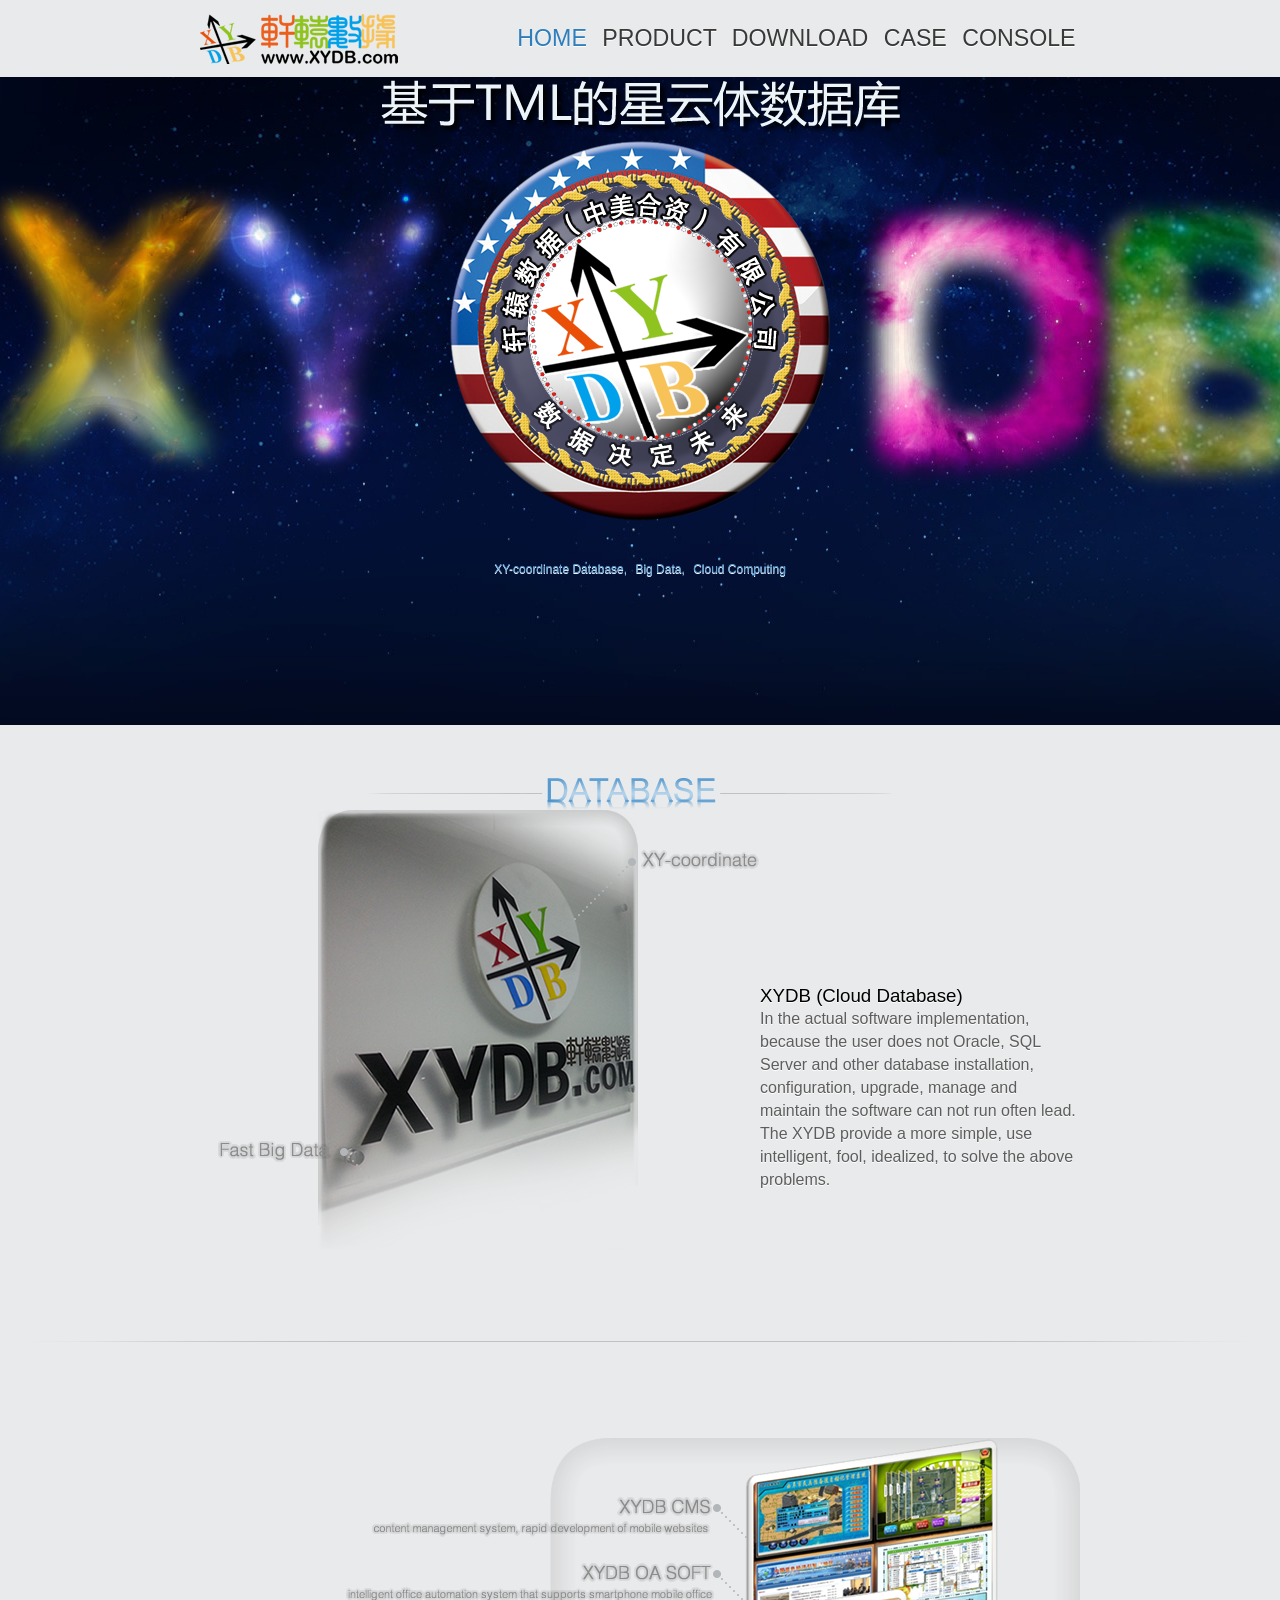
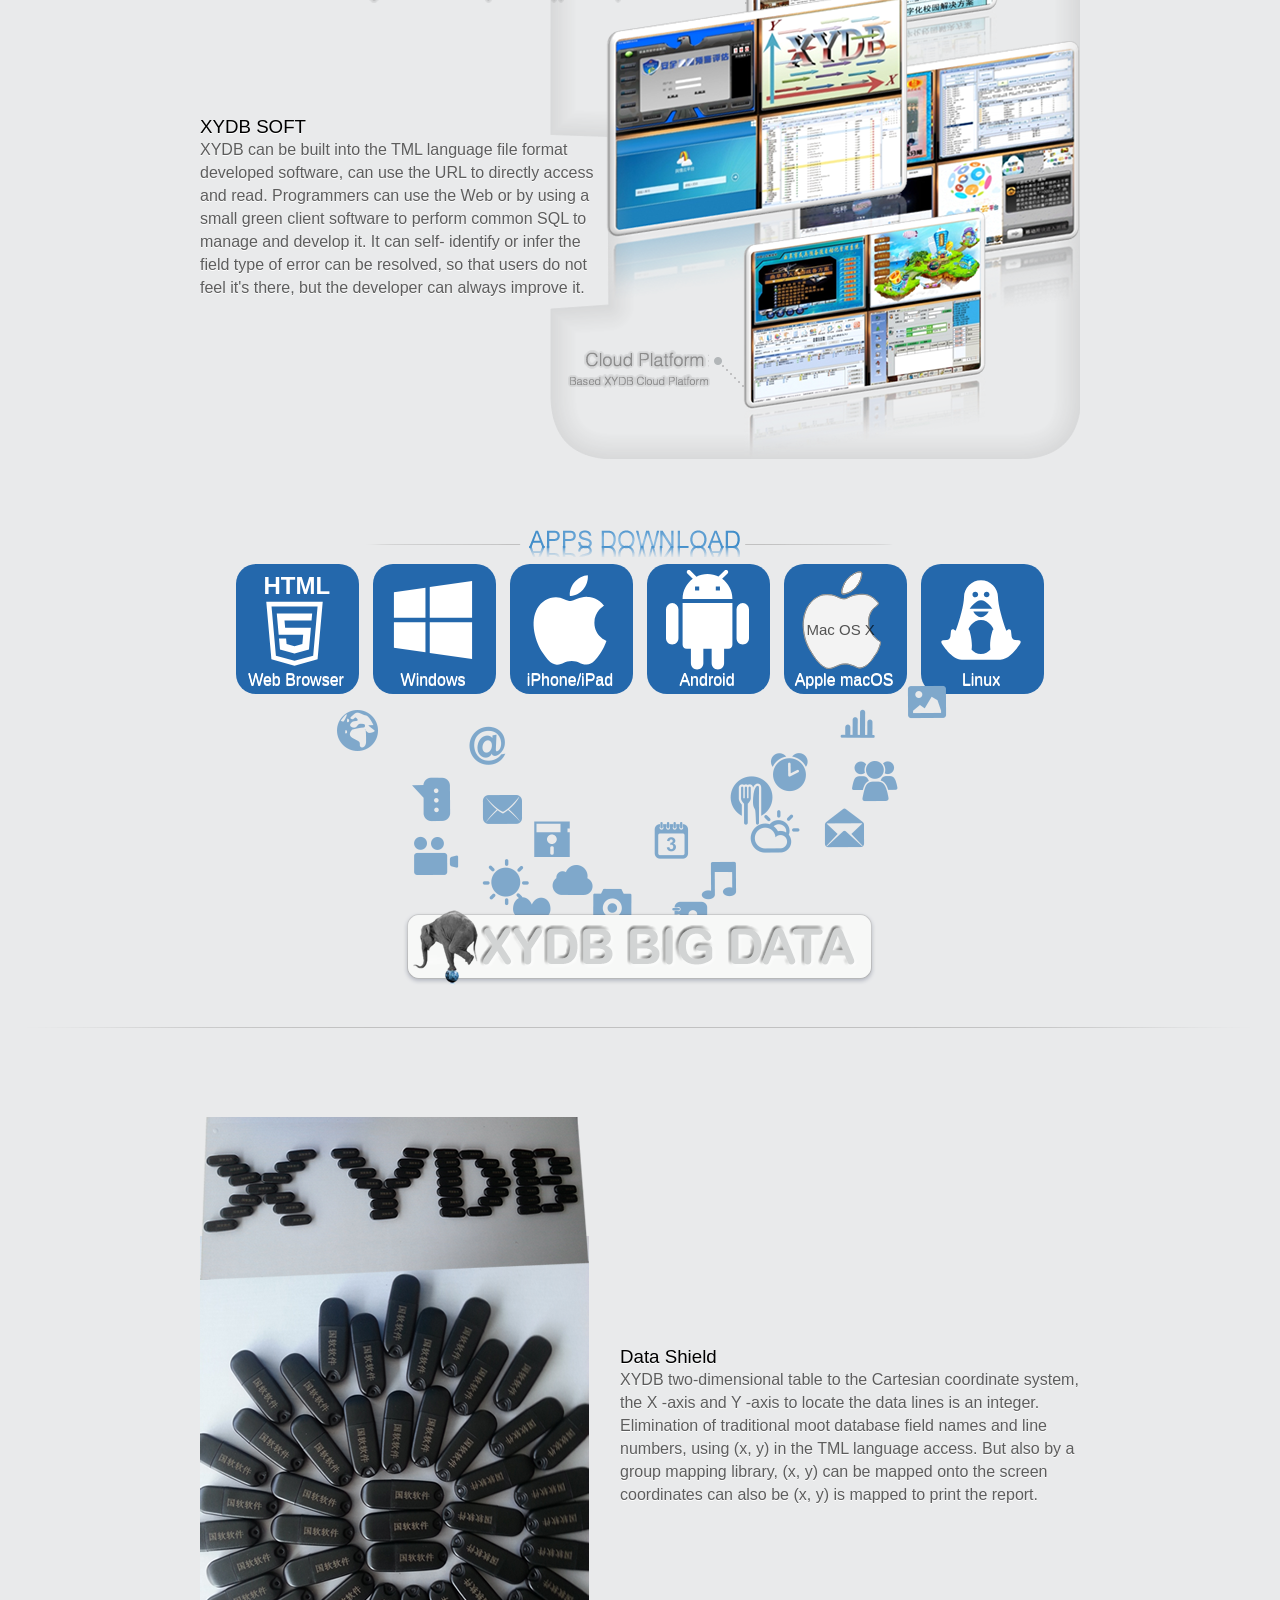
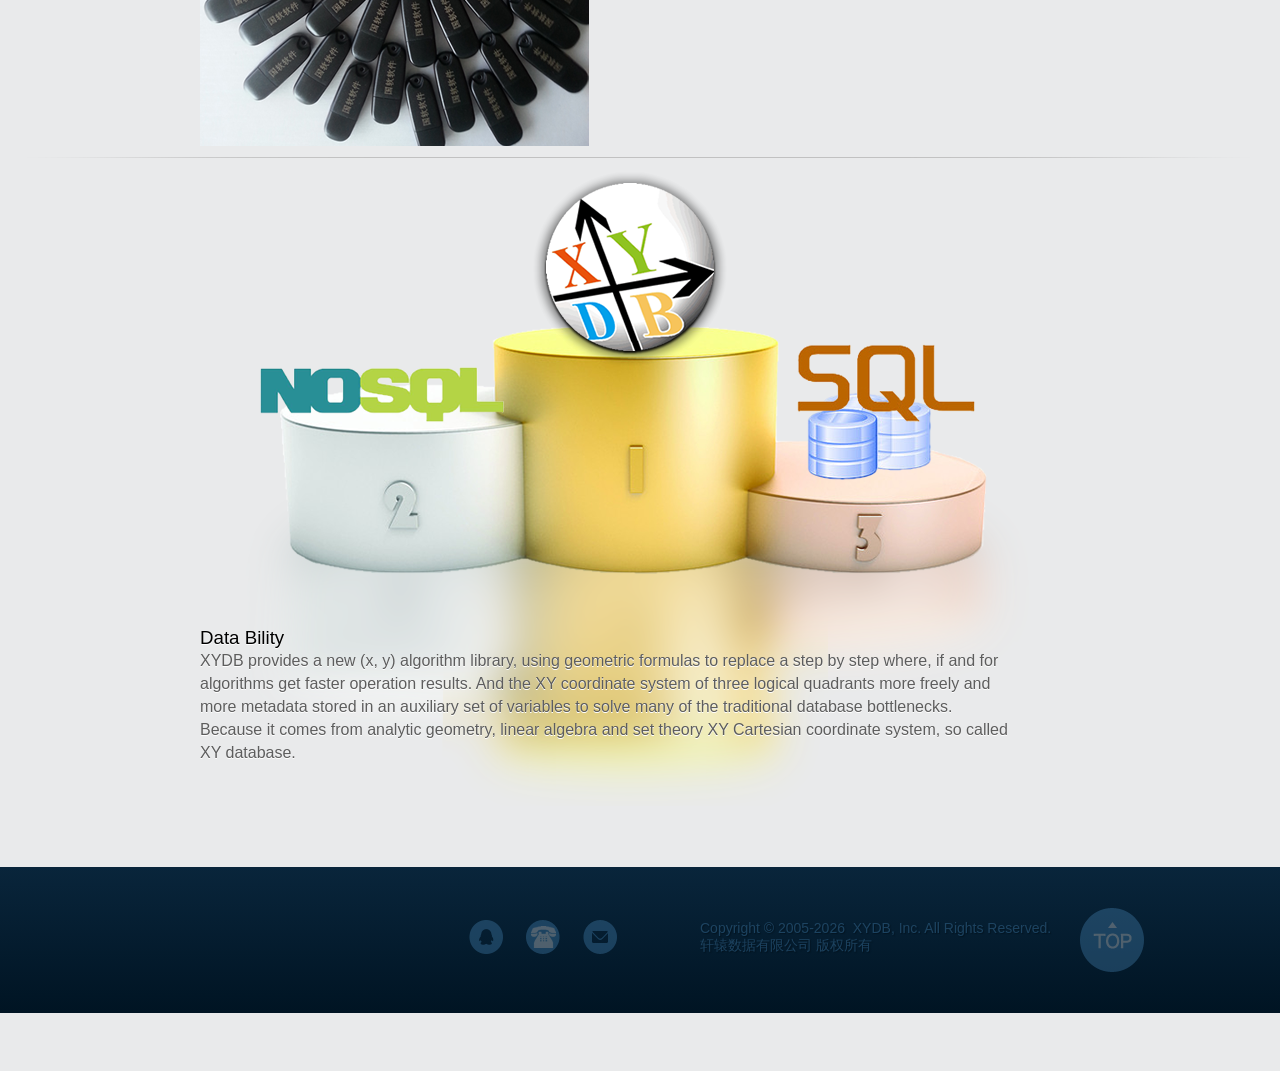
<file: index.html>
﻿<!DOCTYPE html><html><head><meta http-equiv="Content-Type" content="text/html; charset=UTF-8"><meta charset="utf-8"><title>XYDB Incorporation(Sino-American Joint Venture) - XY-coordinate Database, Big Data, Cloud Computing.</title><meta name="keywords" content="XYDB Incorporation - XY-coordinate Database, Big Data, Cloud Computing."><meta name="description" content="XYDB Incorporation - XY-coordinate Database, Big Data, Cloud Computing."><meta property="og:image" content="favicon.png"><link rel="stylesheet" type="text/css" href="./img/XYDB.css"><link rel="Shortcut Icon" href="favicon.ico"><link rel="Bookmark" href="favicon.ico"><link rel="prefetch" href="favicon.png"><link rel="icon" type="image/png" href="favicon.png"><link rel="icon" type="image/x-icon" href="favicon.ico"><!--[if IE]>
<script type="text/javascript" src="img/html5.js?t=9"></script>
<![endif]--></head><body id="XYDBhome"><header id="topBar" class="topBar top_bottom animateDelay1"><div class="w880"><h1><a onclick='$(".toTop").click()'>XYDB</a></h1><nav id="pageNav" class="pageNav"><a href="#XYDBhome" class="active">HOME </a>&nbsp; <a href="#features">PRODUCT </a>&nbsp; <a href="#support">DOWNLOAD </a>&nbsp; <a href="#fea_3" onclick='$(".toTop").click(),Case()'>CASE </a>&nbsp; <a href="#fea_4" onclick='$(".toTop").click(),Console()'>CONSOLE</a>&nbsp;</nav></div></header><div class="starBg" style="height:600px;display:block;padding-top:77px"><div id="starContent" class="starContent"><div class="theme"><p class="bt fadeIn">XYDB</p><p class="st pop"><a class="tvBtn" name="XYDB.ALL.PLAY.PLAYBUTTON.tvBtntxt" href="###">LOGO</a></p></div><div class="support fadeIn">XY-coordinate Database, <span>Big Data,</span> Cloud Computing</div></div><div class="star_0 fadeIn amd6" class="star_1">&nbsp;</div><div id="star_1" class="star_1">&nbsp;</div><p class="exit_1 fadeOut animateDelay0">掌控数据规律</p><p class="exit_2 fadeOut amd3">精确计算未来</p></div><div id="pageContent" class="bottomTop animateDelay1"><div id="features" class="titline forFeature"><center><h2></h2></center></div><div id="fea_1" class="w880 feature fea_1"><div class="txtwrap"><h3>XYDB (Cloud Database)</h3><p>In the actual software implementation, because the user does not Oracle, SQL Server and other database installation, configuration, upgrade, manage and maintain the software can not run often lead. The XYDB provide a more simple, use intelligent, fool, idealized, to solve the above problems.</p></div><div class="txtmove txt_1"></div><div class="txtmove txt_2"></div></div><div class="features line"><div id="fea_2" class="w880 feature fea_2"><div class="txtwrap"><h3>XYDB SOFT</h3><p>XYDB can be built into the TML language file format developed software, can use the URL to directly access and read. Programmers can use the Web or by using a small green client software to perform common SQL to manage and develop it. It can self- identify or infer the field type of error can be resolved, so that users do not feel it's there, but the developer can always improve it.</p></div><div class="txtmove txt_4"></div><div class="txtmove txt_3"></div><div class="txtmove txt_5"></div></div></div><div id="support" class="titline"><center><h2>DOWNLOAD</h2></center></div><div class="features"><div id="fea_5" class="w880 feature fea_5"><a class="cf_" onclick="Console()"><img src="logo/html.svg"><div>Web Browser</div></a><a class="cf_" href="http://ws.XYDB.com/"><img src="logo/windows.svg"><div>Windows</div></a><a class="cf_" href="https://www.pgyer.com/nSoU"><img src="logo/apple.svg"><div>iPhone/iPad</div></a><a class="cf_" href="https://play.google.com/store/apps/details?id=ink.tml.db"><img src="logo/android.svg"><div>Android</div></a><a class="cf_" href="http://cn.XYDB.com"><img src="logo/mac.svg"><div>Apple macOS</div></a><a class="cf_" href="http://cn.XYDB.com"><img src="logo/linux.svg"><div>Linux</div></a><div class="animbox"><span class="ic1"></span> <span class="ic2"></span> <span class="ic3"></span> <span class="ic4"></span> <span class="ic5"></span> <span class="ic6"></span> <span class="ic7"></span> <span class="ic8"></span> <span class="ic9"></span> <span class="ic10"></span> <span class="ic11"></span> <span class="ic12"></span> <span class="ic13"></span> <span class="ic14"></span> <span class="ic15"></span> <span class="ic16"></span> <span class="ic17"></span> <span class="ic18"></span> <span class="ic19"></span> <span class="ic20"></span></div><div class="anibg"></div></div></div><div class="features line"><div id="fea_3" class="w880 feature fea_3"><div class="txtwrap"><h3>Data Shield</h3><p>XYDB two-dimensional table to the Cartesian coordinate system, the X -axis and Y -axis to locate the data lines is an integer. Elimination of traditional moot database field names and line numbers, using (x, y) in the TML language access. But also by a group mapping library, (x, y) can be mapped onto the screen coordinates can also be (x, y) is mapped to print the report.</p></div><div class="txtmove txt_6"></div></div></div><div class="features line"><div id="fea_4" class="w880 feature fea_4"><div class="txtwrap"><h3>Data Bility</h3><p>XYDB provides a new (x, y) algorithm library, using geometric formulas to replace a step by step where, if and for algorithms get faster operation results. And the XY coordinate system of three logical quadrants more freely and more metadata stored in an auxiliary set of variables to solve many of the traditional database bottlenecks. Because it comes from analytic geometry, linear algebra and set theory XY Cartesian coordinate system, so called XY database.</p></div><div class="txtmove txt_7"></div></div></div><div class="foot"><div class="fb w880"><div class="share"><a href="mailto:ceo@xydb.com" class="mail" title="email">email</a><a href="tel:0633-7786999" title="tel" class="xydbtel">tel</a><a href="tencent://message/?uin=598226" title="QQ" class="xydbqq">QQ</a></div><div class="copyright"><p>Copyright &copy; 2005-<script>document.write((new Date).getFullYear())</script>&nbsp; XYDB, Inc. All Rights Reserved.<br>轩辕数据有限公司 版权所有</p></div><div class="top"><a class="toTop" onclick="Scroll(0)"></a></div></div></div></div><div id="overlay" class="overlay" style="display:none;height:5655px"></div><div class="windows" style="display:none"><a href="javascript:void(0);" class="ico closeDiv" title="Close">x</a><article id="products"><header><h1></h1></header><ul class="manualList"><li class="active"><h2><a href="#manualList1">Big Data</a></h2></li><li><h2><a href="#manualList2">Leasing Hosting</a></h2></li><li><h2><a href="#manualList3">Data Operations</a></h2></li><li><h2><a href="#manualList4">Intelligent Soft</a></h2></li></ul><div class="details"><div id="manualList1" class="detail active"><h3>Large data storage and analysis services</h3><p>For video surveillance, voice, image data, massive data processing large data needs of customers (have been applied to the traffic police, finance, securities, stock market, microblogging, micro-channel platform, e-commerce, research).</p><p><img src="img/sc0.jpg"></p><p><img src="img/sc1.jpg"></p><p><img src="img/sc2.jpg"></p><p><img src="favicon.png"></p></div><div id="manualList2" class="detail"><h3>Data rentals and large data hosting</h3><p>Providing classified data query interface or on behalf issued reports for advertisers, statistical agencies, investigative agencies, decision-making bodies, research institutes.</p><p><img src="img/sc3.jpg"></p><p><img src="img/sc4.jpg"></p><p><img src="img/sc5.jpg"></p><p><img src="favicon.png"></p></div><div id="manualList3" class="detail"><h3>Internet data carrier services</h3><p class="mb15">Located in the fast data acquisition, online games, mobile Internet, embedded and Web applications. For game developers, publishers, training, BPO data delivery network operators.</p><p><img src="img/sc6.jpg"></p><p><img src="img/sc7.jpg"></p><p><img src="img/sc8.jpg"></p><p><img src="favicon.png"></p></div><div id="manualList4" class="detail"><h3>Business Intelligence Applications</h3><p class="mb15">Provide new data on the wisdom of having a BI business intelligence software, such as smart office, smart customer relationship management.</p><p><img src="img/sc9.jpg"></p><p><img src="img/sc10.jpg"></p><p><img src="img/sc11.jpg"></p><p><img src="img/sc12.jpg"></p><p><img src="favicon.png"></p></div></div></article></div><div id="supporttips" class="supporttips" style="display:none"><div class="download-title"><h3 class="ico">CONSOLE</h3></div><div class="ico iconFile"></div><p class="dw-text dw-text">XYDB Console is a web-based application that allows to execute all database commands on a server directly from a browser (web-based SSH). The application is very light, does not require any database and can be installed.</p><br><center><a href="app/index.html" class="button">WSS (USA) >></a> &nbsp;&nbsp;&nbsp;&nbsp; <a href="http://ws.XYDB.com" class="button">WS (USA) >></a> &nbsp;&nbsp;&nbsp;&nbsp; <a href="http://cn.XYDB.com" class="button">WS (China) >></a> <a href="app/index.html" onclick='$("#supporttips").hide()' class="ico icoDwBtn">快速登录</a> <a href="javascript:void(0);" class="ico exit-btn" title="Exit">退出</a></center></div><div id="bodyMask" style="display:none"></div><script src="./img/jquery.min.js"></script><script src="./img/jquery.xydb.js"></script></body></html>
</file>
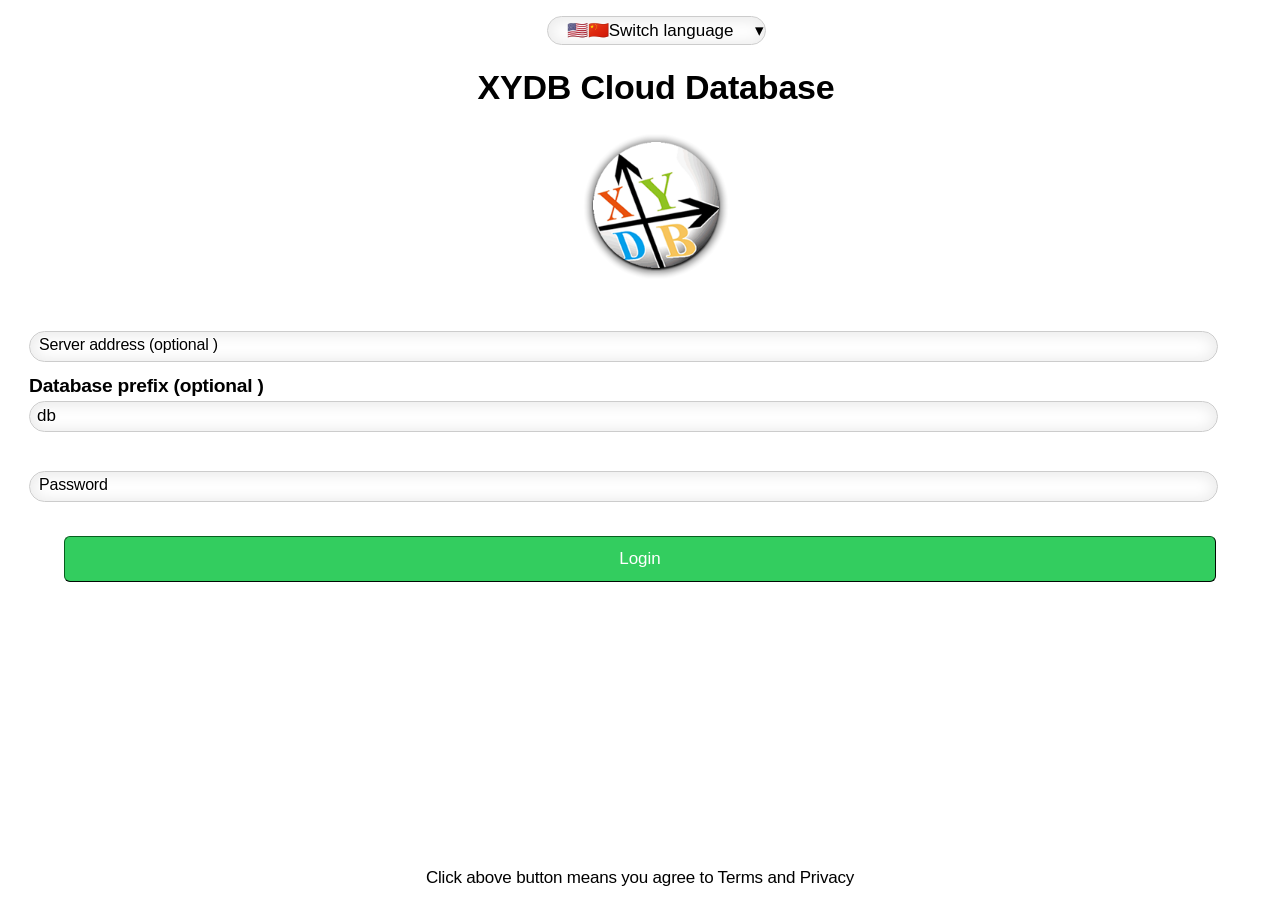
<file: app/index.html>
<!DOCTYPE html><html><title>XYDB CLoud Database</title><style type="text/css">.L,.L div,.L p{position:absolute}.L{left:0;top:0;right:0;bottom:0;z-index:99999;background-color:rgba(0,0,0,.4)}.L>div{width:100px;height:100px;padding:50px;border-radius:7px;background-color:rgba(0,0,0,.7);font-size:35px;margin-top:-110px;margin-left:-100px;left:50%;top:50%}.L>div>div{width:100px;height:100px;top:20px}.L>div p{top:105px;left:0;width:100%;text-align:center;color:#fff}.L>div>div:before{content:'';display:block;margin:0 auto;width:15%;height:15%;background-color:#fff;border-radius:100%;animation:AS2 .65s infinite ease-in-out both}.L>div>div:nth-child(2){transform:rotate(30deg)}.L>div>div:nth-child(3){transform:rotate(60deg)}.L>div>div:nth-child(4){transform:rotate(90deg)}.L>div>div:nth-child(5){transform:rotate(120deg)}.L>div>div:nth-child(6){transform:rotate(150deg)}.L>div>div:nth-child(7){transform:rotate(180deg)}.L>div>div:nth-child(8){transform:rotate(210deg)}.L>div>div:nth-child(9){transform:rotate(240deg)}.L>div>div:nth-child(10){transform:rotate(270deg)}.L>div>div:nth-child(11){transform:rotate(300deg)}.L>div>div:nth-child(12){transform:rotate(330deg)}.L>div>div:nth-child(2):before{animation-delay:-.65s}.L>div>div:nth-child(3):before{animation-delay:-.6s}.L>div>div:nth-child(4):before{animation-delay:-.45s}.L>div>div:nth-child(5):before{animation-delay:-.4s}.L>div>div:nth-child(6):before{animation-delay:-.35s}.L>div>div:nth-child(7):before{animation-delay:-.3s}.L>div>div:nth-child(8):before{animation-delay:-.25s}.L>div>div:nth-child(9):before{animation-delay:-.2s}.L>div>div:nth-child(10):before{animation-delay:-.15s}.L>div>div:nth-child(11):before{animation-delay:-.1s}.L>div>div:nth-child(12):before{animation-delay:-50ms}@keyframes AS2{0%{transform:scale(0)}40%{transform:scale(1)}80%{transform:scale(0)}100%{transform:scale(0)}}</style><div class="L"><div><div></div><div></div><div></div><div></div><div></div><div></div><div></div><div></div><div></div><div></div><div></div><div></div><p>Loading...</p></div></div><meta charset="utf-8"><meta name="viewport" content="initial-scale=1,maximum-scale=1,user-scalable=no,width=device-width"><link rel="icon" id="favicon" href="favicon.ico" type="image/x-icon"><meta property="og:image" content="favicon.png"><link rel="icon" type="image/png" href="favicon.png" sizes="1218x1218"><link rel="stylesheet" href="tml/doc.css"><link rel="stylesheet" href="tml/app.css"><link rel="stylesheet" href="tml/md.css"><script charset="UTF-8" src="tml/X.tml"></script><script charset="UTF-8" src="tml/socket.io.js"></script><script charset="UTF-8" src="tml/tm.t"></script><script charset="UTF-8" src="tml/en.js"></script><script charset="UTF-8" src="tml/zh.js"></script><script charset="UTF-8" src="https://i18n.TML.ink/en.js" async></script><script charset="UTF-8" src="https://i18n.TML.ink/zh.js" async></script><script charset="UTF-8" src="index.js"></script><ion-nav-view ng-app="TML"></ion-nav-view><script type="text/javascript">var app={initialize:function(){document.addEventListener("deviceready",this.onDeviceReady.bind(this),!1)},onDeviceReady:function(){this.receivedEvent("deviceready")},receivedEvent:function(e){console.log("Received Event: "+e)}};app.initialize(),document.addEventListener("deviceready",function(){console.log("deviceready")},!1),TML.Say.Add("en",{app_name:"XYDB Cloud Database"}),TML.Say.Add("zh",{app_name:"\u8f69\u8f95\u6570\u636e\u5e93"})</script></html>
</file>
<file: img/XYDB.css>
html, body, div, span, applet, object, iframe, h1, h2, h3, h4, h5, h6, p, blockquote, pre, a, abbr, acronym, address, big, cite, code, del, dfn, em, font, img, ins, kbd, q, s, samp, small, strike, strong, sub, sup, tt, var, dl, dt, dd, ol, ul, li, fieldset, form, label, legend, table, caption, tbody, tfoot, thead, tr, th, td { margin: 0; padding: 0; border: 0; outline: 0; font-weight: inherit; font-style: inherit; text-shadow: 0 1px 0 #fff; } #fea_5.moveout a{ padding: 6px 13px 7px 10px; color: #FFF; background-color: #2468ac; border-radius: 20px; margin: 7px; } .fea_5 a { /* clear: both; */ /* background-color: #2468ff; */ /* text-decoration: none; */ /* -webkit-transition: all 1s ease; -moz-transition: all 1s ease; -ms-transition: all 1s ease; -o-transition: all 1s ease; */ display: inline-block; color: #000; line-height: 15px; /* text-decoration: none; */ /* text-align: left; */ /* background-color: #2468ac; */ /* padding: 6px 13px 7px 10px; */ -webkit-transition: all 1s ease-out; -moz-transition: all 1s ease-out; -o-transition: all 1s ease-out; transition: all 1s ease-out; } .fea_5 a:hover { /* color: #FFF; */ border-radius: 25px !important; background-color: #4499bb !important; } .fea_5 a div { text-align: center; } .fea_5 { text-align: center; /* height: 610px */ height: 470px !important; -webkit-transition: all 1s ease; -moz-transition: all 1s ease; -ms-transition: all 1s ease; -o-transition: all 1s ease; border-radius: 20px; -webkit-transition: all 1s ease-out; -moz-transition: all 1s ease-out; -o-transition: all 1s ease-out; transition: all 1s ease-out; } .button { align-items: center; align-self: center; color: #000; background-color: #f2fcff; /* border: #0a0e0a; */ padding: 8px 16px; border: 2px #808080 solid; -moz-border-radius: 8px; -khtml-border-radius: 8px; -webkit-border-radius: 8px; border-radius: 8px; } .button:hover { background-color: #fffce2; } html, body { width: 100%; height: 100%; font-family: "microsoft yahei", "黑体", Tahoma, Verdana, Arial, Helvetica, sans-serif; font-size: 100% } body { background: #e9eaeb } ul, ol, li { list-style: none } a { text-decoration: none } .topBar { width: 100%; height: 77px; background: #cecfd1; background: -webkit-gradient(linear, 0 0, 0 bottom, from(#fdfdfd), to(#cecfd1)); background: -moz-linear-gradient(top, #fdfdfd, #cecfd1); background: -o-linear-gradient(top, #fdfdfd, #cecfd1); position: fixed; top: 0; z-index: 800 } #mainPage { display: none } .starBg { position: relative; width: 100%; height: 100%; overflow: hidden; background: #020a1f url(../img/b_bg.jpg) no-repeat center top; -webkit-background-size: 100%; background-size: 100% } .star_0, .star_1 { position: absolute; left: 0; top: 0; width: 100%; height: 100%; z-index: 110 } .star_0 { background: transparent url(../img/b_bg.jpg) no-repeat center top; z-index: 120 } .star_1 { background: transparent url(../img/s_bg.jpg) no-repeat center top } .ico { background: url(../img/bgs05.png) no-repeat 0 0 } .starContent { position: absolute; width: 522px; height: 408px; top: 215px; left: 50%; margin: 0 0 0 -261px; z-index: 200 } .theme { width: 522px; height: 144px; } .theme p { background: transparent url(../img/bgs05.png) no-repeat -380px -0px; margin: -138px auto; text-indent: -9999px } .theme .bt { width: 522px; height: 55px } .theme .st { width: 380px; height: 380px; margin: 147px auto; background-position: 0px 0px } /*.theme .st a{display:block;width:235px;height:32px;margin:2px auto 0;overflow:hidden}*/ .tv { width: 30px; height: 21px; margin: -32px 0 0 379px } .tv a { display: block; width: 27px; height: 20px; overflow: hidden; background: transparent url(../img/bgs05.png) no-repeat 0 -339px; text-decoration: none; text-indent: -9999px } .btnwrap { width: 414px; height: 76px; margin: 0 auto; padding-top: 102px } .btnwrap a { float: left; width: 190px; height: 0; overflow: hidden; padding-top: 53px; background: transparent url(../img/bgs05.png) no-repeat 0 0 } .support { padding-top: 340px; line-height: 17px; text-align: center; color: #5ca1d5; font-size: .75em } .support span { padding: 0 5px } .start { position: fixed; top: 0; left: 0; width: 100%; height: 100%; background: #020a1f url(../img/s_bg.jpg) no-repeat center top; z-index: 1000 } .exit_0, .exit_1, .exit_2 { position: absolute; top: 0; width: 100%; text-align: center; font-size: 2.25em; color: #fff; text-shadow: 1px 1px 5px rgba(255, 255, 255, 0.8); z-index: 150 } .exit_0 { left: 50%; top: 221px; width: 522px; height: 144px; margin-left: -267px; background: transparent url(../img/bgs05.png) no-repeat -438px -64px; text-indent: -9999px } .exit_0 strong { font-size: 2em } .exit_1 { top: 520px; left: 50%; margin-left: -104px; width: 209px; height: 35px; overflow: hidden; text-indent: -9999px; background: transparent url(../img/txt01.png) no-repeat center center; opacity: 0; filter: alpha(opacity=0) } .exit_2 { top: 520px; left: 50%; margin-left: -105px; width: 211px; height: 35px; overflow: hidden; text-indent: -9999px; background: transparent url(../img/txt02.png) no-repeat center center; opacity: 0; filter: alpha(opacity=0) } .line { width: 100%; padding-top: 50px; background: transparent url(../img/line.png) no-repeat center top } .feature { height: 680px; position: relative } .feature .txtmove { position: absolute; overflow: hidden; text-indent: -9999px } .txt_1 { width: 218px; height: 73px; left: 359px; top: 39px } .txt_2 { width: 181px; height: 39px; left: 0; top: 330px } .txt_3 { width: 409px; height: 42px; left: 145px; top: 171px } .txt_4 { width: 409px; height: 42px; left: 145px; top: 105px } .txt_5 { width: 188px; height: 39px; left: 366px; top: 558px } .txt_6 { width: 389px; height: 629px; left: 0; top: 40px } .txt_7 { width: 200px; height: 200px; right: 350px; top: -40px } .tbg_1 { background: transparent url(../img/movetext.png) no-repeat 0 0 } .tbg_2 { background: transparent url(../img/movetext.png) no-repeat 0 -108px } .tbg_3 { background: transparent url(../img/movetext.png) no-repeat 0 -181px } .tbg_4 { background: transparent url(../img/movetext.png) no-repeat 0 -270px } .tbg_5 { background: transparent url(../img/movetext.png) no-repeat 0 -374px } .tbg_6 { background: transparent url(../img/fea_3.png) no-repeat 0 0 } .tbg_7 { background: transparent url(../favicon.png) no-repeat 0 0 } .fea_1 { height: 531px; background: transparent url(../img/fea_1.png) no-repeat 118px top } .fea_2 { height: 684px; background: transparent url(../img/fea_2.png) no-repeat right 47px } .fea_3 { height: 680px } .fea_4 { padding-top: 10px; height: 650px; background: transparent url(../img/fea_4.png) no-repeat left 42px } .fea_1 .txtwrap { margin-left: 560px; padding-top: 175px } .fea_2 .txtwrap { width: 408px; padding-top: 325px } .fea_3 .txtwrap { margin-left: 420px; padding-top: 269px } .fea_4 .txtwrap { width: 810px; padding-top: 410px } .fea_5 .txtwrap { width: 436px; margin: 0 auto; padding-top: 90px } .txtwrap { padding-top: 110px } .txtwrap p { font-size: 1em; line-height: 23px; color: #5d5d5d; text-shadow: 0 1px 0 #fff; } .w880 { width: 880px; margin: 0 auto } .topBar h1 { float: left; width: 220px } .topBar h1 a { display: block; width: 220px; height: 77px; overflow: hidden; background: transparent url(../img/logo.png) no-repeat 0px 14px; text-indent: -9999px } .topBar .pageNav { float: right; } .topBar { background: #e9eaeb; } .pageNav a { text-align: right; line-height: 77px; font-size: 1.45em; color: #393939; } .pageNav a.active { color: #2e7ebc } a:hover { color: #FF6600 } .tipwrap .downwrap { padding-top: 22px; font-size: 16px; line-height: 32px } .downwrap .dnew { margin-right: 30px } .downwrap .dnew, .downwrap .dold { color: #999 } .toptip { position: absolute; left: 50%; top: 77px; width: 598px; height: 42px; margin-left: -299px; background: transparent url(../img/toptips.png) no-repeat 0 0 } .toptip p { text-align: center; line-height: 42px } .toptip p a { color: #bf8b00 } .clsbtn { float: right; width: 52px; height: 0; padding-top: 42px; overflow: hidden; cursor: pointer } @-webkit-keyframes fadeIn { 0% { opacity: 0 } 100% { opacity: 1 } } @keyframes fadeIn { 0% { opacity: 0 } 100% { opacity: 1 } } @-webkit-keyframes textIn { 0% { opacity: 0 } 80% { opacity: 1 } 100% { opacity: 0 } } @keyframes textIn { 0% { opacity: 0 } 80% { opacity: 1 } 100% { opacity: 0 } } @-webkit-keyframes pop { 0% { -webkit-transform: scale(0.01) rotate(181deg); opacity: 0 } 80% { -webkit-transform: scale(1.2); opacity: .5 } 100% { -webkit-transform: scale(1); opacity: 1 } } @-moz-keyframes pop { 0% { -moz-transform: scale(0.01) rotate(181deg); opacity: 0 } 80% { -moz-transform: scale(1.2); opacity: .5 } 100% { -moz-transform: scale(1); opacity: 1 } } @-o-keyframes pop { 0% { -o-transform: scale(0.01) rotate(181deg); opacity: 0 } 80% { -o-transform: scale(1.2); opacity: .5 } 100% { -o-transform: scale(1); opacity: 1 } } @keyframes pop { 0% { transform: scale(0.01) rotate(181deg); opacity: 0 } 80% { transform: scale(1.2); opacity: .5 } 100% { transform: scale(1); opacity: 1 } } @-webkit-keyframes bottomTop { 0% { -webkit-transform: translateY(40px); opacity: 0 } 100% { -webkit-transform: translateY(0px); opacity: 1 } } @keyframes bottomTop { 0% { transform: translateY(160px); opacity: 0 } 100% { transform: translateY(0px); opacity: 1 } } @-webkit-keyframes top_bottom { 0% { -webkit-transform: translateY(-77px); opacity: 0.1 } 100% { -webkit-transform: translateY(0px); opacity: 1 } } @keyframes top_bottom { 0% { transform: translateY(-77px); opacity: 0.1 } 100% { transform: translateY(0px); opacity: 1 } } @-webkit-keyframes moveInLeft { 0% { -webkit-transform: translateX(40px); opacity: 0 } 100% { -webkit-transform: translateX(0px); opacity: 1 } } @keyframes moveInLeft { 0% { transform: translateX(40px); opacity: 0 } 100% { transform: translateX(0px); opacity: 1 } } @-webkit-keyframes moveInRight { 0% { -webkit-transform: translateX(-40px); opacity: 0 } 100% { -webkit-transform: translateX(0px); opacity: 1 } } @keyframes moveInRight { 0% { transform: translateX(-40px); opacity: 0 } 100% { transform: translateX(0px); opacity: 1 } } .bottomTop { -webkit-animation: bottomTop 2s ease; -moz-animation: bottomTop 2s ease; -o-animation: bottomTop 2s ease; animation: bottomTop 2s ease; -webkit-animation-fill-mode: backwards; -moz-animation-fill-mode: backwards; -o-animation-fill-mode: backwards; animation-fill-mode: backwards } .top_bottom { -webkit-animation: top_bottom 3s ease; -moz-animation: top_bottom 3s ease; -o-animation: top_bottom 3s ease; animation: top_bottom 3s ease; -webkit-animation-fill-mode: backwards; -moz-animation-fill-mode: backwards; -o-animation-fill-mode: backwards; animation-fill-mode: backwards } .moveInLeft { -webkit-animation: moveInLeft 1s ease; -moz-animation: moveInLeft 1s ease; -o-animation: moveInLeft 1s ease; animation: moveInLeft 1s ease; -webkit-animation-fill-mode: backwards; -moz-animation-fill-mode: backwards; -o-animation-fill-mode: backwards; animation-fill-mode: backwards } .moveInRight { -webkit-animation: moveInRight 1s ease; -moz-animation: moveInRight 1s ease; -o-animation: moveInRight 1s ease; animation: moveInRight 1s ease; -webkit-animation-fill-mode: backwards; -moz-animation-fill-mode: backwards; -o-animation-fill-mode: backwards; animation-fill-mode: backwards } .pop { -webkit-animation: pop 3s ease; -moz-animation: pop 3s ease; -o-animation: pop 3s ease; animation: pop 3s ease; -webkit-animation-fill-mode: backwards; -moz-animation-fill-mode: backwards; -o-animation-fill-mode: backwards; animation-fill-mode: backwards } .textIn { -webkit-animation: textIn 5s ease; -moz-animation: textIn 5s ease; -o-animation: textIn 5s ease; animation: textIn 5s ease; -webkit-animation-fill-mode: backwards; -moz-animation-fill-mode: backwards; -o-animation-fill-mode: backwards; animation-fill-mode: backwards } .fadeOut { -webkit-animation: textIn 3s ease; -moz-animation: textIn 3s ease; -o-animation: textIn 3s ease; animation: textIn 3s ease; -webkit-animation-fill-mode: backwards; -moz-animation-fill-mode: backwards; -o-animation-fill-mode: backwards; animation-fill-mode: backwards } .fadeIn { -webkit-animation: fadeIn 1s ease; -moz-animation: fadeIn 1s ease; -o-animation: fadeIn 1s ease; animation: fadeIn 1s ease; -webkit-animation-fill-mode: backwards; -moz-animation-fill-mode: backwards; -o-animation-fill-mode: backwards; animation-fill-mode: backwards } .amd0 { -webkit-animation-delay: 0s; -moz-animation-delay: 0s; -o-animation-delay: 0s; animation-delay: 0s } .amd1 { -webkit-animation-delay: 1s; -moz-animation-delay: 1s; -o-animation-delay: 1s; animation-delay: 1s } .amd2 { -webkit-animation-delay: 2s; -moz-animation-delay: 2s; -o-animation-delay: 2s; animation-delay: 2s } .amd3 { -webkit-animation-delay: 3s; -moz-animation-delay: 3s; -o-animation-delay: 3s; animation-delay: 3s } .amd4 { -webkit-animation-delay: 4s; -moz-animation-delay: 4s; -o-animation-delay: 4s; animation-delay: 4s } .amd5 { -webkit-animation-delay: 5s; -moz-animation-delay: 5s; -o-animation-delay: 5s; animation-delay: 5s } .amd6 { -webkit-animation-delay: 6s; -moz-animation-delay: 6s; -o-animation-delay: 6s; animation-delay: 6s } .animateDelay0 { -webkit-animation-delay: 0s; -moz-animation-delay: 0s; -o-animation-delay: 0s; animation-delay: 0s } .animateDelay1 { -webkit-animation-delay: 2s; -moz-animation-delay: 2s; -o-animation-delay: 2s; animation-delay: 2s } .animateDelay2 { -webkit-animation-delay: 5s; -moz-animation-delay: 5s; -o-animation-delay: 5s; animation-delay: 5s } .animateDelay3 { -webkit-animation-delay: 8s; -moz-animation-delay: 8s; -o-animation-delay: 8s; animation-delay: 8s } .animateDelay4 { -webkit-animation-delay: 2s; -moz-animation-delay: 2s; -o-animation-delay: 2s; animation-delay: 2s } .animateDelay5 { -webkit-animation-delay: 3s; -moz-animation-delay: 3s; -o-animation-delay: 3s; animation-delay: 3s } .titline { width: 100%; padding-top: 52px; text-align: center; } .titline h2 { width: 100%; height: 39px; overflow: hidden; text-indent: -9999px; font-size: 0; line-height: 0 } .forFeature h2 { width: 550px; height: 33px; background: transparent url(../img/bgs05.png) no-repeat -380px -57px } .forFeature p a { color: #2e7ebc } .forFeature p span { color: #ccc; padding: 0 5px } #support h2 { width: 550px; height: 30px; background: transparent url(../img/bgs05.png) no-repeat -380px -90px } .supportC { padding-bottom: 35px } .supportC dl { width: 100%; padding-bottom: 46px } .supportC dt { height: 35px; padding-left: 30px; background: transparent url(../img/bgs05.png) no-repeat 0 -359px; line-height: 33px; color: #444 } .supportC dd { padding-left: 30px; line-height: 23px; color: #8c8c8c; font-size: .875em } .supportC dd a:link, .supportC dd:visited { color: #2e7ebc } .foot { position: relative; width: 100%; height: 146px; background: #041c2e; background: -webkit-gradient(linear, 0 0, 0 bottom, from(#09253b), to(#001423)); background: -moz-linear-gradient(top, #09253b, #001423); background: -o-linear-gradient(top, #09253b, #001423) } .fb { height: 146px; position: relative } .top { position: absolute; width: 64px; height: 64px; right: -64px; top: 41px } .toTop { display: block; width: 64px; height: 64px; overflow: hidden; background: transparent url(../img/bgs05.png) no-repeat -706px -284px; text-indent: -999px; opacity: .3; z-index: 900 } .toTop:hover { opacity: 1 } .share { float: left; width: 440px; padding-top: 53px } .share a { float: right; width: 34px; height: 34px; overflow: hidden; margin-right: 23px; text-indent: -9999px; opacity: .3 } .share a:hover { opacity: 1 } .share a.xydbqq { background: transparent url(../img/bgs05.png) no-repeat -671px -284px } .share a.xydbtel { background: transparent url(../img/bgs05.png) no-repeat -603px -284px } .share a.mail { background: transparent url(../img/bgs05.png) no-repeat -637px -284px } .copyright { float: right; width: 440px; padding-top: 53px } .copyright p { margin-left: 22px; padding-left: 38px; line-height: 17px; color: #5399ce; opacity: .3; font-size: .875em; text-shadow: 1px 1px 1px #000 } .animbox, .anibg { position: absolute; left: 50%; top: 350px; /*477px; */ width: 480px; height: 80px; margin-left: -240px; z-index: 99 } .anibg { background: transparent url(../img/swiftly.png) no-repeat 0 0; z-index: 200 } .animbox span { position: absolute; width: 50px; height: 50px; background: transparent url(../img/swiftlyIcons.png) no-repeat 0 0; -webkit-transition: 2s linear; -moz-transition: 2s linear; -o-transition: 2s linear; transition: 2s ease-in-out; left: 230px; top: 0; opacity: 0 } .animbox .ic1 { background-position: 0 0 } .animbox .ic2 { background-position: -50px 0 } .animbox .ic3 { background-position: -100px 0 } .animbox .ic4 { background-position: -150px 0 } .animbox .ic5 { background-position: -200px 0 } .animbox .ic6 { background-position: 0 -50px } .animbox .ic7 { background-position: 0 -100px } .animbox .ic8 { background-position: 0 -150px } .animbox .ic9 { background-position: -50px -50px } .animbox .ic10 { background-position: -100px -50px } .animbox .ic11 { background-position: -150px -50px } .animbox .ic12 { background-position: -200px -50px } .animbox .ic13 { background-position: -50px -100px } .animbox .ic14 { background-position: -100px -100px } .animbox .ic15 { background-position: -150px -100px } .animbox .ic16 { background-position: -200px -100px } .animbox .ic17 { background-position: -50px -150px } .animbox .ic18 { background-position: -100px -150px } .animbox .ic19 { background-position: -150px -150px } .animbox .ic20 { background-position: -200px -150px } #fea_5.moveout span { -webkit-transform: rotate(360deg); -moz-transform: rotate(360deg); -o-transform: rotate(360deg); -ms-transform: rotate(360deg); transform: rotate(360deg); opacity: 1 } #fea_5.moveout .ic1 { left: -67px; top: -202px } #fea_5.moveout .ic2 { left: 7px; top: -132px; -webkit-transform: rotate(90deg); -moz-transform: rotate(90deg); -o-transform: rotate(90deg); -ms-transform: rotate(90deg); transform: rotate(90deg) } #fea_5.moveout .ic3 { left: 81px; top: -50px } #fea_5.moveout .ic4 { left: 10px; top: -75px } #fea_5.moveout .ic5 { left: 77px; top: -123px } #fea_5.moveout .ic6 { left: 64px; top: -186px } #fea_5.moveout .ic7 { left: 108px; top: -20px } #fea_5.moveout .ic8 { left: 129px; top: -92px } #fea_5.moveout .ic9 { left: 148px; top: -52px } #fea_5.moveout .ic10 { left: 187px; top: -25px } #fea_5.moveout .ic11 { left: 298px; top: -52px } #fea_5.moveout .ic12 { left: 266px; top: -12px } #fea_5.moveout .ic13 { left: 247px; top: -92px } #fea_5.moveout .ic14 { left: 350px; top: -100px } #fea_5.moveout .ic15 { left: 366px; top: -162px } #fea_5.moveout .ic16 { left: 327px; top: -132px } #fea_5.moveout .ic17 { left: 420px; top: -102px } #fea_5.moveout .ic18 { left: 450px; top: -152px } #fea_5.moveout .ic19 { left: 434px; top: -208px } #fea_5.moveout .ic20 { left: 502px; top: -232px } .lbox { position: absolute; left: 50%; top: 50%; display: block; width: 41px; height: 41px; margin: -20px 0 0 -20px; background: #000; opacity: .3 } #pageContent { display: none } #videoPlay, #videoPlay1 { display: none; position: fixed; left: 50%; top: 50%; margin: -273px 0 0 -484px; z-index: 9999; width: 969px; height: 545px } .playBtn, .playBtn1 { background: url(../img/play.png?t=20120814) no-repeat 0 0; width: 119px; height: 125px; position: absolute; left: 420px; top: 200px; z-index: 10000 } .playBtn:hover, .playBtn1:hover { background-position: 0 -131px } .close { width: 36px; height: 36px; position: absolute; background: url(../img/close.png) no-repeat 0 0; right: -18px; top: -18px } #Html5Video, #Html5Video1 { background: #000; border: 2px #000 solid } .overlay { display: none; position: absolute; left: 0; top: 0; z-index: 9000; width: 100%; height: 100%; background-color: #000; opacity: .6 } #bodyMask { position: fixed; left: 0; top: 0; z-index: 999; width: 100%; height: 100%; background: #000; filter: alpha(opacity=30); -moz-opacity: .3; opacity: .3 } .layerDiv { position: absolute; position: fixed; _position: absolute; z-index: 9999999999999; width: 730px; height: 340px; left: 50%; top: 50%; margin: -170px 0 0 -365px; padding: 0; background: #fff; border: 2px #808080 solid; -moz-border-radius: 8px; -khtml-border-radius: 8px; -webkit-border-radius: 8px; border-radius: 8px } .layerDiv h2 { color: #000; font-size: 24px; margin: 30px 25px 10px 25px; line-height: 1.2em; clear: both } .layerDiv h3 { color: #333; font-size: 16px; margin: 20px 25px; clear: both } .layerDiv div { color: #333; font-size: 14px; margin: 0 25px; padding-top: 20px; border-top: 1px #ccc dotted; clear: both } .layerDiv div span { color: #666; font-size: 12px; float: right } .layerDiv div span a { color: #369 } .layerDiv div span a:hover { color: #0884cd } .layerDiv ul { height: 100px; width: 540px; _width: 580px; margin: 20px auto 0 auto; clear: both } .layerDiv ul li { float: left; width: 105px; height: 80px; margin: 0 15px; text-align: center } .layerDiv ul li a { height: 80px; display: block; clear: both } .icoChrome { background-position: 0 -228px; height: 80px; width: 105px; display: inline-block; margin-right: 20px } .icoOpera { background-position: -115px -228px; height: 80px; width: 73px; display: inline-block; margin-right: 20px } .icoFirefox { background-position: -197px -228px; height: 80px; width: 61px; display: inline-block; margin-right: 20px } .icoSafar { background-position: -267px -228px; height: 80px; width: 69px; display: inline-block } .layerDiv p { border-top: 1px #ccc dotted; padding-top: 15px; position: relative; margin: 0 25px } .layerDiv p a { color: #666; font-size: 16px; height: 32px; line-height: 32px } .layerDiv p a:hover { color: #0884cd } .icoGt { background-position: -298px 0; height: 32px; display: inline-block; text-indent: 40px } .icoGtR { position: absolute; right: 0 } .windows { background: #fff; position: absolute; position: fixed; _position: absolute; z-index: 999999999999; width: 760px; height: 500px; left: 50%; top: 50%; margin: -250px 0 0 -380px; padding: 0; -moz-border-radius: 5px; -khtml-border-radius: 5px; -webkit-border-radius: 5px; border-radius: 5px; -moz-box-shadow: 0 0 30px #333; -webkit-box-shadow: 0 0 30px #333; box-shadow: 0 0 30px #333 } .closeDiv { background-position: -896px -225px; font-size: 0; width: 12px; height: 10px; text-indent: -999999px; position: absolute; right: 15px; top: 15px } .closeDiv:hover { background-position: -896px -236px } .downloadWindows { width: 600px; height: 220px; margin: -110px 0 0 -300px } .downloadWindowsH { height: 250px; margin: -125px 0 0 -300px } #products { color: #333; width: 760px } #products header { font-size: 16px; text-align: center; height: 47px; line-height: 47px; width: 760px; margin-bottom: 20px; border-bottom: 1px #ccc solid; clear: both } #products .manualList { width: 198px; float: left } #products h1 { margin-left: 240px; margin-top: 12px; height: 35px; display: block; width: 275px; top: 18px; background: url(../img/bgs05.png) no-repeat -615px -120px; } #products .manualList li { width: 150px; height: 30px; line-height: 30px; margin: 0 0 10px 15px; cursor: pointer; zoom: 1; -moz-border-radius: 4px; -khtml-border-radius: 4px; -webkit-border-radius: 4px; border-radius: 4px } #products .manualList li:after { content: " "; display: block; clear: both } #products .manualList li:hover { background: #efefef } #products .manualList h2 a { color: #333; font-size: 16px; text-indent: 15px; text-decoration: none; display: block } #products .manualList li.active { background: #999 } #products .manualList li.active h2 a { color: #fff } #products .details { color: #666; width: 550px; float: left } #products .details div { height: 400px; overflow: auto } #products .details h3 { background: url(../img/point.png?t=20120814) no-repeat 0 center; color: #333; font-size: 14px; padding-left: 10px } #products .details h3 i { color: #999; font-size: 11px; padding: 0 10px } #products .details p { font-size: 12px; line-height: 1.5em; padding: 10px } #products .details img { padding: 0 0 20px 10px } #products .details .detail { display: none } #products .details .detail.active { display: block } .details a { color: #65a3de; text-decoration: underline; white-space: nowrap } .details a:hover { color: #0884cd; text-decoration: underline } .mb15 { margin-bottom: 15px } footer { background: #e1e1e1 url(../img/footerBg.jpg?t=20120814) repeat-x 0 0; font-size: 12px; text-align: center; width: 100%; height: 50px; line-height: 1.5em; padding-top: 19px } footer a { margin-left: 10px } .subFooter { background: url(../img/subFooterBg.png?t=20120814) no-repeat center 0; width: 960px; height: 30px; margin-top: 50px; padding-top: 20px; text-align: center; clear: both } #story article .subFooter img { padding: 0; margin: 0 } #support .subFooter { background: 0 } .supporttips { position: fixed; top: 25%; left: 50%; margin-left: -275px; width: 551px; height: 438px; color: #171717; -moz-border-radius: 6px; -webkit-border-radius: 6px; border-radius: 6px; background: #fff; background-image: -moz-linear-gradient(top, #dfdede, #fff 20%); background-image: -webkit-gradient(linear, 0 0, 0 20%, from(#dfdede), to(#fff)); -moz-box-shadow: 5px 5px 8px #565656, -5px -5px 8px #565656; -webkit-box-shadow: 5px 5px 8px #565656, -5px -5px 8px #565656; box-shadow: 5px 5px 8px #565656, -5px -5px 8px #565656; z-index: 2147483647 } .supporttips .download-title { margin: 0 20px; border-bottom: 1px solid #cfcfcf; height: 62px; position: relative } .supporttips .download-title h3 { position: absolute; top: 18px; left: 50%; margin-left: -117px; width: 235px; height: 35px; display: block; background-position: -380px -120px; font-size: 0; line-height: 0; text-indent: -9999px; overflow: hidden } .iconFile { width: 516px; height: 129px; display: block; background-position: -380px -155px; } .supporttips .iconFile { margin: 40px auto 0 } .icoDwBtn { width: 111px; height: 68px; display: block; background-position: -380px -285px; font-size: 0; line-height: 0; text-indent: -9999px; overflow: hidden } .icoDwBtn:hover { background-position: -491px -285px } .supporttips .icoDwBtn { margin: 15px auto 6px } .supporttips .dw-text { width: 497px; margin: 0 auto; line-height: 20px; font-size: 13px } .exit-btn { width: 39px; height: 39px; display: block; background-position: -603px -318px; font-size: 0; line-height: 0; text-indent: -9999px; overflow: hidden } .exit-btn:hover { background-position: -643px -318px } .supporttips .exit-btn { position: absolute; top: -18px; right: -18px; z-index: 99 }
</file>
<file: app/tml/doc.css>
.dropdown-menu a,.page-inner a,a{position:relative}*,a,button,img,input,select{-webkit-tap-highlight-color:transparent}.close,.i,button,i,select{text-transform:none}.fa,.i,.searchBar,i{-moz-osx-font-smoothing:grayscale}.book,body,html{text-size-adjust:100%}.book hr:after,.book-langs-index .inner .languages:after{clear:both}a{transition:all 99ms;color:inherit;text-decoration:none}.book-summary a::after{height:4px}.page-inner a{text-decoration:underline}.Bbtn,.page-inner a:hover{text-decoration:none}.book.color-theme-1 a::after{background-color:#714213}.book.color-theme-2 a::after{background-color:#fff}a::after{content:"";position:absolute;width:100%;height:2px;bottom:0;left:0;background-color:#000;visibility:hidden;-webkit-transform:scaleX(0);transform:scaleX(0);-webkit-transition:.4s ease-in-out;transition:.4s ease-in-out}a:active::after,a:hover::after{visibility:visible;-webkit-transform:scaleX(1);transform:scaleX(1)}.book-summary+div,a:active,a:hover{text-decoration:none;font-weight:700;letter-spacing:-.04em;-webkit-animation:AC1 1s ease-in infinite;-moz-animation:AC1 1s ease-in infinite;-ms-animation:AC1 1s ease-in infinite;animation:AC1 1s ease-in infinite}a,button,img,input,select{-webkit-appearance:none;-moz-appearance:none;appearance:none;cursor:pointer}input[type=email],input[type=password],input[type=search],input[type=text]{padding:0 7px}input,select,textarea{font-size:17px;padding-left:19px;background:inherit;min-height:29px;color:inherit;border-radius:19px;transition:all ease-in-out .2s;border:1px solid #ccc;-webkit-box-shadow:inset 0 1px 13px 4px rgba(0,0,0,.075);box-shadow:inset 0 1px 13px 4px rgba(0,0,0,.075)}.Bbtn,.anchor-fix{right:50px;background-clip:padding-box}input:focus,input:hover,textarea:focus,textarea:hover{border-color:#66afe9;outline:0;-webkit-box-shadow:inset 0 1px 13px 4px rgba(0,0,0,.075),0 1px 6px 4px rgba(102,175,233,.6);box-shadow:inset 0 1px 13px 4px rgba(0,0,0,.075),0 1px 6px 4px rgba(102,175,233,.6)}button,input{line-height:normal}input[type=text]{width:66%}button[disabled],input[disabled]{cursor:default}input[type=checkbox],input[type=radio]{padding:0}button::-moz-focus-inner,input::-moz-focus-inner{border:0;padding:0}textarea{overflow:auto;vertical-align:top}.anchor-fix{background-color:#fafafa;border:1px solid rgba(0,0,0,.07);border-radius:10px;-webkit-box-shadow:0 6px 12px rgba(0,0,0,.175);box-shadow:0 6px 12px rgba(0,0,0,.175);padding:5px 8px;position:fixed;top:68px;white-space:nowrap;z-index:5;cursor:pointer;text-align:right;max-height:90%;max-width:90%;overflow-y:auto;overflow-x:hidden;opacity:.7}.anchor-fix:hover{opacity:1}.anchor-fix ul{transform:scale(0,0);transition:all .3s ease-in-out;text-align:left;padding-right:10px;padding-left:10px;list-style-type:none;margin-top:-2px;transform-origin:100% 0;position:absolute}.LD,.book .book-summary>a,.donate,.down,.fa-fw,.fa-li,.m,.navigation,.up,m,nav>a{text-align:center}.anchor-fix:hover ul{transform:scale(1,1);position:relative}.anchor-fix a,.book-summary li{text-overflow:ellipsis;overflow:hidden;white-space:nowrap;position:relative}.Bbtn,.book{position:fixed}.anchor-fix ul li .title-icon{padding-right:4px}.book.color-theme-1 .anchor-fix{background-color:#111;border-color:#7e888b;color:#afa790}.book.color-theme-1 .anchor-fix ul li a{color:#877f6a}.book.color-theme-2 .anchor-fix{background-color:#2d3143;border-color:#272a3a;color:#bcc1d2}.book.color-theme-2 .anchor-fix ul li a{color:#c1c6d7}.Bbtn{bottom:-45px;background-color:#fafafa;border:1px solid rgba(0,0,0,.07);border-radius:100%;-webkit-box-shadow:0 6px 12px rgba(0,0,0,.175);box-shadow:0 6px 12px rgba(0,0,0,.175);z-index:50;font-size:25px;padding:5px 7px;color:#364149;transition:bottom 1s ease;opacity:.7}.book.color-theme-1 .Bbtn{background-color:#111;border-color:#7e888b;color:#afa790}.book.color-theme-2 .Bbtn{background-color:#2d3143;border-color:#272a3a;color:#bcc1d2}.book .book-body .page-wrapper .page-inner section.normal{overflow:visible}h1 a,h2 a,h3 a{text-decoration:none!important}.book-summary a,.fa,.navigation{text-decoration:none}.AS1{animation:AS1 5s ease-in-out infinite}@keyframes AS1{0%,100%{transform:scale(1);font-weight:100}50%{transform:scale(1.1);font-weight:900}}@keyframes AC1{0%,100%{color:#000;text-shadow:-1px 0 #fff,0 1px #fff,1px 0 #fff,0 -1px #fff,0 0 .2em #fff}50%{color:#fff;text-shadow:-1px 0 #000,0 1px #000,1px 0 #000,0 -1px #000,0 0 .2em #000}}.Bbtn:hover,.book-summary+div:hover,td:hover{opacity:1;-webkit-animation:AC1 1s ease-in infinite,AG1 .5s ease-in infinite;-moz-animation:AC1 1s ease-in infinite,AG1 .5s ease-in infinite;-ms-animation:AC1 1s ease-in infinite,AG1 .5s ease-in infinite;animation:AC1 1s ease-in infinite,AG1 .5s ease-in infinite}@keyframes AG1{0%,100%{background-color:rgba(255,255,255,0)}50%{background-color:rgba(99,99,99,.5)}}.AR1{-webkit-animation:AR1 .2s 2 linear;animation:AR1 .2s 2 linear;transition:all 250ms ease}@keyframes AR1{0%{-webkit-transform:rotate(359deg);transform:rotate(359deg)}100%{-webkit-transform:rotate(0);transform:rotate(0)}}.AR2{-webkit-animation:AR2 2s infinite linear;animation:AR2 2s infinite linear}@keyframes AR2{0%{-webkit-transform:rotate(0);transform:rotate(0)}100%{-webkit-transform:rotate(359deg);transform:rotate(359deg)}}.AR3{-webkit-animation:AR2 1s infinite steps(8);animation:AR2 1s infinite steps(8)}@keyframes roll{from{-webkit-transform:rotateZ(30deg);-moz-transform:rotateZ(30deg);-ms-transform:rotateZ(30deg);-o-transform:rotateZ(30deg);transform:rotateZ(30deg)}to{-webkit-transform:rotateZ(-30deg);-moz-transform:rotateZ(-30deg);-ms-transform:rotateZ(-30deg);-o-transform:rotateZ(-30deg);transform:rotateZ(-30deg)}}.book-langs-index{width:100%;height:100%;padding:40px 0;margin:0;overflow:auto}@media (max-width:698px){.Bbtn,.anchor-fix{right:5px}.book-langs-index{padding:0}}.book-langs-index .inner{max-width:600px;width:100%;margin:0 auto;padding:30px;background:#fff;border-radius:3px}.book-langs-index .inner h3{margin:0}.book-langs-index .inner .languages{list-style:none;padding:20px 30px;margin-top:20px;border-top:1px solid #eee}.book-langs-index .inner .languages:after,.book-langs-index .inner .languages:before{content:" ";display:table;line-height:0}.close,.close>div{display:inline-block}.book-langs-index .inner .languages li{width:50%;float:left;padding:10px 5px;font-size:16px}@media (max-width:600px){.book-langs-index .inner .languages li{width:100%;max-width:100%}}.book{width:100%;height:100%}.body-inner,.book-body{position:absolute;right:0;left:0;bottom:0}.book-body:first-letter{font-size:1.1em}.book-body{top:39px;z-index:0;-webkit-transition:left .2s ease;-moz-transition:left .2s ease;-o-transition:left .2s ease;transition:left .2s ease}.body-inner{line-height:1.7;padding:0 29px 288px;top:0;overflow-y:auto;-webkit-transition:.5s ease;-moz-transition:.5s ease;-o-transition:.5s ease;transition:.5s ease;transform-origin:left center;transform:perspective(800px) rotateY(90deg);transform-style:preserve-3d;perspective-origin:50% 50%;opacity:0}.body-inner img{margin:5%;border:0;max-width:90%;max-height:90%}.page-inner{position:relative;margin:0 auto;padding:20px 15px 40px}@media (max-width:1240px){.book-body .body-inner{min-height:calc(100% - 50px)}}.page-wrapper{position:relative;outline:0}.page-inner .btn-group .btn{border-radius:0;background:#eee;border:0}.close i,.close i::after,.close i::before{width:40px;height:7px;background-color:#000;border-radius:4px;position:absolute;transition:all 1s ease}.book.color-theme-1 .close i,.book.color-theme-1 .close i::after,.book.color-theme-1 .close i::before{background-color:#704214!important}.book.color-theme-2 .close i,.book.color-theme-2 .close i::after,.book.color-theme-2 .close i::before{background-color:#fff!important}.close{padding:18px 0 0 7px;cursor:pointer;transition:1s linear;font:inherit;color:inherit;background-color:transparent;border:0;margin:0;overflow:visible}.fa::before,.i,i{font-style:normal}*,.fa,.i,i{-webkit-font-smoothing:antialiased}.close>div{width:32px;height:18px;position:relative}.close i{animation:mid-spin2 5s linear 1s 1}.close i::after,.close i::before{content:"";display:block}.close i::before{top:-10px;animation:before-spin2 5s linear 1s 1}.close i::after{bottom:-10px;animation:after-spin2 5s linear 1s 1}@keyframes mid-spin{0%{transform:rotate(-180deg)}20%{transform:rotate(0)}40%{transform:rotate(179deg)}60%,80%{background-color:transparent}100%{transform:rotate(180deg)}}@keyframes before-spin{0%,100%{transform:translate3d(9px,1px,0) rotate(45deg) scale(.8,1)}20%{transform:translate3d(-8px,0,0) rotate(-45deg) scale(.7,1)}40%{transform:rotate(45deg)}60%,80%{transform:translate3d(0,10px,0) rotate(45deg)}}@keyframes after-spin{0%,100%{transform:translate3d(9px,-1px,0) rotate(-45deg) scale(.8,1)}20%{transform:translate3d(-8px,0,0) rotate(45deg) scale(.7,1)}40%{transform:rotate(-45deg)}60%,80%{transform:translate3d(0,-10px,0) rotate(-45deg)}}@keyframes mid-spin2{15%{transform:rotate(-180deg)}30%{transform:rotate(0)}45%{transform:rotate(179deg)}60%,75%{background-color:transparent}90%{transform:rotate(180deg)}}@keyframes before-spin2{15%,90%{transform:translate3d(9px,1px,0) rotate(45deg) scale(.8,1)}30%{transform:translate3d(-8px,0,0) rotate(-45deg) scale(.7,1)}45%{transform:rotate(45deg)}60%,75%{transform:translate3d(0,10px,0) rotate(45deg)}}@keyframes after-spin2{15%,90%{transform:translate3d(9px,-1px,0) rotate(-45deg) scale(.8,1)}30%{transform:translate3d(-8px,0,0) rotate(45deg) scale(.7,1)}45%{transform:rotate(-45deg)}60%,75%{transform:translate3d(0,-10px,0) rotate(-45deg)}}.close.arr i{transform:rotate(-180deg);animation:mid-spin 5s linear 1s 1}.close.arr i:before{transform:translate3d(9px,1px,0) rotate(45deg) scale(.8,1);animation:before-spin 5s linear 1s 1}.close.arr i:after{transform:translate3d(9px,-1px,0) rotate(-45deg) scale(.8,1);animation:after-spin 5s linear 1s 1}button[title=Copy].fa.fa-files-o{position:absolute;z-index:1;margin:-24px 10px;right:5px;border-radius:5px;font-size:12px;border:2px solid #ccc;background:inherit;color:inherit}button[title=Copy].fa.fa-files-o::after{content:"Copy";opacity:0;font-size:0}button[title=Copy].fa.fa-files-o:active::after,button[title=Copy].fa.fa-files-o:hover::after{position:absolute;height:1px;bottom:0;left:-1px;width:30px;opacity:1;font-size:12px}.donate input{border-radius:21px;width:175px;color:inherit;font-weight:700;background:inherit}.book.color-theme-2 .donate input[type=image]{background:#838488}.donate input:hover{background:#ffc337;color:#000}.LD,.fa-inverse{color:#fff}#QR{display:none}#QR img{width:180px;max-width:100%;display:inline-block;margin:2em 2em -.7em}#QR div:hover p{animation:roll 90ms infinite linear;-webkit-animation:roll 90ms infinite linear;-moz-animation:roll 90ms infinite linear}.dropdown{position:relative}.dropdown-menu{transition:all .2s;position:absolute;top:100%;left:0;z-index:100;right:5px;transform:translate(101%,0);float:left;min-width:160px;padding:0;margin:8px 0 0;list-style:none;font-size:14px;background-color:#fafafa;border:1px solid rgba(0,0,0,.07);border-radius:19px;-webkit-box-shadow:0 6px 12px rgba(0,0,0,.175);box-shadow:0 6px 12px rgba(0,0,0,.175);background-clip:padding-box}.dropdown-menu .dropdown-caret .caret-inner,.dropdown-menu .dropdown-caret .caret-outer{position:absolute;border-left:24px solid transparent;border-right:24px solid transparent;display:inline-block}.dropdown-menu.open{transform:translate(0,0)}.dropdown-menu .dropdown-caret{position:absolute;top:-18px;right:4px;width:40px;height:43px;float:left;overflow:hidden}.dropdown-menu .dropdown-caret .caret-outer{border-bottom:36px solid rgba(0,0,0,.1);height:auto;left:3px;top:0;width:auto;margin-left:-1px}.dropdown-menu .dropdown-caret .caret-inner{margin-top:-1px;top:1px;border-bottom:36px solid #fafafa}.dropdown-menu .fa,.dropdown-menu .i{overflow:hidden;text-overflow:ellipsis;width:150px;padding:3px}.dropdown-menu .AR2{font-size:0;width:24px!important;padding:3px}.dropdown-menu .AR2::before{font-size:18px!important}@media (max-width:1800px){.dropdown-menu .fa,.dropdown-menu .i{width:11%}}@media (max-width:1500px){.dropdown-menu .fa,.dropdown-menu .i{width:14%}}@media (max-width:1000px){.dropdown-menu .fa,.dropdown-menu .i{width:16%}}@media (max-width:750px){.dropdown-menu .fa,.dropdown-menu .i{width:21%}}@media (max-width:600px){.dropdown-menu .fa,.dropdown-menu .i{width:25%}}@media (max-width:500px){.dropdown-menu .fa,.dropdown-menu .i{width:40%}}@media (max-width:300px){.dropdown-menu .fa,.dropdown-menu .i{width:40%}}@media (max-width:200px){.dropdown-menu .fa,.dropdown-menu .i{width:100%}}.ellip,input{text-overflow:ellipsis;overflow:hidden;white-space:nowrap}@font-face{font-family:FontAwesome;src:url(fa.eot?v=4.6.3);src:url(fa.eot?#iefix&v=4.6.3) format('embedded-opentype'),url(fa.woff2?v=4.6.3) format('woff2'),url(fa.woff?v=4.6.3) format('woff'),url(fa.ttf?v=4.6.3) format('truetype'),url(fa.svg?v=4.6.3#fontawesomeregular) format('svg'),url(fa.otf) format("opentype");font-weight:400;font-style:normal}.fa{display:inline-block;text-rendering:auto}.fa::before{font-family:FontAwesome}.fa-dou:before{content:"豆"}.fa-lg{font-size:1.33333333em;line-height:.75em;vertical-align:-15%}.fa-2x{font-size:2em}.fa-3x{font-size:3em}.fa-4x{font-size:4em}.fa-5x{font-size:5em}.fa-fw{width:1.28571429em}.fa-ul{padding-left:0;margin-left:2.14285714em;list-style-type:none}.fa-ul>li{position:relative}.fa-li{position:absolute;left:-2.14285714em;width:2.14285714em;top:.14285714em}.fa-li.fa-lg{left:-1.85714286em}.fa-border{padding:.2em .25em .15em;border:.08em solid #eee;border-radius:.1em}.putRight,.right{float:right}.half{max-width:48%;min-width:20%}.left{float:left}.fa.pull-left{margin-right:.3em}.fa-rotate-90{-ms-filter:"progid:DXImageTransform.Microsoft.BasicImage(rotation=1)";-webkit-transform:rotate(90deg);-ms-transform:rotate(90deg);transform:rotate(90deg)}.fa-rotate-180{-ms-filter:"progid:DXImageTransform.Microsoft.BasicImage(rotation=2)";-webkit-transform:rotate(180deg);-ms-transform:rotate(180deg);transform:rotate(180deg)}.fa-rotate-270{-ms-filter:"progid:DXImageTransform.Microsoft.BasicImage(rotation=3)";-webkit-transform:rotate(270deg);-ms-transform:rotate(270deg);transform:rotate(270deg)}.fa-flip-horizontal{-ms-filter:"progid:DXImageTransform.Microsoft.BasicImage(rotation=0, mirror=1)";-webkit-transform:scale(-1,1);-ms-transform:scale(-1,1);transform:scale(-1,1)}.fa-flip-vertical{-ms-filter:"progid:DXImageTransform.Microsoft.BasicImage(rotation=2, mirror=1)";-webkit-transform:scale(1,-1);-ms-transform:scale(1,-1);transform:scale(1,-1)}:root .fa-flip-horizontal,:root .fa-flip-vertical,:root .fa-rotate-180,:root .fa-rotate-270,:root .fa-rotate-90{filter:none}.fa-stack{position:relative;display:inline-block;width:2em;height:2em;line-height:2em;vertical-align:middle}.fa-stack-1x,.fa-stack-2x{position:absolute;left:0;width:100%;text-align:center}.fa-stack-1x{line-height:inherit}.fa-stack-2x{font-size:2em}.fa-glass:before{content:"\f000"}.fa-music:before{content:"\f001"}.fa-search:before{content:"\f002"}.fa-envelope-o:before{content:"\f003"}.fa-heart:before{content:"\f004"}.fa-star:before{content:"\f005"}.fa-star-o:before{content:"\f006"}.fa-user:before{content:"\f007"}.fa-film:before{content:"\f008"}.fa-th-large:before{content:"\f009"}.fa-th:before{content:"\f00a"}.fa-th-list:before{content:"\f00b"}.fa-check:before{content:"\f00c"}.fa-close:before,.fa-remove:before,.fa-times:before{content:"\f00d"}.fa-search-plus:before{content:"\f00e"}.fa-search-minus:before{content:"\f010"}.fa-power-off:before{content:"\f011"}.fa-signal:before{content:"\f012"}.fa-cog:before,.fa-gear:before{content:"\f013"}.fa-trash-o:before{content:"\f014"}.fa-home:before{content:"\f015"}.fa-file-o:before{content:"\f016"}.fa-clock-o:before{content:"\f017"}.fa-road:before{content:"\f018"}.fa-download:before{content:"\f019"}.fa-arrow-circle-o-down:before{content:"\f01a"}.fa-arrow-circle-o-up:before{content:"\f01b"}.fa-inbox:before{content:"\f01c"}.fa-play-circle-o:before{content:"\f01d"}.fa-repeat:before,.fa-rotate-right:before{content:"\f01e"}.fa-refresh:before{content:"\f021"}.fa-list-alt:before{content:"\f022"}.fa-lock:before{content:"\f023"}.fa-flag:before{content:"\f024"}.fa-headphones:before{content:"\f025"}.fa-volume-off:before{content:"\f026"}.fa-volume-down:before{content:"\f027"}.fa-volume-up:before{content:"\f028"}.fa-qrcode:before{content:"\f029"}.fa-barcode:before{content:"\f02a"}.fa-tag:before{content:"\f02b"}.fa-tags:before{content:"\f02c"}.fa-book:before{content:"\f02d"}.fa-bookmark:before{content:"\f02e"}.fa-print:before{content:"\f02f"}.fa-camera:before{content:"\f030"}.fa-font:before{content:"\f031"}.fa-bold:before{content:"\f032"}.fa-italic:before{content:"\f033"}.fa-text-height:before{content:"\f034"}.fa-text-width:before{content:"\f035"}.fa-align-left:before{content:"\f036"}.fa-align-center:before{content:"\f037"}.fa-align-right:before{content:"\f038"}.fa-align-justify:before{content:"\f039"}.fa-list:before{content:"\f03a"}.fa-dedent:before,.fa-outdent:before{content:"\f03b"}.fa-indent:before{content:"\f03c"}.fa-video-camera:before{content:"\f03d"}.fa-image:before,.fa-photo:before,.fa-picture-o:before{content:"\f03e"}.fa-pencil:before{content:"\f040"}.fa-map-marker:before{content:"\f041"}.fa-adjust:before{content:"\f042"}.fa-tint:before{content:"\f043"}.fa-edit:before,.fa-pencil-square-o:before{content:"\f044"}.fa-share-square-o:before{content:"\f045"}.fa-check-square-o:before{content:"\f046"}.fa-arrows:before{content:"\f047"}.fa-step-backward:before{content:"\f048"}.fa-fast-backward:before{content:"\f049"}.fa-backward:before{content:"\f04a"}.fa-play:before{content:"\f04b"}.fa-pause:before{content:"\f04c"}.fa-stop:before{content:"\f04d"}.fa-forward:before{content:"\f04e"}.fa-fast-forward:before{content:"\f050"}.fa-step-forward:before{content:"\f051"}.fa-eject:before{content:"\f052"}.fa-chevron-left:before{content:"\f053"}.fa-chevron-right:before{content:"\f054"}.fa-plus-circle:before{content:"\f055"}.fa-minus-circle:before{content:"\f056"}.fa-times-circle:before{content:"\f057"}.fa-check-circle:before{content:"\f058"}.fa-question-circle:before{content:"\f059"}.fa-info-circle:before{content:"\f05a"}.fa-crosshairs:before{content:"\f05b"}.fa-times-circle-o:before{content:"\f05c"}.fa-check-circle-o:before{content:"\f05d"}.fa-ban:before{content:"\f05e"}.fa-arrow-left:before{content:"\f060"}.fa-arrow-right:before{content:"\f061"}.fa-arrow-up:before{content:"\f062"}.fa-arrow-down:before{content:"\f063"}.fa-mail-forward:before,.fa-share:before{content:"\f064"}.fa-expand:before{content:"\f065"}.fa-compress:before{content:"\f066"}.fa-plus:before{content:"\f067"}.fa-minus:before{content:"\f068"}.fa-asterisk:before{content:"\f069"}.fa-exclamation-circle:before{content:"\f06a"}.fa-gift:before{content:"\f06b"}.fa-leaf:before{content:"\f06c"}.fa-fire:before{content:"\f06d"}.fa-eye:before{content:"\f06e"}.fa-eye-slash:before{content:"\f070"}.fa-exclamation-triangle:before,.fa-warning:before{content:"\f071"}.fa-plane:before{content:"\f072"}.fa-calendar:before{content:"\f073"}.fa-random:before{content:"\f074"}.fa-comment:before{content:"\f075"}.fa-magnet:before{content:"\f076"}.fa-chevron-up:before{content:"\f077"}.fa-chevron-down:before{content:"\f078"}.fa-retweet:before{content:"\f079"}.fa-shopping-cart:before{content:"\f07a"}.fa-folder:before{content:"\f07b"}.fa-folder-open:before{content:"\f07c"}.fa-arrows-v:before{content:"\f07d"}.fa-arrows-h:before{content:"\f07e"}.fa-bar-chart-o:before,.fa-bar-chart:before{content:"\f080"}.fa-twitter-square:before{content:"\f081"}.fa-facebook-square:before{content:"\f082"}.fa-camera-retro:before{content:"\f083"}.fa-key:before{content:"\f084"}.fa-cogs:before,.fa-gears:before{content:"\f085"}.fa-comments:before{content:"\f086"}.fa-thumbs-o-up:before{content:"\f087"}.fa-thumbs-o-down:before{content:"\f088"}.fa-star-half:before{content:"\f089"}.fa-heart-o:before{content:"\f08a"}.fa-sign-out:before{content:"\f08b"}.fa-linkedin-square:before{content:"\f08c"}.fa-thumb-tack:before{content:"\f08d"}.fa-external-link:before{content:"\f08e"}.fa-sign-in:before{content:"\f090"}.fa-trophy:before{content:"\f091"}.fa-github-square:before{content:"\f092"}.fa-upload:before{content:"\f093"}.fa-lemon-o:before{content:"\f094"}.fa-phone:before{content:"\f095"}.fa-square-o:before{content:"\f096"}.fa-bookmark-o:before{content:"\f097"}.fa-phone-square:before{content:"\f098"}.fa-twitter:before{content:"\f099"}.fa-facebook-f:before,.fa-facebook:before{content:"\f09a"}.fa-github:before{content:"\f09b"}.fa-unlock:before{content:"\f09c"}.fa-credit-card:before{content:"\f09d"}.fa-feed:before,.fa-rss:before{content:"\f09e"}.fa-hdd-o:before{content:"\f0a0"}.fa-bullhorn:before{content:"\f0a1"}.fa-bell:before{content:"\f0f3"}.fa-certificate:before{content:"\f0a3"}.fa-hand-o-right:before{content:"\f0a4"}.fa-hand-o-left:before{content:"\f0a5"}.fa-hand-o-up:before{content:"\f0a6"}.fa-hand-o-down:before{content:"\f0a7"}.fa-arrow-circle-left:before{content:"\f0a8"}.fa-arrow-circle-right:before{content:"\f0a9"}.fa-arrow-circle-up:before{content:"\f0aa"}.fa-arrow-circle-down:before{content:"\f0ab"}.fa-globe:before{content:"\f0ac"}.fa-wrench:before{content:"\f0ad"}.fa-tasks:before{content:"\f0ae"}.fa-filter:before{content:"\f0b0"}.fa-briefcase:before{content:"\f0b1"}.fa-arrows-alt:before{content:"\f0b2"}.fa-group:before,.fa-users:before{content:"\f0c0"}.fa-chain:before,.fa-link:before{content:"\f0c1"}.fa-cloud:before{content:"\f0c2"}.fa-flask:before{content:"\f0c3"}.fa-cut:before,.fa-scissors:before{content:"\f0c4"}.fa-copy:before,.fa-files-o:before{content:"\f0c5"}.fa-paperclip:before{content:"\f0c6"}.fa-floppy-o:before,.fa-save:before{content:"\f0c7"}.fa-square:before{content:"\f0c8"}.fa-bars:before,.fa-navicon:before,.fa-reorder:before{content:"\f0c9"}.fa-list-ul:before{content:"\f0ca"}.fa-list-ol:before{content:"\f0cb"}.fa-strikethrough:before{content:"\f0cc"}.fa-underline:before{content:"\f0cd"}.fa-table:before{content:"\f0ce"}.fa-magic:before{content:"\f0d0"}.fa-truck:before{content:"\f0d1"}.fa-pinterest:before{content:"\f0d2"}.fa-pinterest-square:before{content:"\f0d3"}.fa-google-plus-square:before{content:"\f0d4"}.fa-google-plus:before{content:"\f0d5"}.fa-money:before{content:"\f0d6"}.fa-caret-down:before{content:"\f0d7"}.fa-caret-up:before{content:"\f0d8"}.fa-caret-left:before{content:"\f0d9"}.fa-caret-right:before{content:"\f0da"}.fa-columns:before{content:"\f0db"}.fa-sort:before,.fa-unsorted:before{content:"\f0dc"}.fa-sort-desc:before,.fa-sort-down:before{content:"\f0dd"}.fa-sort-asc:before,.fa-sort-up:before{content:"\f0de"}.fa-envelope:before{content:"\f0e0"}.fa-linkedin:before{content:"\f0e1"}.fa-rotate-left:before,.fa-undo:before{content:"\f0e2"}.fa-gavel:before,.fa-legal:before{content:"\f0e3"}.fa-dashboard:before,.fa-tachometer:before{content:"\f0e4"}.fa-comment-o:before{content:"\f0e5"}.fa-comments-o:before{content:"\f0e6"}.fa-bolt:before,.fa-flash:before{content:"\f0e7"}.fa-sitemap:before{content:"\f0e8"}.fa-umbrella:before{content:"\f0e9"}.fa-clipboard:before,.fa-paste:before{content:"\f0ea"}.fa-lightbulb-o:before{content:"\f0eb"}.fa-exchange:before{content:"\f0ec"}.fa-cloud-download:before{content:"\f0ed"}.fa-cloud-upload:before{content:"\f0ee"}.fa-user-md:before{content:"\f0f0"}.fa-stethoscope:before{content:"\f0f1"}.fa-suitcase:before{content:"\f0f2"}.fa-bell-o:before{content:"\f0a2"}.fa-coffee:before{content:"\f0f4"}.fa-cutlery:before{content:"\f0f5"}.fa-file-text-o:before{content:"\f0f6"}.fa-building-o:before{content:"\f0f7"}.fa-hospital-o:before{content:"\f0f8"}.fa-ambulance:before{content:"\f0f9"}.fa-medkit:before{content:"\f0fa"}.fa-fighter-jet:before{content:"\f0fb"}.fa-beer:before{content:"\f0fc"}.fa-h-square:before{content:"\f0fd"}.fa-plus-square:before{content:"\f0fe"}.fa-angle-double-left:before{content:"\f100"}.fa-angle-double-right:before{content:"\f101"}.fa-angle-double-up:before{content:"\f102"}.fa-angle-double-down:before{content:"\f103"}.fa-angle-left:before{content:"\f104"}.fa-angle-right:before{content:"\f105"}.fa-angle-up:before{content:"\f106"}.fa-angle-down:before{content:"\f107"}.fa-desktop:before{content:"\f108"}.fa-laptop:before{content:"\f109"}.fa-tablet:before{content:"\f10a"}.fa-mobile-phone:before,.fa-mobile:before{content:"\f10b"}.fa-circle-o:before{content:"\f10c"}.fa-quote-left:before{content:"\f10d"}.fa-quote-right:before{content:"\f10e"}.fa-spinner:before{content:"\f110"}.fa-circle:before{content:"\f111"}.fa-mail-reply:before,.fa-reply:before{content:"\f112"}.fa-github-alt:before{content:"\f113"}.fa-folder-o:before{content:"\f114"}.fa-folder-open-o:before{content:"\f115"}.fa-smile-o:before{content:"\f118"}.fa-frown-o:before{content:"\f119"}.fa-meh-o:before{content:"\f11a"}.fa-gamepad:before{content:"\f11b"}.fa-keyboard-o:before{content:"\f11c"}.fa-flag-o:before{content:"\f11d"}.fa-flag-checkered:before{content:"\f11e"}.fa-terminal:before{content:"\f120"}.fa-code:before{content:"\f121"}.fa-mail-reply-all:before,.fa-reply-all:before{content:"\f122"}.fa-star-half-empty:before,.fa-star-half-full:before,.fa-star-half-o:before{content:"\f123"}.fa-location-arrow:before{content:"\f124"}.fa-crop:before{content:"\f125"}.fa-code-fork:before{content:"\f126"}.fa-chain-broken:before,.fa-unlink:before{content:"\f127"}.fa-question:before{content:"\f128"}.fa-info:before{content:"\f129"}.fa-exclamation:before{content:"\f12a"}.fa-superscript:before{content:"\f12b"}.fa-subscript:before{content:"\f12c"}.fa-eraser:before{content:"\f12d"}.fa-puzzle-piece:before{content:"\f12e"}.fa-microphone:before{content:"\f130"}.fa-microphone-slash:before{content:"\f131"}.fa-shield:before{content:"\f132"}.fa-calendar-o:before{content:"\f133"}.fa-fire-extinguisher:before{content:"\f134"}.fa-rocket:before{content:"\f135"}.fa-maxcdn:before{content:"\f136"}.fa-chevron-circle-left:before{content:"\f137"}.fa-chevron-circle-right:before{content:"\f138"}.fa-chevron-circle-up:before{content:"\f139"}.fa-chevron-circle-down:before{content:"\f13a"}.fa-html5:before{content:"\f13b"}.fa-css3:before{content:"\f13c"}.fa-anchor:before{content:"\f13d"}.fa-unlock-alt:before{content:"\f13e"}.fa-bullseye:before{content:"\f140"}.fa-ellipsis-h:before{content:"\f141"}.fa-ellipsis-v:before{content:"\f142"}.fa-rss-square:before{content:"\f143"}.fa-play-circle:before{content:"\f144"}.fa-ticket:before{content:"\f145"}.fa-minus-square:before{content:"\f146"}.fa-minus-square-o:before{content:"\f147"}.fa-level-up:before{content:"\f148"}.fa-level-down:before{content:"\f149"}.fa-check-square:before{content:"\f14a"}.fa-pencil-square:before{content:"\f14b"}.fa-external-link-square:before{content:"\f14c"}.fa-share-square:before{content:"\f14d"}.fa-compass:before{content:"\f14e"}.fa-caret-square-o-down:before,.fa-toggle-down:before{content:"\f150"}.fa-caret-square-o-up:before,.fa-toggle-up:before{content:"\f151"}.fa-caret-square-o-right:before,.fa-toggle-right:before{content:"\f152"}.fa-eur:before,.fa-euro:before{content:"\f153"}.fa-gbp:before{content:"\f154"}.fa-dollar:before,.fa-usd:before{content:"\f155"}.fa-inr:before,.fa-rupee:before{content:"\f156"}.fa-cny:before,.fa-jpy:before,.fa-rmb:before,.fa-yen:before{content:"\f157"}.fa-rouble:before,.fa-rub:before,.fa-ruble:before{content:"\f158"}.fa-krw:before,.fa-won:before{content:"\f159"}.fa-bitcoin:before,.fa-btc:before{content:"\f15a"}.fa-file:before{content:"\f15b"}.fa-file-text:before{content:"\f15c"}.fa-sort-alpha-asc:before{content:"\f15d"}.fa-sort-alpha-desc:before{content:"\f15e"}.fa-sort-amount-asc:before{content:"\f160"}.fa-sort-amount-desc:before{content:"\f161"}.fa-sort-numeric-asc:before{content:"\f162"}.fa-sort-numeric-desc:before{content:"\f163"}.fa-thumbs-up:before{content:"\f164"}.fa-thumbs-down:before{content:"\f165"}.fa-youtube-square:before{content:"\f166"}.fa-youtube:before{content:"\f167"}.fa-xing:before{content:"\f168"}.fa-xing-square:before{content:"\f169"}.fa-youtube-play:before{content:"\f16a"}.fa-dropbox:before{content:"\f16b"}.fa-stack-overflow:before{content:"\f16c"}.fa-instagram:before{content:"\f16d"}.fa-flickr:before{content:"\f16e"}.fa-adn:before{content:"\f170"}.fa-bitbucket:before{content:"\f171"}.fa-bitbucket-square:before{content:"\f172"}.fa-tumblr:before{content:"\f173"}.fa-tumblr-square:before{content:"\f174"}.fa-long-arrow-down:before{content:"\f175"}.fa-long-arrow-up:before{content:"\f176"}.fa-long-arrow-left:before{content:"\f177"}.fa-long-arrow-right:before{content:"\f178"}.fa-apple:before{content:"\f179"}.fa-windows:before{content:"\f17a"}.fa-android:before{content:"\f17b"}.fa-linux:before{content:"\f17c"}.fa-dribbble:before{content:"\f17d"}.fa-skype:before{content:"\f17e"}.fa-foursquare:before{content:"\f180"}.fa-trello:before{content:"\f181"}.fa-female:before{content:"\f182"}.fa-male:before{content:"\f183"}.fa-gittip:before,.fa-gratipay:before{content:"\f184"}.fa-sun-o:before{content:"\f185"}.fa-moon-o:before{content:"\f186"}.fa-archive:before{content:"\f187"}.fa-bug:before{content:"\f188"}.fa-vk:before{content:"\f189"}.fa-weibo:before{content:"\f18a"}.fa-renren:before{content:"\f18b"}.fa-pagelines:before{content:"\f18c"}.fa-stack-exchange:before{content:"\f18d"}.fa-arrow-circle-o-right:before{content:"\f18e"}.fa-arrow-circle-o-left:before{content:"\f190"}.fa-caret-square-o-left:before,.fa-toggle-left:before{content:"\f191"}.fa-dot-circle-o:before{content:"\f192"}.fa-wheelchair:before{content:"\f193"}.fa-vimeo-square:before{content:"\f194"}.fa-try:before,.fa-turkish-lira:before{content:"\f195"}.fa-plus-square-o:before{content:"\f196"}.fa-space-shuttle:before{content:"\f197"}.fa-slack:before{content:"\f198"}.fa-envelope-square:before{content:"\f199"}.fa-wordpress:before{content:"\f19a"}.fa-openid:before{content:"\f19b"}.fa-bank:before,.fa-institution:before,.fa-university:before{content:"\f19c"}.fa-graduation-cap:before,.fa-mortar-board:before{content:"\f19d"}.fa-yahoo:before{content:"\f19e"}.fa-google:before{content:"\f1a0"}.fa-reddit:before{content:"\f1a1"}.fa-reddit-square:before{content:"\f1a2"}.fa-stumbleupon-circle:before{content:"\f1a3"}.fa-stumbleupon:before{content:"\f1a4"}.fa-delicious:before{content:"\f1a5"}.fa-digg:before{content:"\f1a6"}.fa-pied-piper-pp:before{content:"\f1a7"}.fa-pied-piper-alt:before{content:"\f1a8"}.fa-drupal:before{content:"\f1a9"}.fa-joomla:before{content:"\f1aa"}.fa-language:before{content:"\f1ab"}.fa-fax:before{content:"\f1ac"}.fa-building:before{content:"\f1ad"}.fa-child:before{content:"\f1ae"}.fa-paw:before{content:"\f1b0"}.fa-spoon:before{content:"\f1b1"}.fa-cube:before{content:"\f1b2"}.fa-cubes:before{content:"\f1b3"}.fa-behance:before{content:"\f1b4"}.fa-behance-square:before{content:"\f1b5"}.fa-steam:before{content:"\f1b6"}.fa-steam-square:before{content:"\f1b7"}.fa-recycle:before{content:"\f1b8"}.fa-automobile:before,.fa-car:before{content:"\f1b9"}.fa-cab:before,.fa-taxi:before{content:"\f1ba"}.fa-tree:before{content:"\f1bb"}.fa-spotify:before{content:"\f1bc"}.fa-deviantart:before{content:"\f1bd"}.fa-soundcloud:before{content:"\f1be"}.fa-database:before{content:"\f1c0"}.fa-file-pdf-o:before{content:"\f1c1"}.fa-file-word-o:before{content:"\f1c2"}.fa-file-excel-o:before{content:"\f1c3"}.fa-file-powerpoint-o:before{content:"\f1c4"}.fa-file-image-o:before,.fa-file-photo-o:before,.fa-file-picture-o:before{content:"\f1c5"}.fa-file-archive-o:before,.fa-file-zip-o:before{content:"\f1c6"}.fa-file-audio-o:before,.fa-file-sound-o:before{content:"\f1c7"}.fa-file-movie-o:before,.fa-file-video-o:before{content:"\f1c8"}.fa-file-code-o:before{content:"\f1c9"}.fa-vine:before{content:"\f1ca"}.fa-codepen:before{content:"\f1cb"}.fa-jsfiddle:before{content:"\f1cc"}.fa-life-bouy:before,.fa-life-buoy:before,.fa-life-ring:before,.fa-life-saver:before,.fa-support:before{content:"\f1cd"}.fa-circle-o-notch:before{content:"\f1ce"}.fa-ra:before,.fa-rebel:before,.fa-resistance:before{content:"\f1d0"}.fa-empire:before,.fa-ge:before{content:"\f1d1"}.fa-git-square:before{content:"\f1d2"}.fa-git:before{content:"\f1d3"}.fa-hacker-news:before,.fa-y-combinator-square:before,.fa-yc-square:before{content:"\f1d4"}.fa-tencent-weibo:before{content:"\f1d5"}.fa-qq:before{content:"\f1d6"}.fa-wechat:before,.fa-weixin:before{content:"\f1d7"}.fa-paper-plane:before,.fa-send:before{content:"\f1d8"}.fa-paper-plane-o:before,.fa-send-o:before{content:"\f1d9"}.fa-history:before{content:"\f1da"}.fa-circle-thin:before{content:"\f1db"}.fa-header:before{content:"\f1dc"}.fa-paragraph:before{content:"\f1dd"}.fa-sliders:before{content:"\f1de"}.fa-share-alt:before{content:"\f1e0"}.fa-share-alt-square:before{content:"\f1e1"}.fa-bomb:before{content:"\f1e2"}.fa-futbol-o:before,.fa-soccer-ball-o:before{content:"\f1e3"}.fa-tty:before{content:"\f1e4"}.fa-binoculars:before{content:"\f1e5"}.fa-plug:before{content:"\f1e6"}.fa-slideshare:before{content:"\f1e7"}.fa-twitch:before{content:"\f1e8"}.fa-yelp:before{content:"\f1e9"}.fa-newspaper-o:before{content:"\f1ea"}.fa-wifi:before{content:"\f1eb"}.fa-calculator:before{content:"\f1ec"}.fa-paypal:before{content:"\f1ed"}.fa-google-wallet:before{content:"\f1ee"}.fa-cc-visa:before{content:"\f1f0"}.fa-cc-mastercard:before{content:"\f1f1"}.fa-cc-discover:before{content:"\f1f2"}.fa-cc-amex:before{content:"\f1f3"}.fa-cc-paypal:before{content:"\f1f4"}.fa-cc-stripe:before{content:"\f1f5"}.fa-bell-slash:before{content:"\f1f6"}.fa-bell-slash-o:before{content:"\f1f7"}.fa-trash:before{content:"\f1f8"}.fa-copyright:before{content:"\f1f9"}.fa-at:before{content:"\f1fa"}.fa-eyedropper:before{content:"\f1fb"}.fa-paint-brush:before{content:"\f1fc"}.fa-birthday-cake:before{content:"\f1fd"}.fa-area-chart:before{content:"\f1fe"}.fa-pie-chart:before{content:"\f200"}.fa-line-chart:before{content:"\f201"}.fa-lastfm:before{content:"\f202"}.fa-lastfm-square:before{content:"\f203"}.fa-toggle-off:before{content:"\f204"}.fa-toggle-on:before{content:"\f205"}.fa-bicycle:before{content:"\f206"}.fa-bus:before{content:"\f207"}.fa-ioxhost:before{content:"\f208"}.fa-angellist:before{content:"\f209"}.fa-cc:before{content:"\f20a"}.fa-ils:before,.fa-shekel:before,.fa-sheqel:before{content:"\f20b"}.fa-meanpath:before{content:"\f20c"}.fa-buysellads:before{content:"\f20d"}.fa-connectdevelop:before{content:"\f20e"}.fa-dashcube:before{content:"\f210"}.fa-forumbee:before{content:"\f211"}.fa-leanpub:before{content:"\f212"}.fa-sellsy:before{content:"\f213"}.fa-shirtsinbulk:before{content:"\f214"}.fa-simplybuilt:before{content:"\f215"}.fa-skyatlas:before{content:"\f216"}.fa-cart-plus:before{content:"\f217"}.fa-cart-arrow-down:before{content:"\f218"}.fa-diamond:before{content:"\f219"}.fa-ship:before{content:"\f21a"}.fa-user-secret:before{content:"\f21b"}.fa-motorcycle:before{content:"\f21c"}.fa-street-view:before{content:"\f21d"}.fa-heartbeat:before{content:"\f21e"}.fa-venus:before{content:"\f221"}.fa-mars:before{content:"\f222"}.fa-mercury:before{content:"\f223"}.fa-intersex:before,.fa-transgender:before{content:"\f224"}.fa-transgender-alt:before{content:"\f225"}.fa-venus-double:before{content:"\f226"}.fa-mars-double:before{content:"\f227"}.fa-venus-mars:before{content:"\f228"}.fa-mars-stroke:before{content:"\f229"}.fa-mars-stroke-v:before{content:"\f22a"}.fa-mars-stroke-h:before{content:"\f22b"}.fa-neuter:before{content:"\f22c"}.fa-genderless:before{content:"\f22d"}.fa-facebook-official:before{content:"\f230"}.fa-pinterest-p:before{content:"\f231"}.fa-whatsapp:before{content:"\f232"}.fa-server:before{content:"\f233"}.fa-user-plus:before{content:"\f234"}.fa-user-times:before{content:"\f235"}.fa-bed:before,.fa-hotel:before{content:"\f236"}.fa-viacoin:before{content:"\f237"}.fa-train:before{content:"\f238"}.fa-subway:before{content:"\f239"}.fa-medium:before{content:"\f23a"}.fa-y-combinator:before,.fa-yc:before{content:"\f23b"}.fa-optin-monster:before{content:"\f23c"}.fa-opencart:before{content:"\f23d"}.fa-expeditedssl:before{content:"\f23e"}.fa-battery-4:before,.fa-battery-full:before{content:"\f240"}.fa-battery-3:before,.fa-battery-three-quarters:before{content:"\f241"}.fa-battery-2:before,.fa-battery-half:before{content:"\f242"}.fa-battery-1:before,.fa-battery-quarter:before{content:"\f243"}.fa-battery-0:before,.fa-battery-empty:before{content:"\f244"}.fa-mouse-pointer:before{content:"\f245"}.fa-i-cursor:before{content:"\f246"}.fa-object-group:before{content:"\f247"}.fa-object-ungroup:before{content:"\f248"}.fa-sticky-note:before{content:"\f249"}.fa-sticky-note-o:before{content:"\f24a"}.fa-cc-jcb:before{content:"\f24b"}.fa-cc-diners-club:before{content:"\f24c"}.fa-clone:before{content:"\f24d"}.fa-balance-scale:before{content:"\f24e"}.fa-hourglass-o:before{content:"\f250"}.fa-hourglass-1:before,.fa-hourglass-start:before{content:"\f251"}.fa-hourglass-2:before,.fa-hourglass-half:before{content:"\f252"}.fa-hourglass-3:before,.fa-hourglass-end:before{content:"\f253"}.fa-hourglass:before{content:"\f254"}.fa-hand-grab-o:before,.fa-hand-rock-o:before{content:"\f255"}.fa-hand-paper-o:before,.fa-hand-stop-o:before{content:"\f256"}.fa-hand-scissors-o:before{content:"\f257"}.fa-hand-lizard-o:before{content:"\f258"}.fa-hand-spock-o:before{content:"\f259"}.fa-hand-pointer-o:before{content:"\f25a"}.fa-hand-peace-o:before{content:"\f25b"}.fa-trademark:before{content:"\f25c"}.fa-registered:before{content:"\f25d"}.fa-creative-commons:before{content:"\f25e"}.fa-gg:before{content:"\f260"}.fa-gg-circle:before{content:"\f261"}.fa-tripadvisor:before{content:"\f262"}.fa-odnoklassniki:before{content:"\f263"}.fa-odnoklassniki-square:before{content:"\f264"}.fa-get-pocket:before{content:"\f265"}.fa-wikipedia-w:before{content:"\f266"}.fa-safari:before{content:"\f267"}.fa-chrome:before{content:"\f268"}.fa-firefox:before{content:"\f269"}.fa-opera:before{content:"\f26a"}.fa-internet-explorer:before{content:"\f26b"}.fa-television:before,.fa-tv:before{content:"\f26c"}.fa-contao:before{content:"\f26d"}.fa-500px:before{content:"\f26e"}.fa-amazon:before{content:"\f270"}.fa-calendar-plus-o:before{content:"\f271"}.fa-calendar-minus-o:before{content:"\f272"}.fa-calendar-times-o:before{content:"\f273"}.fa-calendar-check-o:before{content:"\f274"}.fa-industry:before{content:"\f275"}.fa-map-pin:before{content:"\f276"}.fa-map-signs:before{content:"\f277"}.fa-map-o:before{content:"\f278"}.fa-map:before{content:"\f279"}.fa-commenting:before{content:"\f27a"}.fa-commenting-o:before{content:"\f27b"}.fa-houzz:before{content:"\f27c"}.fa-vimeo:before{content:"\f27d"}.fa-black-tie:before{content:"\f27e"}.fa-fonticons:before{content:"\f280"}.fa-reddit-alien:before{content:"\f281"}.fa-edge:before{content:"\f282"}.fa-credit-card-alt:before{content:"\f283"}.fa-codiepie:before{content:"\f284"}.fa-modx:before{content:"\f285"}.fa-fort-awesome:before{content:"\f286"}.fa-usb:before{content:"\f287"}.fa-product-hunt:before{content:"\f288"}.fa-mixcloud:before{content:"\f289"}.fa-scribd:before{content:"\f28a"}.fa-pause-circle:before{content:"\f28b"}.fa-pause-circle-o:before{content:"\f28c"}.fa-stop-circle:before{content:"\f28d"}.fa-stop-circle-o:before{content:"\f28e"}.fa-shopping-bag:before{content:"\f290"}.fa-shopping-basket:before{content:"\f291"}.fa-hashtag:before{content:"\f292"}.fa-bluetooth:before{content:"\f293"}.fa-bluetooth-b:before{content:"\f294"}.fa-percent:before{content:"\f295"}.fa-gitlab:before{content:"\f296"}.fa-wpbeginner:before{content:"\f297"}.fa-wpforms:before{content:"\f298"}.fa-envira:before{content:"\f299"}.fa-universal-access:before{content:"\f29a"}.fa-wheelchair-alt:before{content:"\f29b"}.fa-question-circle-o:before{content:"\f29c"}.fa-blind:before{content:"\f29d"}.fa-audio-description:before{content:"\f29e"}.fa-volume-control-phone:before{content:"\f2a0"}.fa-braille:before{content:"\f2a1"}.fa-assistive-listening-systems:before{content:"\f2a2"}.fa-american-sign-language-interpreting:before,.fa-asl-interpreting:before{content:"\f2a3"}.fa-deaf:before,.fa-deafness:before,.fa-hard-of-hearing:before{content:"\f2a4"}.fa-glide:before{content:"\f2a5"}.fa-glide-g:before{content:"\f2a6"}.fa-sign-language:before,.fa-signing:before{content:"\f2a7"}.fa-low-vision:before{content:"\f2a8"}.fa-viadeo:before{content:"\f2a9"}.fa-viadeo-square:before{content:"\f2aa"}.fa-snapchat:before{content:"\f2ab"}.fa-snapchat-ghost:before{content:"\f2ac"}.fa-snapchat-square:before{content:"\f2ad"}.fa-pied-piper:before{content:"\f2ae"}.fa-first-order:before{content:"\f2b0"}.fa-yoast:before{content:"\f2b1"}.fa-themeisle:before{content:"\f2b2"}.fa-google-plus-circle:before,.fa-google-plus-official:before{content:"\f2b3"}.fa-fa:before,.fa-font-awesome:before{content:"\f2b4"}.sr-only{position:absolute;width:1px;height:1px;padding:0;margin:-1px;overflow:hidden;clip:rect(0,0,0,0);border:0}.sr-only-focusable:active,.sr-only-focusable:focus{position:static;width:auto;height:auto;margin:0;overflow:visible;clip:auto}.nav,.navigation,.tit{position:absolute}.f14{font-size:14px}@font-face{font-family:ICO;src:url(i.eot);src:url(i.eot) format("embedded-opentype"),url(i.ttf) format("truetype"),url(i.woff) format("woff"),url(i.svg) format("svg");font-weight:400;font-style:normal}.i:before,i:before{font-family:ICO}.i,i{font-size:32px;display:inline-block;speak:none;font-weight:400;font-variant:normal;text-rendering:auto;line-height:1}.book dl dt,.book em,dfn{font-style:italic}.book b,.book dl dt,.book strong,.book table th{font-weight:700}.Q0:before{content:"\f101"}.Q1:before{content:"\f100"}.Q2:before{content:"\f2c7"}.Q3:before{content:"\f359"}.Q4:before{content:"\f35a"}.Q5:before{content:"\f35b"}.Q6:before{content:"\f35c"}.Q7:before{content:"\f2c9"}.Q8:before{content:"\f2ca"}.Q9:before{content:"\f35d"}.QU:before{content:"\f35f"}.QV:before{content:"\f35e"}.Qu:before{content:"\f361"}.Qv:before{content:"\f360"}.W0:before{content:"\f363"}.W1:before{content:"\f362"}.W2:before{content:"\f365"}.W3:before{content:"\f364"}.W4:before{content:"\f30f"}.W5:before{content:"\f366"}.W6:before{content:"\f367"}.W7:before{content:"\f368"}.W8:before{content:"\f369"}.W9:before{content:"\f36a"}.WU:before{content:"\f36b"}.WV:before{content:"\f36c"}.Wu:before{content:"\f36d"}.Wv:before{content:"\f2d1"}.E0:before{content:"\f2d2"}.E1:before{content:"\f2d3"}.E2:before{content:"\f36e"}.E3:before{content:"\f36f"}.E4:before{content:"\f370"}.E5:before{content:"\f2d4"}.E6:before{content:"\f374"}.E7:before{content:"\f371"}.E8:before{content:"\f373"}.E9:before{content:"\f372"}.EU:before{content:"\f375"}.EV:before{content:"\f376"}.Eu:before{content:"\f2d7"}.Ev:before{content:"\f37a"}.R0:before{content:"\f377"}.R1:before{content:"\f378"}.R2:before{content:"\f379"}.R3:before{content:"\f37b"}.R4:before{content:"\f37c"}.R5:before{content:"\f2d8"}.R6:before{content:"\f2d9"}.R7:before{content:"\f37d"}.R8:before{content:"\f37e"}.R9:before{content:"\f37f"}.RU:before{content:"\f380"}.RV:before{content:"\f381"}.Ru:before{content:"\f383"}.Rv:before{content:"\f382"}.T0:before{content:"\f2dd"}.T1:before{content:"\f384"}.T2:before{content:"\f385"}.T3:before{content:"\f386"}.T4:before{content:"\f388"}.T5:before{content:"\f387"}.T6:before{content:"\f389"}.T7:before{content:"\f2e0"}.T8:before{content:"\f38a"}.T9:before{content:"\f38b"}.TU:before{content:"\f38c"}.TV:before{content:"\f2e3"}.Tu:before{content:"\f38d"}.Tv:before{content:"\f38e"}.Y0:before{content:"\f38f"}.Y1:before{content:"\f2e4"}.Y2:before{content:"\f390"}.Y3:before{content:"\f391"}.Y4:before{content:"\f2e9"}.Y5:before{content:"\f392"}.Y6:before{content:"\f2eb"}.Y7:before{content:"\f393"}.Y8:before{content:"\f394"}.Y9:before{content:"\f2ec"}.YU:before{content:"\f395"}.YV:before{content:"\f396"}.Yu:before{content:"\f397"}.Yv:before{content:"\f398"}.U0:before{content:"\f39b"}.U1:before{content:"\f399"}.U2:before{content:"\f39a"}.U3:before{content:"\f39c"}.U4:before{content:"\f39d"}.U5:before{content:"\f39e"}.U6:before{content:"\f3a0"}.U7:before{content:"\f39f"}.U8:before{content:"\f3a1"}.U9:before{content:"\f3a2"}.UU:before{content:"\f3a3"}.UV:before{content:"\f3a4"}.Uu:before{content:"\f2f0"}.Uv:before{content:"\f3a5"}.I0:before{content:"\f3a6"}.I1:before{content:"\f3a7"}.I2:before{content:"\f3a8"}.I3:before{content:"\f2f4"}.I4:before{content:"\f3a9"}.I5:before{content:"\f3aa"}.I6:before{content:"\f3ab"}.I7:before{content:"\f2f5"}.I8:before{content:"\f2f6"}.I9:before{content:"\f2f7"}.IU:before{content:"\f2f8"}.IV:before{content:"\f3ac"}.Iu:before{content:"\f2fc"}.Iv:before{content:"\f3ad"}.O0:before{content:"\f3ae"}.O1:before{content:"\f2fd"}.O2:before{content:"\f3af"}.O3:before{content:"\f3b0"}.O4:before{content:"\f3b1"}.O5:before{content:"\f3b2"}.O6:before{content:"\f3b3"}.O7:before{content:"\f3b4"}.O8:before{content:"\f3b5"}.O9:before{content:"\f3b6"}.OU:before{content:"\f3b7"}.OV:before{content:"\f3b8"}.Ou:before{content:"\f3b9"}.Ov:before{content:"\f3ba"}.P0:before{content:"\f3bb"}.P1:before{content:"\f3bc"}.P2:before{content:"\f3bd"}.P3:before{content:"\f305"}.P4:before{content:"\f313"}.P5:before{content:"\f102"}.P6:before{content:"\f103"}.P7:before{content:"\f104"}.P8:before{content:"\f105"}.P9:before{content:"\f25e"}.PU:before{content:"\f25f"}.PV:before{content:"\f260"}.Pu:before{content:"\f261"}.Pv:before{content:"\f262"}.A0:before{content:"\f106"}.A1:before{content:"\f107"}.A2:before{content:"\f108"}.A3:before{content:"\f263"}.A4:before{content:"\f264"}.A5:before{content:"\f265"}.A6:before{content:"\f266"}.A7:before{content:"\f109"}.A8:before{content:"\f10a"}.A9:before{content:"\f10b"}.AU:before{content:"\f267"}.AV:before{content:"\f268"}.Au:before{content:"\f10c"}.Av:before{content:"\f10d"}.S0:before{content:"\f10e"}.S1:before{content:"\f314"}.S2:before{content:"\f10f"}.S3:before{content:"\f3bf"}.S4:before{content:"\f3be"}.S5:before{content:"\f110"}.S6:before{content:"\f111"}.S7:before{content:"\f112"}.S8:before{content:"\f113"}.S9:before{content:"\f114"}.SU:before{content:"\f115"}.SV:before{content:"\f269"}.Su:before{content:"\f26a"}.Sv:before{content:"\f116"}.D0:before{content:"\f315"}.D1:before{content:"\f26b"}.D2:before{content:"\f3c0"}.D3:before{content:"\f26c"}.D4:before{content:"\f2be"}.D5:before{content:"\f26d"}.D6:before{content:"\f117"}.D7:before{content:"\f118"}.D8:before{content:"\f119"}.D9:before{content:"\f316"}.DU:before{content:"\f11b"}.DV:before{content:"\f11a"}.Du:before{content:"\f11c"}.Dv:before{content:"\f11e"}.F0:before{content:"\f11d"}.F1:before{content:"\f11f"}.F2:before{content:"\f122"}.F3:before{content:"\f120"}.F4:before{content:"\f121"}.F5:before{content:"\f123"}.F6:before{content:"\f124"}.F7:before{content:"\f125"}.F8:before{content:"\f126"}.F9:before{content:"\f127"}.FU:before{content:"\f26e"}.FV:before{content:"\f12a"}.Fu:before{content:"\f128"}.Fv:before{content:"\f129"}.G0:before{content:"\f317"}.G1:before{content:"\f12b"}.G2:before{content:"\f271"}.G3:before{content:"\f26f"}.G4:before{content:"\f270"}.G5:before{content:"\f272"}.G6:before{content:"\f273"}.G7:before{content:"\f12c"}.G8:before{content:"\f274"}.G9:before{content:"\f275"}.GU:before{content:"\f3c1"}.GV:before{content:"\f318"}.Gu:before{content:"\f12d"}.Gv:before{content:"\f12f"}.H0:before{content:"\f12e"}.H1:before{content:"\f130"}.H2:before{content:"\f276"}.H3:before{content:"\f3c2"}.H4:before{content:"\f2bf"}.H5:before{content:"\f277"}.H6:before{content:"\f131"}.H7:before{content:"\f132"}.H8:before{content:"\f3c3"}.H9:before{content:"\f3c5"}.HU:before{content:"\f3c4"}.HV:before{content:"\f133"}.Hu:before{content:"\f306"}.Hv:before{content:"\f278"}.J0:before{content:"\f134"}.J1:before{content:"\f135"}.J2:before{content:"\f319"}.J3:before{content:"\f279"}.J4:before{content:"\f31a"}.J5:before{content:"\f137"}.J6:before{content:"\f136"}.J7:before{content:"\f139"}.J8:before{content:"\f27a"}.J9:before{content:"\f2c0"}.JU:before{content:"\f13a"}.JV:before{content:"\f31b"}.Ju:before{content:"\f13d"}.Jv:before{content:"\f13e"}.K0:before{content:"\f13f"}.K1:before{content:"\f27b"}.K2:before{content:"\f31c"}.K3:before{content:"\f3c6"}.K4:before{content:"\f140"}.K5:before{content:"\f141"}.K6:before{content:"\f31d"}.K7:before{content:"\f143"}.K8:before{content:"\f27c"}.K9:before{content:"\f142"}.KU:before{content:"\f144"}.KV:before{content:"\f27d"}.Ku:before{content:"\f147"}.Kv:before{content:"\f148"}.L0:before{content:"\f14a"}.L1:before{content:"\f149"}.L2:before{content:"\f14b"}.L3:before{content:"\f3c8"}.L4:before{content:"\f3c7"}.L5:before{content:"\f3ca"}.L6:before{content:"\f3c9"}.L7:before{content:"\f3cc"}.L8:before{content:"\f3cb"}.L9:before{content:"\f3ce"}.LU:before{content:"\f3cd"}.LV:before{content:"\f3cf"}.Lu:before{content:"\f3d0"}.Lv:before{content:"\f3d1"}.Z0:before{content:"\f3d2"}.Z1:before{content:"\f3d3"}.Z2:before{content:"\f3d4"}.Z3:before{content:"\f3d5"}.Z4:before{content:"\f3d6"}.Z5:before{content:"\f3d7"}.Z6:before{content:"\f3d8"}.Z7:before{content:"\f3da"}.Z8:before{content:"\f3d9"}.Z9:before{content:"\f3dc"}.ZU:before{content:"\f3db"}.ZV:before{content:"\f3de"}.Zu:before{content:"\f3dd"}.Zv:before{content:"\f3e0"}.X0:before{content:"\f3df"}.X1:before{content:"\f3e2"}.X2:before{content:"\f3e1"}.X3:before{content:"\f3e4"}.X4:before{content:"\f3e3"}.X5:before{content:"\f3e6"}.X6:before{content:"\f3e5"}.X7:before{content:"\f3e8"}.X8:before{content:"\f3e7"}.X9:before{content:"\f3ea"}.XU:before{content:"\f3e9"}.XV:before{content:"\f3ec"}.Xu:before{content:"\f3eb"}.Xv:before{content:"\f3ee"}.C0:before{content:"\f3ed"}.C1:before{content:"\f3f0"}.C2:before{content:"\f3ef"}.C3:before{content:"\f3f2"}.C4:before{content:"\f3f1"}.C5:before{content:"\f3f4"}.C6:before{content:"\f3f3"}.C7:before{content:"\f3f6"}.C8:before{content:"\f3f5"}.C9:before{content:"\f3f8"}.CU:before{content:"\f3f7"}.CV:before{content:"\f3fa"}.Cu:before{content:"\f3f9"}.Cv:before{content:"\f3fc"}.V0:before{content:"\f3fb"}.V1:before{content:"\f3ff"}.V2:before{content:"\f3fd"}.V3:before{content:"\f3fe"}.V4:before{content:"\f400"}.V5:before{content:"\f401"}.V6:before{content:"\f403"}.V7:before{content:"\f402"}.V8:before{content:"\f406"}.V9:before{content:"\f404"}.VU:before{content:"\f405"}.VV:before{content:"\f40c"}.Vu:before{content:"\f408"}.Vv:before{content:"\f407"}.B0:before{content:"\f409"}.B1:before{content:"\f40b"}.B2:before{content:"\f40a"}.B3:before{content:"\f410"}.B4:before{content:"\f40e"}.B5:before{content:"\f40d"}.B6:before{content:"\f40f"}.B7:before{content:"\f412"}.B8:before{content:"\f411"}.B9:before{content:"\f414"}.BU:before{content:"\f413"}.BV:before{content:"\f416"}.Bu:before{content:"\f415"}.Bv:before{content:"\f418"}.N0:before{content:"\f417"}.N1:before{content:"\f41a"}.N2:before{content:"\f419"}.N3:before{content:"\f41c"}.N4:before{content:"\f41b"}.N5:before{content:"\f41e"}.N6:before{content:"\f41d"}.N7:before{content:"\f420"}.N8:before{content:"\f41f"}.N9:before{content:"\f421"}.NU:before{content:"\f423"}.NV:before{content:"\f422"}.Nu:before{content:"\f425"}.Nv:before{content:"\f424"}.M0:before{content:"\f427"}.M1:before{content:"\f426"}.M2:before{content:"\f429"}.M3:before{content:"\f428"}.M4:before{content:"\f42b"}.M5:before{content:"\f42a"}.M6:before{content:"\f42d"}.M7:before{content:"\f42c"}.M8:before{content:"\f42f"}.M9:before{content:"\f42e"}.MU:before{content:"\f431"}.MV:before{content:"\f430"}.Mu:before{content:"\f433"}.Mv:before{content:"\f432"}.q0:before{content:"\f435"}.q1:before{content:"\f434"}.q2:before{content:"\f437"}.q3:before{content:"\f436"}.q4:before{content:"\f439"}.q5:before{content:"\f438"}.q6:before{content:"\f43b"}.q7:before{content:"\f43a"}.q8:before{content:"\f43d"}.q9:before{content:"\f43c"}.qU:before{content:"\f43f"}.qV:before{content:"\f43e"}.qu:before{content:"\f441"}.qv:before{content:"\f440"}.w0:before{content:"\f443"}.w1:before{content:"\f442"}.w2:before{content:"\f446"}.w3:before{content:"\f444"}.w4:before{content:"\f445"}.w5:before{content:"\f448"}.w6:before{content:"\f447"}.w7:before{content:"\f44a"}.w8:before{content:"\f449"}.w9:before{content:"\f44d"}.wU:before{content:"\f44b"}.wV:before{content:"\f44c"}.wu:before{content:"\f44e"}.wv:before{content:"\f450"}.e0:before{content:"\f44f"}.e1:before{content:"\f452"}.e2:before{content:"\f451"}.e3:before{content:"\f454"}.e4:before{content:"\f453"}.e5:before{content:"\f456"}.e6:before{content:"\f455"}.e7:before{content:"\f458"}.e8:before{content:"\f457"}.e9:before{content:"\f45a"}.eU:before{content:"\f459"}.eV:before{content:"\f45c"}.eu:before{content:"\f45b"}.ev:before{content:"\f45e"}.r0:before{content:"\f45d"}.r1:before{content:"\f461"}.r2:before{content:"\f45f"}.r3:before{content:"\f460"}.r4:before{content:"\f464"}.r5:before{content:"\f462"}.r6:before{content:"\f463"}.r7:before{content:"\f466"}.r8:before{content:"\f465"}.r9:before{content:"\f468"}.rU:before{content:"\f467"}.rV:before{content:"\f46a"}.ru:before{content:"\f469"}.rv:before{content:"\f46b"}.t0:before{content:"\f46c"}.t1:before{content:"\f46e"}.t2:before{content:"\f46d"}.t3:before{content:"\f470"}.t4:before{content:"\f46f"}.t5:before{content:"\f472"}.t6:before{content:"\f471"}.t7:before{content:"\f474"}.t8:before{content:"\f473"}.t9:before{content:"\f476"}.tU:before{content:"\f475"}.tV:before{content:"\f478"}.tu:before{content:"\f477"}.tv:before{content:"\f47a"}.y0:before{content:"\f479"}.y1:before{content:"\f47c"}.y2:before{content:"\f47b"}.y3:before{content:"\f47e"}.y4:before{content:"\f47d"}.y5:before{content:"\f480"}.y6:before{content:"\f47f"}.y7:before{content:"\f482"}.y8:before{content:"\f481"}.y9:before{content:"\f484"}.yU:before{content:"\f483"}.yV:before{content:"\f486"}.yu:before{content:"\f485"}.yv:before{content:"\f488"}.u0:before{content:"\f487"}.u1:before{content:"\f48b"}.u2:before{content:"\f489"}.u3:before{content:"\f48a"}.u4:before{content:"\f48d"}.u5:before{content:"\f48c"}.u6:before{content:"\f48f"}.u7:before{content:"\f48e"}.u8:before{content:"\f491"}.u9:before{content:"\f490"}.uU:before{content:"\f493"}.uV:before{content:"\f492"}.uu:before{content:"\f495"}.uv:before{content:"\f494"}.i0:before{content:"\f497"}.i1:before{content:"\f496"}.i2:before{content:"\f499"}.i3:before{content:"\f498"}.i4:before{content:"\f49c"}.i5:before{content:"\f49a"}.i6:before{content:"\f49b"}.i7:before{content:"\f49d"}.i8:before{content:"\f49f"}.i9:before{content:"\f49e"}.iU:before{content:"\f4a1"}.iV:before{content:"\f4a0"}.iu:before{content:"\f4a3"}.iv:before{content:"\f4a2"}.o0:before{content:"\f4a5"}.o1:before{content:"\f4a4"}.o2:before{content:"\f4a7"}.o3:before{content:"\f4a6"}.o4:before{content:"\f4a9"}.o5:before{content:"\f4a8"}.o6:before{content:"\f4ab"}.o7:before{content:"\f4aa"}.o8:before{content:"\f4ad"}.o9:before{content:"\f4ac"}.oU:before{content:"\f4ae"}.oV:before{content:"\f4b0"}.ou:before{content:"\f4af"}.ov:before{content:"\f4b3"}.p0:before{content:"\f4b1"}.p1:before{content:"\f4b2"}.p2:before{content:"\f4b5"}.p3:before{content:"\f4b4"}.p4:before{content:"\f4b7"}.p5:before{content:"\f4b6"}.p6:before{content:"\f4b9"}.p7:before{content:"\f4b8"}.p8:before{content:"\f4bb"}.p9:before{content:"\f4ba"}.pU:before{content:"\f4bd"}.pV:before{content:"\f4bc"}.pu:before{content:"\f4bf"}.pv:before{content:"\f4be"}.a0:before{content:"\f4c1"}.a1:before{content:"\f4c0"}.a2:before{content:"\f4c3"}.a3:before{content:"\f4c2"}.a4:before{content:"\f4c5"}.a5:before{content:"\f4c4"}.a6:before{content:"\f4c7"}.a7:before{content:"\f4c6"}.a8:before{content:"\f4c9"}.a9:before{content:"\f4c8"}.aU:before{content:"\f4cb"}.aV:before{content:"\f4ca"}.au:before{content:"\f4cd"}.av:before{content:"\f4cc"}.s0:before{content:"\f4ce"}.s1:before{content:"\f4cf"}.s2:before{content:"\f4d1"}.s3:before{content:"\f4d0"}.s4:before{content:"\f4d3"}.s5:before{content:"\f4d2"}.s6:before{content:"\f1f9"}.s7:before{content:"\f1fa"}.s8:before{content:"\f1fb"}.s9:before{content:"\f295"}.sU:before{content:"\f296"}.sV:before{content:"\f297"}.su:before{content:"\f1fc"}.sv:before{content:"\f1fd"}.d0:before{content:"\f298"}.d1:before{content:"\f299"}.d2:before{content:"\f1fe"}.d3:before{content:"\f29a"}.d4:before{content:"\f29b"}.d5:before{content:"\f29c"}.d6:before{content:"\f29d"}.d7:before{content:"\f1ff"}.d8:before{content:"\f4d4"}.d9:before{content:"\f200"}.dU:before{content:"\f29e"}.dV:before{content:"\f29f"}.du:before{content:"\f201"}.dv:before{content:"\f2a0"}.f0:before{content:"\f2a1"}.f1:before{content:"\f202"}.f2:before{content:"\f203"}.f3:before{content:"\f2a2"}.f4:before{content:"\f33f"}.f5:before{content:"\f204"}.f6:before{content:"\f205"}.f7:before{content:"\f206"}.f8:before{content:"\f209"}.f9:before{content:"\f207"}.fU:before{content:"\f208"}.fV:before{content:"\f2c1"}.fu:before{content:"\f20a"}.fv:before{content:"\f20b"}.g0:before{content:"\f340"}.g1:before{content:"\f20c"}.g2:before{content:"\f20e"}.g3:before{content:"\f20d"}.g4:before{content:"\f2a3"}.g5:before{content:"\f341"}.g6:before{content:"\f2c2"}.g7:before{content:"\f2a4"}.g8:before{content:"\f342"}.g9:before{content:"\f4d5"}.gU:before{content:"\f4d6"}.gV:before{content:"\f2c3"}.gu:before{content:"\f20f"}.gv:before{content:"\f210"}.h0:before{content:"\f213"}.h1:before{content:"\f211"}.h2:before{content:"\f212"}.h3:before{content:"\f2a5"}.h4:before{content:"\f2a6"}.h5:before{content:"\f2a7"}.h6:before{content:"\f2a8"}.h7:before{content:"\f214"}.h8:before{content:"\f343"}.h9:before{content:"\f215"}.hU:before{content:"\f30a"}.hV:before{content:"\f218"}.hu:before{content:"\f216"}.hv:before{content:"\f217"}.j0:before{content:"\f344"}.j1:before{content:"\f219"}.j2:before{content:"\f2a9"}.j3:before{content:"\f2aa"}.j4:before{content:"\f2ab"}.j5:before{content:"\f21a"}.j6:before{content:"\f345"}.j7:before{content:"\f346"}.j8:before{content:"\f347"}.j9:before{content:"\f2ac"}.jU:before{content:"\f21b"}.jV:before{content:"\f21c"}.ju:before{content:"\f21e"}.jv:before{content:"\f21d"}.k0:before{content:"\f348"}.k1:before{content:"\f349"}.k2:before{content:"\f34a"}.k3:before{content:"\f4d7"}.k4:before{content:"\f34b"}.k5:before{content:"\f21f"}.k6:before{content:"\f2ad"}.k7:before{content:"\f220"}.k8:before{content:"\f221"}.k9:before{content:"\f222"}.kU:before{content:"\f223"}.kV:before{content:"\f225"}.ku:before{content:"\f224"}.kv:before{content:"\f4d9"}.l0:before{content:"\f4d8"}.l1:before{content:"\f227"}.l2:before{content:"\f226"}.l3:before{content:"\f2af"}.l4:before{content:"\f2ae"}.l5:before{content:"\f229"}.l6:before{content:"\f228"}.l7:before{content:"\f4db"}.l8:before{content:"\f4da"}.l9:before{content:"\f4dd"}.lU:before{content:"\f4dc"}.lV:before{content:"\f4df"}.lu:before{content:"\f4de"}.lv:before{content:"\f22b"}.z0:before{content:"\f22a"}.z1:before{content:"\f22d"}.z2:before{content:"\f22c"}.z3:before{content:"\f22f"}.z4:before{content:"\f22e"}.z5:before{content:"\f4e1"}.z6:before{content:"\f4e0"}.z7:before{content:"\f231"}.z8:before{content:"\f230"}.z9:before{content:"\f34d"}.zU:before{content:"\f34c"}.zV:before{content:"\f2c4"}.zu:before{content:"\f233"}.zv:before{content:"\f232"}.x0:before{content:"\f34f"}.x1:before{content:"\f34e"}.x2:before{content:"\f235"}.x3:before{content:"\f234"}.x4:before{content:"\f237"}.x5:before{content:"\f236"}.x6:before{content:"\f4e3"}.x7:before{content:"\f4e2"}.x8:before{content:"\f351"}.x9:before{content:"\f350"}.xU:before{content:"\f4e5"}.xV:before{content:"\f4e4"}.xu:before{content:"\f239"}.xv:before{content:"\f238"}.c0:before{content:"\f4e6"}.c1:before{content:"\f4e7"}.c2:before{content:"\f4e8"}.c3:before{content:"\f2b1"}.c4:before{content:"\f2b0"}.c5:before{content:"\f4e9"}.c6:before{content:"\f23b"}.c7:before{content:"\f23a"}.c8:before{content:"\f23d"}.c9:before{content:"\f23c"}.cU:before{content:"\f4ea"}.cV:before{content:"\f23f"}.cu:before{content:"\f23e"}.cv:before{content:"\f4ec"}.v0:before{content:"\f4eb"}.v1:before{content:"\f241"}.v2:before{content:"\f240"}.v3:before{content:"\f2c5"}.v4:before{content:"\f4ee"}.v5:before{content:"\f4ed"}.v6:before{content:"\f243"}.v7:before{content:"\f242"}.v8:before{content:"\f353"}.v9:before{content:"\f352"}.vU:before{content:"\f245"}.vV:before{content:"\f244"}.vu:before{content:"\f4f0"}.vv:before{content:"\f4ef"}.b0:before{content:"\f247"}.b1:before{content:"\f246"}.b2:before{content:"\f249"}.b3:before{content:"\f248"}.b4:before{content:"\f24b"}.b5:before{content:"\f24a"}.b6:before{content:"\f4f2"}.b7:before{content:"\f4f1"}.b8:before{content:"\f24d"}.b9:before{content:"\f24c"}.bU:before{content:"\f4f4"}.bV:before{content:"\f4f3"}.bu:before{content:"\f2b2"}.bv:before{content:"\f2b3"}.n0:before{content:"\f2b4"}.n1:before{content:"\f24e"}.n2:before{content:"\f2b5"}.n3:before{content:"\f30b"}.n4:before{content:"\f24f"}.n5:before{content:"\f2b6"}.n6:before{content:"\f250"}.n7:before{content:"\f251"}.n8:before{content:"\f355"}.n9:before{content:"\f354"}.nU:before{content:"\f4f5"}.nV:before{content:"\f252"}.nu:before{content:"\f253"}.nv:before{content:"\f356"}.m0:before{content:"\f4f7"}.m1:before{content:"\f4f6"}.m2:before{content:"\f2b7"}.m3:before{content:"\f357"}.m4:before{content:"\f254"}.m5:before{content:"\f255"}.m6:before{content:"\f2b8"}.m7:before{content:"\f256"}.m8:before{content:"\f257"}.m9:before{content:"\f258"}.mU:before{content:"\f259"}.mV:before{content:"\f25a"}.mu:before{content:"\f358"}.mv:before{content:"\f25b"}.iY:before{content:"\f25c"}.iy:before{content:"\f2b9"}.ij:before{content:"\f25d"}.iJ:before{content:"\f2ba"}.iz:before{content:"\f30c"}.LD{padding:20px;border-radius:5px;background-color:rgba(0,0,0,.7);text-overflow:ellipsis;font-size:15px}.LD .L>div:before{background-color:#fff}.book{color:#333;-ms-text-size-adjust:100%;-webkit-text-size-adjust:100%;-moz-text-size-adjust:100%}.book blockquote,.book code,.book figure,.book img,.book pre,.book table,.book tr{page-break-inside:avoid}.book h2,.book h3,.book h4,.book h5,.book p{orphans:3;widows:3}.book h1,.book h2,.book h3,.book h4,.book h5{page-break-after:avoid}.book p{margin-top:0;margin-bottom:-.1em}.book hr{height:4px;padding:0;margin:1.7em 0;overflow:hidden;background-color:#e7e7e7;border:none}.book hr:after,.book hr:before{display:table;content:" "}.book code,.book pre{font-family:Consolas,"Liberation Mono",Menlo,Courier,monospace;direction:ltr;margin:0;padding:0;border:none;color:inherit}.book pre,.book textarea{overflow:auto;word-wrap:normal;margin:0 0 1.275em;padding:.2em 1em;background:#f7f7f7;border-radius:9px}.book pre>code{display:inline;max-width:initial;padding:0;margin:0;overflow:initial;line-height:inherit;font-size:.85em;white-space:pre;background:0 0}.nav,.nav .fa::before,.nav .i::before{font-size:20px}.book pre>code:after,.book pre>code:before{content:normal}.book code:after,.book code:before{letter-spacing:-.2em;content:"\00a0"}.book table{display:table;width:100%;border-collapse:collapse;border-spacing:0;overflow:auto}.book table td,.book table th{padding:6px 13px;border:1px solid #ddd}.book table tr{background-color:#fff;border-top:1px solid #ccc}.book table tr:nth-child(2n),th{background-color:#f8f8f8}ol li{overflow:inherit}.book blockquote{margin:0 0 .85em;padding:0 15px;color:#858585;border-left:4px solid #e5e5e5}.book blockquote:first-child{margin-top:0}.book blockquote:last-child{margin-bottom:0}.book dl{padding:0}.book dl dt{padding:0;margin-top:.85em}.book dl dd{padding:0 .85em;margin-bottom:.85em}.book dd{margin-left:0}.book .glossary-term{cursor:help}.nav{font-weight:200;top:0;left:0;right:0;-webkit-transition:left 250ms ease;-moz-transition:left 250ms ease;-o-transition:left 250ms ease;transition:left 250ms ease;height:39px;z-index:5;width:100%;white-space:nowrap;background-image:linear-gradient(to top,#eee,#fff,#f1f1f1);border-bottom:1px solid #eee;-moz-box-shadow:0 3px 4px #ddd;-webkit-box-shadow:0 3px 4px #ddd;box-shadow:0 3px 4px #ddd;-ms-filter:"progid:DXImageTransform.Microsoft.Shadow(Strength=4, Direction=135, Color='#dddddd')";filter:progid:DXImageTransform.Microsoft.Shadow(Strength=4, Direction=135, Color='#dddddd')}.nav a{margin:8px 12px}.nav a.AR1.putRight{font-size:0}.nav a.AR1.putRight:hover{font-size:20px}.nav:hover{font-size:15px}@media (max-width:600px){.nav{font-size:17px}.nav:hover{font-size:12px}}@media (max-width:520px){.nav{font-size:15px}}@media (max-width:460px){.nav{font-size:12px}}.tit{z-index:-1;line-height:39px;margin:0!important}body,figure{margin:0}.navigation{top:-1px;bottom:-1px;margin:0;min-width:45px;display:flex;justify-content:center;align-content:center;flex-direction:column;font-size:0;font-family:FontAwesome;color:#ccc;-webkit-transition:all 350ms ease;-moz-transition:all 350ms ease;-o-transition:all 350ms ease;transition:all 350ms ease}.navigation:hover{font-size:20px}.navigation-prev::after,.navigation-prev::before{font-size:44px;content:"\f104"}.navigation-next::after,.navigation-next::before{font-size:44px;content:"\f105"}.navigation-next{background-image:linear-gradient(to right,rgba(255,255,255,0),#eee);right:0}.navigation-prev{background-image:linear-gradient(to left,rgba(255,255,255,0),#eee);left:5px}.book.color-theme-1 .navigation-next{background-image:linear-gradient(to right,rgba(255,255,255,0),#d4bf9f)}.book.color-theme-1 .navigation-prev{background-image:linear-gradient(to left,rgba(255,255,255,0),#d4bf9f)}.book.color-theme-2 .navigation-next{background-image:linear-gradient(to right,rgba(255,255,255,0),#171722)}.book.color-theme-2 .navigation-prev{background-image:linear-gradient(to left,rgba(255,255,255,0),#171722)}@media (max-width:698px){.navigation{top:auto;max-width:50.5%;width:50.5%;bottom:-1px;display:inline-block;float:left}.navigation-prev{left:-1px}.navigation.navigation-unique{max-width:100%;width:100%}.body-inner{padding:5px}}html{font-size:17px;overflow:hidden;-ms-touch-action:pan-y;touch-action:pan-y}.scr{overflow-y:auto}.down,.m,.up,m{width:100%;float:left;vertical-align:middle;justify-content:center;align-content:center;text-align-last:center}*{transition:color 1s,background-image 1s,background-color 1s,font-size .1s,opacity 1s;-webkit-overflow-scrolling:touch;-webkit-text-size-adjust:none;-webkit-touch-callout:none}body,html{height:100%;-ms-text-size-adjust:100%;-webkit-text-size-adjust:100%}body{text-rendering:optimizeLegibility;font-smoothing:antialiased;font-family:"Helvetica Neue",Helvetica,Arial,sans-serif;letter-spacing:-.2px}article,aside,details,figcaption,figure,footer,header,hgroup,main,nav,section,summary{display:block}audio,canvas,video{display:inline-block}.hidden,[hidden],audio:not([controls]){display:none}audio:not([controls]){height:0}a:focus{outline:dotted thin}h1{font-size:2em;margin:.67em 0}abbr[title]{border-bottom:1px dotted}b,strong{font-weight:700}mark{background:#ff0;color:#000}code,kbd,pre,samp{font-family:monospace,serif;font-size:1em}pre{white-space:pre-wrap}q{quotes:"\201C""\201D""\2018""\2019"}small{font-size:80%}sub,sup{font-size:75%;line-height:0;position:relative;vertical-align:baseline}sup{top:-.5em}sub{bottom:-.25em}svg:not(:root){overflow:hidden}fieldset{border:1px solid silver;margin:0 2px;padding:.35em .625em .75em}legend{border:0;padding:0}.link-inherit,.link-inherit:focus,.link-inherit:hover{color:inherit}.alert{padding:15px;margin-bottom:20px;color:#444;background:#eee;border-bottom:5px solid #ddd;border-radius:9px;text-shadow:1px 1px 0 #eee}.alert-success{background:#dff0d8;border-color:#d6e9c6;color:#3c763d}.alert-info{background:#d9edf7;border-color:#bce8f1;color:#31708f}.alert-danger{background:#f2dede;border-color:#ebccd1;color:#a94442}.alert-warning{background:#fcf8e3;border-color:#faebcc;color:#8a6d3b}.searchBar{background:inherit;padding:5px;border-bottom:1px solid rgba(0,0,0,.07);text-rendering:auto;-webkit-font-smoothing:antialiased}.book.color-theme-1 .searchBar,.book.color-theme-2 .searchBar{border-bottom:1px solid rgba(255,255,255,.07)}.searchBar input[type=search]{width:95%;-webkit-appearance:textfield;padding-left:28px;margin:10px}.searchBar:before{margin:13px 16px;position:absolute;color:#757575;font:normal normal normal 24px FontAwesome;content:"\f002"}.book-summary+div{position:absolute;top:39px;z-index:1;height:100%;width:12px;cursor:col-resize;opacity:.5;font-family:FontAwesome}.book-summary+div:before{content:"\f142";position:absolute;top:45%}.book-summary+div:hover:before{font-size:3em;content:"\f07e";left:-.5em;top:43%}.book-summary{font-family:"Helvetica Neue",Helvetica,Arial,sans-serif;position:absolute;top:39px;left:0;bottom:0;z-index:1;overflow-y:auto;overflow-x:hidden;width:1px;color:#364149;background:#fafafa;border-right:1px solid rgba(0,0,0,.07);-webkit-transition:width .3s ease;-moz-transition:width .3s ease;-o-transition:width .3s ease;transition:width .3s ease;box-shadow:1px 0 20px 0 #999}.book-summary ul.summary{list-style:none;margin:0;padding:0}.book-summary ul.summary li.header{padding:20px 15px 10px;text-transform:uppercase;color:#939da3}.book-summary ul.summary li.divider{height:1px;margin:7px 0;overflow:hidden;background:rgba(0,0,0,.07)}.book-summary ul.summary li i.fa-check{display:none;position:absolute;right:9px;top:16px;font-size:9px;color:#3c3}.book-summary ul.summary li.done>a{color:#364149;font-weight:400}.book-summary ul.summary li.done>a i{display:inline}.book-summary nav a,.book-summary ul.summary li span{display:block;padding:10px 27px;border-bottom:none;color:#364149;background:0 0;border-radius:9px;position:relative;overflow:hidden}#book-search-results .search-results,#book-search-results .search-results .no-results{display:none}nav>a{font-size:20px}.book-summary ul.summary li{border-radius:9px}.book-summary li a i.fa{left:11px;position:absolute;z-index:1}.book-summary li .i,.book-summary li a.fa{padding:11px;border-radius:9px;position:absolute;z-index:1;overflow:inherit!important;transition:transform .5s ease-in-out;font-size:20px}.R90{transform:rotate(-90deg)}nav>a:before{font-size:30px!important}.book-summary ul.summary li ul{padding-left:10px}#book-search-results .search-results ul.search-results-list li{margin-bottom:1.5rem;padding-bottom:.5rem}#book-search-results .search-results ul.search-results-list li p em{background-color:rgba(255,220,0,.4);font-style:normal}#book-search-results.open .search-results{display:block}#book-search-results.no-results .search-results .has-results,#book-search-results.open .search-noresults{display:none}#book-search-results.no-results .search-results .no-results{display:block}#book-search-results span.search-highlight-keyword{background:#ff0}.book.color-theme-1{background-color:#f3eacb}.book.color-theme-2,.book.color-theme-2 .nav{background-color:#2d3243}.book.color-theme-1 .nav{background-image:linear-gradient(to top,#f3eacb,#fff,#f3eacb);border-bottom:1px solid #d4c09f;-moz-box-shadow:0 3px 4px #d4bf9f;-webkit-box-shadow:0 3px 4px #d4bf9f;box-shadow:0 3px 4px #d4bf9f}.book.color-theme-2 .nav{color:#fff;background-image:linear-gradient(to top,#111,#2d3243,#1c1f2b);border-bottom:1px solid #000;-moz-box-shadow:0 3px 4px #000;-webkit-box-shadow:0 3px 4px #000;box-shadow:0 3px 4px #000}.book .book-summary>a{position:fixed;width:inherit!important;bottom:0;z-index:2;background-color:#f1f1f1;background-image:linear-gradient(to top,#eee,#fff,#f1f1f1);border-top:1px solid #eee;-moz-box-shadow:0 -3px 4px #ddd;-webkit-box-shadow:0 -3px 4px #ddd;box-shadow:0 -3px 4px #ddd;-ms-filter:"progid:DXImageTransform.Microsoft.Shadow(Strength=4, Direction=135, Color='#dddddd')";filter:progid:DXImageTransform.Microsoft.Shadow(Strength=4, Direction=135, Color='#dddddd')}.book.color-theme-1 .book-summary>a,.book.color-theme-2 .book-summary>a{background-color:#010101;background-image:linear-gradient(to top,#111,#444,#333);border-top:1px solid #2d3143;-moz-box-shadow:0 -3px 4px #444;-webkit-box-shadow:0 -3px 4px #444;box-shadow:0 -3px 4px #444}.book .book-summary a:hover,.book .book-summary ul.summary li.sel,.book .book-summary ul.summary li.sel>a[ref]{color:#000;background:#f5f7ff;background-image:linear-gradient(to top,#e7e9ea,#fff,#e7e9ea);font-weight:600}.book.color-theme-1 .book-summary ul.summary li.done>a{color:#877f6a}.book.color-theme-1 .book-summary a,.book.color-theme-1 .book-summary ul.summary li span{color:#877f6a;font-weight:400}.book.color-theme-1 .book-summary a:hover,.book.color-theme-1 .book-summary ul.summary li.sel,.book.color-theme-1 .book-summary ul.summary li.sel>a[ref]{color:#704214;background:#f3eacb;background-image:linear-gradient(to top,#f3eacb,#fff,#f3eacb);font-weight:600}.book.color-theme-2 .book-summary ul.summary li.done>a{color:#62687f}.book.color-theme-2 .book-summary a,.book.color-theme-2 .book-summary ul.summary li span{color:#c1c6d7}.book.color-theme-2 .book-summary a:hover,.book.color-theme-2 .book-summary ul.summary li.sel,.book.color-theme-2 .book-summary ul.summary li.sel>a[ref]{color:#f4f4f5;background:#252737;background-image:linear-gradient(to top,#252737,#000,#252737);font-weight:600}.color-theme-1 .dropdown-menu{background-color:#f3e9cb;border-color:#7e888b}.color-theme-1 .dropdown-menu .dropdown-caret .caret-inner{border-bottom:36px solid #f3e9cb}.color-theme-2 .dropdown-menu{background-color:#2d3143;border-color:#272a3a}.color-theme-2 .dropdown-menu .dropdown-caret .caret-inner{border-bottom:36px solid #2d3143}.book.color-theme-1 .book-body{color:#704214;background:#f3eacb}.book.color-theme-2 .book-body{background:#1c1f2b}.book.font-family-0{font-family:Georgia,serif}.book.font-family-1{font-family:"Helvetica Neue",Helvetica,Arial,sans-serif}.book.color-theme-1{color:#704214}.book.color-theme-1 pre,.book.color-theme-1 textarea{background:#fdf6e3;color:#657b83;border-color:#f8df9c}.book.color-theme-1 .highlight{background-color:inherit}.book.color-theme-1 table td,.book.color-theme-1 table th{border-color:#f5d06c}.book.color-theme-1 table tr{color:inherit;background-color:#fdf6e3;border-color:#444}.book.color-theme-2 blockquote,.book.color-theme-2 h1,.book.color-theme-2 h2{border-color:#373b4e}.book.color-theme-1 table tr:nth-child(2n),.book.color-theme-1 th{background-color:#fbeecb}.book.color-theme-2{color:#bdcadb}.book.color-theme-2 h1,.book.color-theme-2 h2,.book.color-theme-2 h3,.book.color-theme-2 h4,.book.color-theme-2 h5,.book.color-theme-2 h6{color:#fffffa}.book.color-theme-2 h6{color:#373b4e}.book.color-theme-2 hr{background-color:#373b4e}.book.color-theme-2 pre,.book.color-theme-2 textarea{color:#9dbed8;background:#2d3143;border-color:#2d3143}.book.color-theme-2 .highlight{background-color:#282a39}.book.color-theme-2 table td,.book.color-theme-2 table th{border-color:#3b3f54}.book.color-theme-2 table tr{color:#b6c2d2;background-color:#2d3143;border-color:#3b3f54}.book.color-theme-2 table tr:nth-child(2n),.book.color-theme-2 th{background-color:#35394b}.book.color-theme-1 .book-header{color:#afa790;background:0 0}.book.color-theme-1 .book-header .btn{color:#afa790}.book.color-theme-1 .book-header .btn:hover{color:#73553c;background:0 0}.book.color-theme-1 .book-header h1{color:#704214}.book.color-theme-2 .book-header{color:#7e888b;background:0 0}.book.color-theme-2 .book-header .btn{color:#3b3f54}.book.color-theme-2 .book-header .btn:hover{color:#fffff5;background:0 0}.book.color-theme-2 .book-header h1{color:#bdcadb}.book.color-theme-1 .book-body .navigation{color:#afa790}.book.color-theme-1 .book-body .navigation:hover{color:#73553c}.book.color-theme-2 .book-body .navigation{color:#383f52}.book.color-theme-2 .book-body .navigation:hover{color:#fffff5}.book.color-theme-1 .book-summary{color:#afa790;background:#111;border-right:1px solid rgba(0,0,0,.07);box-shadow:1px 0 20px 0 #d4bf9f}.book.color-theme-1 .book-summary .book-search,.book.color-theme-2 .book-summary .book-search{background:0 0}.book.color-theme-1 .book-summary .book-search input,.book.color-theme-1 .book-summary .book-search input:focus,.book.color-theme-2 .book-summary .book-search input,.book.color-theme-2 .book-summary .book-search input:focus{border:1px solid transparent}.book.color-theme-1 .book-summary ul.summary li.divider{background:#7e888b;box-shadow:none}.book.color-theme-1 .book-summary ul.summary li i.fa-check,.book.color-theme-2 .book-summary ul.summary li i.fa-check{color:#3c3}.book.color-theme-2 .book-summary{color:#bcc1d2;background:#2d3143;border-right:none;box-shadow:1px 0 20px 0 #000}.book.color-theme-2 .book-summary ul.summary li.divider{background:#272a3a;box-shadow:none}
</file>
<file: app/tml/app.css>
@charset "UTF-8";.GreenA,.badge{font-weight:700}.action-sheet-open,.action-sheet-open.modal-open .modal,button .i{pointer-events:none}.NW,.badge,.bar .title,.bar title,.button,.edit p{white-space:nowrap}address,cite{font-style:normal}.button-bar.button-bar-inline:after,.button-block:after,.clear{clear:both}.avatar,.item-avatar .avatar{background-position:center;background-size:cover;border-radius:50%;display:inline-block;height:56px;left:8px;position:absolute;width:56px}.badge{background-color:transparent;color:#AAA;z-index:1;display:inline-block;padding:3px 8px;min-width:10px;border-radius:10px;vertical-align:baseline;text-align:center;font-size:14px;line-height:16px}.badge:empty{display:none}.badge.badge-light,.tabs .tab-item .badge.badge-light{background-color:#fff;color:#444}.badge.badge-stable,.tabs .tab-item .badge.badge-stable{background-color:#f8f8f8;color:#444}.badge.badge-positive,.tabs .tab-item .badge.badge-positive{background-color:#387ef5;color:#fff}.badge.badge-calm,.tabs .tab-item .badge.badge-calm{background-color:#11c1f3;color:#fff}.badge.badge-assertive,.tabs .tab-item .badge.badge-assertive{background-color:#ef473a;color:#fff}.badge.badge-green,.tabs .tab-item .badge.badge-green{background-color:#33cd5f;color:#fff}.badge.badge-energized,.tabs .tab-item .badge.badge-energized{background-color:#ffc900;color:#fff}.badge.badge-royal,.tabs .tab-item .badge.badge-royal{background-color:#886aea;color:#fff}.badge.badge-dark,.tabs .tab-item .badge.badge-dark{background-color:#444;color:#fff}button .badge{position:relative;top:-1px}.bar-header{top:0;border-top-width:0;border-bottom-width:1px}.bar-header i{font-size:32px}.bar-header.has-tabs-top,.tabs-top .bar-header{border-bottom-width:0;background-image:none}.bar.bar-header .button+.title{text-align:left;left:35px;line-height:46px}.bar,.bar .title,.bar title,.nav-bar-block{left:0;position:absolute}.bar{display:-webkit-box;display:-webkit-flex;display:-moz-box;display:-moz-flex;display:-ms-flexbox;display:flex;-webkit-transform:translate3d(0,0,0);transform:translate3d(0,0,0);-webkit-user-select:none;-moz-user-select:none;-ms-user-select:none;user-select:none;right:0;-webkit-box-sizing:border-box;-moz-box-sizing:border-box;box-sizing:border-box;height:44px;border-width:0;border-style:solid;border-top:1px solid transparent;background-color:#fff;background-size:0}.button,.scroll{-moz-user-select:none}@media (min--moz-device-pixel-ratio:1.5),(-webkit-min-device-pixel-ratio:1.5),(min-device-pixel-ratio:1.5),(min-resolution:144dpi),(min-resolution:1.5dppx){.bar{border:none;background-image:linear-gradient(0deg,#ddd,#ddd 50%,transparent 50%);background-position:bottom;background-size:100% 1px;background-repeat:no-repeat}}.bar.bar-clear{border:none;background:0 0;color:#fff}.bar.bar-clear .button,.bar.bar-clear .title{color:#fff}.bar.bar-light,.bar.bar-light .title,.bar.bar-stable .title{color:#444}.bar.item-input-inset .item-input-wrapper{margin-top:-1px}.bar.item-input-inset .item-input-wrapper input{padding-left:8px;width:94%;height:28px;background:0 0}.bar.bar-light{border-color:#ddd;background-color:#fff;background-image:linear-gradient(0deg,#ddd,#ddd 50%,transparent 50%)}.bar.bar-stable{border-color:#b2b2b2;background-color:#f8f8f8;background-image:linear-gradient(0deg,#b2b2b2,#b2b2b2 50%,transparent 50%);color:#444}.bar.bar-assertive,.bar.bar-assertive .title,.bar.bar-calm,.bar.bar-calm .title,.bar.bar-dark,.bar.bar-dark .title,.bar.bar-energized,.bar.bar-energized .title,.bar.bar-green .title,.bar.bar-positive,.bar.bar-positive .title,.bar.bar-royal,.bar.bar-royal .title{color:#fff}.bar.bar-positive{border-color:#0c60ee;background-color:#387ef5;background-image:linear-gradient(0deg,#0c60ee,#0c60ee 50%,transparent 50%)}.bar.bar-calm{border-color:#0a9dc7;background-color:#11c1f3;background-image:linear-gradient(0deg,#0a9dc7,#0a9dc7 50%,transparent 50%)}.bar.bar-assertive{border-color:#e42112;background-color:#ef473a;background-image:linear-gradient(0deg,#e42112,#e42112 50%,transparent 50%)}.bar.bar-green{border-color:#28a54c;background-color:#33cd5f;background-image:linear-gradient(0deg,#28a54c,#28a54c 50%,transparent 50%);color:#fff}.bar.bar-energized{border-color:#e6b500;background-color:#ffc900;background-image:linear-gradient(0deg,#e6b500,#e6b500 50%,transparent 50%)}.bar.bar-royal{border-color:#6b46e5;background-color:#886aea;background-image:linear-gradient(0deg,#6b46e5,#6b46e5 50%,transparent 50%)}.bar.bar-dark{border-color:#111;background-color:#444;background-image:linear-gradient(0deg,#111,#111 50%,transparent 50%)}.bar{border-bottom:none;padding:0}.bar .button{min-height:44px;max-width:48px;margin-bottom:0;max-height:44px;width:48px}.bar .title+.buttons.buttons-right{right:0;top:0}.bar *{font-size:17px;line-height:44px;display:flex}.bar .title,.bar title{display:block;top:0;right:0;z-index:-5;overflow:hidden;margin:0 10px;min-width:30px;height:43px;text-align:center;text-overflow:ellipsis;font-weight:500}.bar .button.back-button,.bar button.back-button{display:block;margin-right:5px;padding:0;white-space:nowrap;font-weight:400}.bar .title.title-left{text-align:left}.bar .title.title-right{text-align:right}.bar .title a{color:inherit}.bar .b-icon:before,.bar .button.i-left:before,.bar .button.i-right:before,.bar .button.i:before,.bar b-icon:before,.bar button .i:before,.bar button.i-left:before,.bar button.i-right:before,.bar button.i:before{padding-right:2px;padding-left:2px;font-size:32px;line-height:42px}.bar .b-icon .i:before,.bar .b-icon.i-left:before,.bar .b-icon.i-right:before,.bar .b-icon:before,.bar b-icon .i:before,.bar b-icon.i-left:before,.bar b-icon.i-right:before,.bar b-icon:before{vertical-align:top;font-size:32px;line-height:32px}.bar .b-clear,.bar b-clear{padding-right:2px;padding-left:2px;font-weight:300}.bar .b-clear .i:before,.bar .b-clear.i-left:before,.bar .b-clear.i-right:before,.bar .b-clear.i:before,.bar b-clear .i:before,.bar b-clear.i-left:before,.bar b-clear.i-right:before,.bar b-clear.i:before{font-size:32px;line-height:32px}.bar .button.back-button.activated,.bar .button.back-button.active,.bar button.back-button.activated,.bar button.back-button.active{opacity:.2}.bar .button-bar>.button,.bar .buttons>button{min-height:31px;line-height:32px}.bar .button+.button-bar,.bar .button-bar+button{margin-left:5px}.bar .buttons,.bar .buttons.primary-buttons,.bar .buttons.secondary-buttons{display:inherit}.bar .buttons span{display:inline-block}.bar .buttons-left span{margin-right:5px;display:inherit}.bar .buttons-right span{margin-left:5px;display:inherit}.bar .back-button.hide,.bar .buttons .hide,.bar .no-text span.back-text{display:none}.bar .buttons.pull-right,.bar .title+.button:last-child,.bar .title+.buttons,.bar a:nth-child(2),.bar a:nth-child(3),.bar>.button+.button:last-child,.bar>.button.pull-right{position:absolute;right:5px}.platform-android .nav-bar-has-subheader .bar{background-image:none}.platform-android .bar .back-button .i:before{font-size:24px}.platform-android .bar .title{font-size:19px;line-height:44px}.bar-assertive .b-clear,.bar-calm .b-clear,.bar-dark .b-clear,.bar-energized .b-clear,.bar-green .b-clear,.bar-light .b-clear,.bar-positive .b-clear,.bar-royal .b-clear,.bar-stable .b-clear{box-shadow:none;font-size:17px}.bar-light button{border-color:#ddd;background-color:#fff;color:#444}.bar-light .button:hover{color:#444;text-decoration:none}.bar-light .button.activated,.bar-light .button.active{border-color:#ccc;background-color:#fafafa}.bar-light .b-clear,.bar-light .b-icon{border-color:transparent;background:0 0}.bar-light .b-clear{color:#444}.bar-stable .button:hover{color:#444;text-decoration:none}.bar-stable .button.activated,.bar-stable .button.active{border-color:#a2a2a2;background-color:#e5e5e5}.bar-stable .b-clear,.bar-stable .b-icon{border-color:transparent;background:0 0}.bar-stable .b-clear{color:#444}.bar-positive button{border-color:#0c60ee;background-color:#387ef5;color:#fff}.bar-positive .button:hover{color:#fff;text-decoration:none}.bar-positive .button.activated,.bar-positive .button.active{border-color:#0c60ee;background-color:#0c60ee}.bar-positive .b-clear,.bar-positive .b-icon{border-color:transparent;background:0 0}.bar-positive .b-clear{color:#fff}.bar-calm button{border-color:#0a9dc7;background-color:#11c1f3;color:#fff}.bar-calm .button:hover{color:#fff;text-decoration:none}.bar-calm .button.activated,.bar-calm .button.active{border-color:#0a9dc7;background-color:#0a9dc7}.bar-calm .b-clear,.bar-calm .b-icon{border-color:transparent;background:0 0}.bar-calm .b-clear{color:#fff}.bar-assertive button{border-color:#e42112;background-color:#ef473a;color:#fff}.bar-assertive .button:hover{color:#fff;text-decoration:none}.bar-assertive .button.activated,.bar-assertive .button.active{border-color:#e42112;background-color:#e42112}.bar-assertive .b-clear,.bar-assertive .b-icon{border-color:transparent;background:0 0}.bar-assertive .b-clear{color:#fff}.bar-green button{border-color:#28a54c;background-color:#33cd5f;color:#fff}.bar-green .button:hover{color:#fff;text-decoration:none}.bar-green .button.activated,.bar-green .button.active{border-color:#28a54c;background-color:#28a54c}.bar-green .b-clear,.bar-green .b-icon{border-color:transparent;background:0 0}.bar-green .b-clear{color:#fff}.bar-energized button{border-color:#e6b500;background-color:#ffc900;color:#fff}.bar-energized .button:hover{color:#fff;text-decoration:none}.bar-energized .button.activated,.bar-energized .button.active{border-color:#e6b500;background-color:#e6b500}.bar-energized .b-clear,.bar-energized .b-icon{border-color:transparent;background:0 0}.bar-energized .b-clear{color:#fff}.bar-royal button{border-color:#6b46e5;background-color:#886aea;color:#fff}.bar-royal .button:hover{color:#fff;text-decoration:none}.bar-royal .button.activated,.bar-royal .button.active{border-color:#6b46e5;background-color:#6b46e5}.bar-royal .b-clear,.bar-royal .b-icon{border-color:transparent;background:0 0}.bar-royal .b-clear{color:#fff}.bar-dark button{border-color:#111;background-color:#444;color:#fff}.bar-dark .button:hover{color:#fff;text-decoration:none}.bar-dark .button.activated,.bar-dark .button.active{border-color:#000;background-color:#262626}.bar-dark .b-clear,.bar-dark .b-icon{border-color:transparent;background:0 0}.bar-dark .b-clear{color:#fff}.bar-tabs{padding:0}.bar-subheader{top:44px;height:44px}.bar-subheader .title{height:43px;line-height:44px}.nav-bar-block{top:0;right:0;z-index:9}.nav-bar-tabs-top .bar{background-image:none}.bar{z-index:2;font-size:1.3em;width:100%;box-shadow:0 2px 5px 0 rgba(0,0,0,.26)}.bar .button{min-width:38px;z-index:3}.bar .title sup{opacity:.7}.button-bar{box-shadow:0 1px 3px rgba(0,0,0,.15)}.bar .button.button-clear,.button-bar>.button{box-shadow:none}.button-bar>.button .icon:before,.button-bar>.button:before{line-height:initial}.left-buttons .button-fab{left:8px;top:16px}.right-buttons .button-fab{right:8px;top:16px}.fab-left.title-left,.fab-left.title.title-left{left:68px}.BlueB,.BlueG.activated,.BlueG.active,.BlueG:hover{border-color:#387ef5!important;background:0 0!important;color:#387ef5}.BlueB.activated,.BlueB.active,.BlueB:hover,.BlueG{background-color:#387ef5!important;box-shadow:none;color:#fff}.blue .tab-item{color:#444}.blue .tab-item.activated,.blue .tab-item.active,.blue .tab-item.tab-item-active{color:#387ef5}.button:hover{color:#444;text-decoration:none}.button.activated,.button.active{border-color:#a2a2a2;background-color:#e5e5e5}.button:after{position:absolute;top:-6px;right:-6px;bottom:-6px;left:-6px;content:' '}button .i{vertical-align:top}button{font-size:inherit;color:inherit;border-width:1px;border-radius:6px;line-height:42px}.button.i-left:before,.button.i-right:before,.button.i:before,button .i:before{display:inline-block;padding:0 0 1px;vertical-align:inherit;line-height:41px;pointer-events:none}.button.i-left:before{float:left;padding-right:.2em;padding-left:0}.button.i-right:before{float:right;padding-right:0;padding-left:.2em}.bar .button.button-floating,.button.button-floating{display:inline-block;color:#FFF;position:relative;z-index:1;width:37px;height:37px;line-height:37px;padding:0;border-radius:50%;background-clip:padding-box;-webkit-transition:.3s;transition:.3s;cursor:pointer}.bar .button.button-floating i,.button.button-floating i{width:inherit;display:inline-block;text-align:center;color:#FFF;font-size:1.6rem;line-height:37px}.bar .button.button-floating.button-large,.button.button-floating.button-large{width:55.5px;height:55.5px}.bar .button.button-floating.button-large i,.button.button-floating.button-large i{line-height:55.5px}.bar .button,.bar .button.button-flat,.bar .button.button-large,.button,.button.button-flat,.button.button-large{box-shadow:0 2px 5px 0 rgba(0,0,0,.16),0 2px 10px 0 rgba(0,0,0,.12);display:inline-block;height:36px;border-radius:2px;background-clip:padding-box;text-transform:uppercase;border:none;outline:0;-webkit-tap-highlight-color:transparent}.button-bar .button,.button.cornered{border-radius:0}.bar .button.button-floating.disabled,.bar .button.button-floating:disabled,.bar .button.button-large.disabled,.bar .button.button-large:disabled,.bar .button.button:disabled,.bar .button.disabled,.bar .button.disabled.button-large,.button.button-floating.disabled,.button.button-floating:disabled,.button.button-large.disabled,.button.button-large:disabled,.button.button:disabled,.button.disabled,.button.disabled.button-large{background-color:#DFDFDF;box-shadow:none;color:#9F9F9F}.bar .button.button-floating.disabled:hover,.bar .button.button-floating:disabled:hover,.bar .button.button-large.disabled:hover,.bar .button.button-large:disabled:hover,.bar .button.button:disabled:hover,.bar .button.disabled.button-large:hover,.bar .button.disabled:hover,.button.button-floating.disabled:hover,.button.button-floating:disabled:hover,.button.button-large.disabled:hover,.button.button-large:disabled:hover,.button.button:disabled:hover,.button.disabled.button-large:hover,.button.disabled:hover{background-color:#DFDFDF;color:#9F9F9F}.bar .button,.bar .button-large,.button,.button-large{text-decoration:none;text-align:center;letter-spacing:.5px;-webkit-transition:.2s ease-out;transition:.2s ease-out;cursor:pointer}.button{-webkit-user-select:none;-ms-user-select:none;user-select:none;position:relative;outline:0;margin:0;text-align:center;text-transform:uppercase;text-decoration:none;cursor:pointer;overflow:hidden;-webkit-transition:box-shadow .4s cubic-bezier(.25,.8,.25,1),background-color .4s cubic-bezier(.25,.8,.25,1),-webkit-transform .4s cubic-bezier(.25,.8,.25,1);transition:box-shadow .4s cubic-bezier(.25,.8,.25,1),background-color .4s cubic-bezier(.25,.8,.25,1),transform .4s cubic-bezier(.25,.8,.25,1)}.button:focus{outline:0}.button.ng-hide{-webkit-transition:none;transition:none}.button.raised{-webkit-transform:translate3d(0,0,0);transform:translate3d(0,0,0)}.button-outline,.button-outline:active,.button-outline:hover{border-style:solid;border-width:1px}.button.button-outline,.button.button-outline.button-assertive,.button.button-outline.button-balanced,.button.button-outline.button-calm,.button.button-outline.button-dark,.button.button-outline.button-energized,.button.button-outline.button-light,.button.button-outline.button-positive,.button.button-outline.button-royal,.button.button-outline.button-stable{border-color:rgba(0,0,0,.1)}.bar .button-flat,.button-flat{box-shadow:none;background-color:transparent;color:#343434;cursor:pointer}.bar .button.button-flat.disabled,.button.button-flat.disabled{color:#b3b3b3}.bar .button.button-large i,.button.button-large i{font-size:1.6rem}.button-pin-header.button-floating{position:absolute;z-index:1000}.button-pin-header.button-pin-left{left:24px;top:-24px}.button-pin-header.button-pin-right{right:24px;top:-24px}.button:not([disabled]).floating:focus,.button:not([disabled]).floating:hover,.button:not([disabled]).raised:focus,.button:not([disabled]).raised:hover{-webkit-transform:translate3d(0,-1px,0);transform:translate3d(0,-1px,0)}.button.button-flat{box-shadow:none}.card,.card img{box-shadow:0 2px 5px 0 rgba(0,0,0,.26);display:block}.button.button-flat,.button.button-flat:active,.button.button-flat:hover{color:#fff}.button.button-clear,.button.button-clear:active,.button.button-clear:hover{background:0 0}.button-block.ink,.button-full.ink{display:block}.CalmB.activated,.CalmB.active,.CalmB:hover,.CalmG{border-color:transparent;background-color:#11c1f3!important;color:#fff}.CalmB,.CalmG.activated,.CalmG.active,.CalmG:hover{border-color:#11c1f3;background:0 0!important;color:#000}.card-item.item{border:none;padding:4px}.card-item.item:first-child{padding-top:16px}.card{margin:8px;padding:0;position:relative}.card .image{display:block;margin-top:10px;margin-bottom:5px}.card img{max-width:98%;max-height:initial;position:static}.card.card-gallery img{border:none;box-shadow:none;display:block}input[type=checkbox]:after,input[type=checkbox]:before{display:table;content:' '}.card .card-footer,.card .card-footer .i{font-size:90%;opacity:.8;filter:alpha(opacity=80);padding-top:10px}.card>.item{border:none}.card.card-gallery>.item{background:inherit}.card .icon+.icon{padding-left:1rem}.card.animate-fade-in{opacity:0;filter:alpha(opacity=0);-webkit-transform:translate3d(-30px,1px,0);-webkit-transition:all 1s ease-in-out}.card.animate-fade-in.done{opacity:1;filter:alpha(opacity=100);-webkit-transform:translate3d(0,0,0)}.card .item.item-avatar{min-height:88px;padding-left:88px}input[type=checkbox]{position:relative;width:32px!important;height:32px}input[type=checkbox]:before{border-color:#ddd;width:100%;height:100%;-webkit-transition:background-color 20ms ease-in-out;transition:background-color 20ms ease-in-out}input[type=checkbox]:after{-webkit-transition:opacity .2s ease-in-out;transition:opacity .2s ease-in-out;-webkit-transform:rotate(-45deg);transform:rotate(-45deg);position:absolute;top:29%;left:24%;width:14px;height:6px;border:3px solid #fff;border-top:0;border-right:0;opacity:0}input[type=checkbox]:checked:before{background:#387ef5}.b-dark,.dark-bg{background-color:#444}input[type=checkbox]:checked:after{opacity:1}.item-checkbox .item-content{padding:0 12px 0 32px}.item-checkbox.active{box-shadow:none}.item-checkbox .checkbox{position:absolute;top:50%;right:8px;left:8px;z-index:3;margin-top:-21px}.item-checkbox.item-checkbox-right{padding-right:60px;padding-left:16px}.item-checkbox-right .checkbox input,.item-checkbox-right .checkbox-icon{float:right}.rela,.slider-slide,.swiper-container-no-flexbox .swiper-slide{float:left}.circle{border-radius:100%}.circle50{border-radius:50%}.circle20{border-radius:20%}.dark,a.dark{color:#444}.dark-bg{color:#fff}.dark-border{border-color:#111}.b-dark{border-color:transparent;color:#fff}.b-dark:hover{color:#fff;text-decoration:none}.b-dark.activated,.b-dark.active{border-color:#a2a2a2;background-color:#262626}.b-dark.button-clear,.b-dark.button-icon{border-color:transparent;background:0 0}.b-dark.button-clear{box-shadow:none;color:#444}.DarkB{border-color:#444;background:0 0;color:#444}.DarkB.activated,.DarkB.active,.DarkB:hover{background-color:#444;box-shadow:none;color:#fff}.ionic-body,body{top:0;right:0;bottom:0;left:0;overflow:hidden;margin:0;padding:0;color:#000;font-family:-apple-system;font-family:"-apple-system","Helvetica Neue",Roboto,"Segoe UI",sans-serif;text-rendering:optimizeLegibility;-webkit-backface-visibility:hidden;-ms-content-zooming:none}.swiper-scrollbar-drag{height:100%;width:100%;position:relative;background:rgba(0,0,0,.5);border-radius:10px;left:0;top:0}.edit div,.edit p{border-radius:4px}.swiper-scrollbar-cursor-drag{cursor:move}.edit{text-align:center;overflow-y:auto;width:99%;height:99%}.edit p{text-align:center;line-height:0;font-size:13px}.edit p::after,.edit p::before{width:68px;height:1px;background-color:#000;position:absolute;content:"";display:block;top:12px}.edit p::after{right:0}.bar .i:before,.edit .i:before{font-size:32px}.edit div{text-align:left;font-size:17px;width:46%;position:relative;padding-left:10px;line-height:48px;display:flex}.Flex,.flex,flex{display:-webkit-box;display:-webkit-flex;display:-moz-box;display:-moz-flex;display:-ms-flexbox;display:flex;padding:5px}.GG{color:#fff!important;text-shadow:-1px 0 #000,0 1px #000,1px 0 #000,0 -1px #000,0 0 .2em #000}.BB,.item-md-label,.md-input{color:#000!important;text-shadow:-1px 0 #fff,0 1px #fff,1px 0 #fff,0 -1px #fff,0 0 .2em #fff}.bar-subfooter{bottom:44px;height:44px}.bar-subfooter .title{height:43px;line-height:44px}.bar-footer .button-fab{position:absolute;top:-26px;bottom:initial}.bar-footer .buttons-left .button-fab{left:8px}.bar-footer .buttons-right .button-fab{right:8px}.bar-footer,footer{bottom:0;border-top-width:1px;border-bottom-width:0;background-position:top;height:44px}.bar-footer.item-input-inset{position:absolute}.bar-footer .title{height:43px;line-height:44px}.GreenB.activated,.GreenB.active,.GreenB:hover,.GreenG{border-color:#055f1e;background-color:#33cd5f;color:#fff}.GreenB,.GreenG.activated,.GreenG.active,.GreenG:hover{border-color:#33cd5f;background-color:rgba(255,255,255,.8);color:#33cd5f}.GreenA{color:#09bb07}.GreenA::after{content:"";position:absolute;width:100%;height:3px;bottom:8px;left:0;background-color:#09bb07;visibility:visible!important;-webkit-transform:scaleX(1)!important;transform:scaleX(1)!important;-webkit-transition:.4s ease-in-out;transition:.4s ease-in-out}.backdrop,.ng-animate .scroll-bar{visibility:hidden}input[type=file]{position:absolute;width:100%;height:100%;left:0;top:0;opacity:0;cursor:pointer;z-index:9999}.NoB{border-color:transparent!important}.MAX-W,iframe{max-width:100%!important}[contenteditable=true]:empty:before,iframe:empty:before{content:attr(placeholder);display:block}[contenteditable]{-webkit-user-select:auto!important;-moz-user-select:auto!important;-ms-user-select:auto!important;user-select:auto!important}.depth-1{padding-left:35px}.depth-2{padding-left:75px!important}.richEditor{box-sizing:border-box;maxheight:300px;height:300px;max-height:300px;padding:5px;overflow-y:auto;-webkit-overflow-scrolling:touch;position:relative;outline:0;-webkit-user-modify:read-write;word-wrap:break-word;-webkit-line-break:after-white-space;display:block;-webkit-user-select:auto!important;-webkit-touch-callout:auto!important;user-select:auto!important;touch-callout:auto!important;border:1px solid #ccc;background-color:#fff;text-align:left;box-shadow:0 0 10px #ccc;text-shadow:none}.minW{min-width:680px}.down-up-ani.ng-hide-add{transform:rotateX(0);transform-origin:top;transition:all .5s ease-in-out}.down-up-ani.ng-hide-add.ng-hide-add-active{transform:rotateX(90deg)}.down-up-ani.ng-hide-remove{transform:rotateX(90deg);transform-origin:top;transition:all .5s ease}.down-up-ani.ng-hide-remove.ng-hide-remove-active{transform:rotateX(0)}.itemTml{-webkit-transition:all linear .3s;-o-transition:all linear .3s;transition:all linear .3s}.itemTml.ng-enter{opacity:0}.itemTml-ng-enter-active{opacity:1}.itemTml.ng-enter-stagger{transition-delay:.2s;transition-duration:0}.itemname{padding-left:45px;padding-right:19px;padding-top:3px!important;padding-bottom:0!important}.itemname img{top:3px!important;left:3px!important}.slide-in-right{-webkit-transform:translateX(100%);transform:translateX(100%)}.slide-in-right.ng-enter,.slide-in-right>.ng-enter{-webkit-transition:all cubic-bezier(.1,.7,.1,1) .4s;transition:all cubic-bezier(.1,.7,.1,1) .4s}.slide-in-right.ng-enter-active,.slide-in-right>.ng-enter-active{-webkit-transform:translateX(0);transform:translateX(0)}.slide-in-right.ng-leave,.slide-in-right>.ng-leave{-webkit-transition:all ease-in-out 250ms;transition:all ease-in-out 250ms}.rightTit{position:absolute;top:5px;right:5px;bottom:5px}.border{border-color:#444;border-width:1px;border-style:solid;border-radius:4px}.borderInput{border:11px solid #41a5a5}.headImg img{border-top-right-radius:1em;max-width:90px;max-height:90px;margin-top:-11px}.chat-item{margin:5px 10px 15px!important}.chat-item>.chat-time{color:#bbb;font-size:11px;text-align:center}.chat-item>.chat-message-container{display:flex;margin-top:5px;flex-direction:row-reverse}.chat-item>.chat-message-container>.chat-avatar{height:40px;width:40px;min-width:40px;border-radius:50%;overflow:hidden}.chat-item>.chat-message-container>.chat-avatar>img{height:inherit;width:inherit;object-fit:cover}.chat-item>.chat-message-container.other{flex-direction:row}.chat-item>.chat-message-container.other>.chat-message-content{background:#dfdfdf}.chat-item>.chat-message-container>.chat-message-content>.chat-arrow{width:0;height:0;border-width:8px;border-style:solid;position:absolute;top:.5em}.chat-message-container.other>.chat-message-content>.chat-arrow{border-color:transparent #dfdfdf transparent transparent;left:-13px}.chat-message-container.self>.chat-message-content>.chat-arrow{border-color:transparent transparent transparent #9CF;right:-13px}.leaflet-control-container{display:none}.chat-item>.chat-message-container>.chat-message-content>.chat-map-cover{position:absolute;z-index:99999999;height:256px;width:256px;margin-top:-8px;margin-left:-8px;border:8px solid #fbfbfb;border-radius:25px}.chat-item>.chat-message-container>.chat-message-content>.chat-map-cover>.chat-map-cover-text{position:absolute;display:-webkit-box;bottom:0;width:100%;height:54px;padding:2px 15px;line-height:27px;color:#fff!important;border-bottom-right-radius:16px;border-bottom-left-radius:16px;background-color:rgba(0,0,0,.5);overflow:hidden;white-space:normal;text-overflow:ellipsis;-webkit-line-clamp:2;-webkit-box-orient:vertical}.tabs,ion-infinite-scroll{-webkit-box-orient:horizontal;-webkit-box-direction:normal}.chat-item>.chat-message-container>.chat-message-content>.chat-map-cover>.chat-map-cover-text a[href^="tel:"]{color:#fff!important;text-decoration:none}.chat-item>.chat-message-container>.chat-message-content>.chat-map{position:relative;display:table-cell;width:240px!important;height:240px!important;overflow:hidden}.chat-item>.chat-message-container.other .chat-radio{position:absolute;left:12px;display:inline-block;-webkit-transform:rotate(90deg);-moz-transform:rotate(90deg);-ms-transform:rotate(90deg);-o-transform:rotate(90deg);transform:rotate(90deg)}.chat-item>.chat-message-container.self .chat-radio{position:absolute;right:12px;display:inline-block;-webkit-transform:rotate(270deg);-moz-transform:rotate(270deg);-ms-transform:rotate(270deg);-o-transform:rotate(270deg);transform:rotate(270deg)}.action-sheet-up,.overflow-scroll .scroll,.pane{-webkit-transform:translate3d(0,0,0)}.chat-item>.chat-message-container.other .chat-duration{position:absolute;left:65px}.chat-item>.chat-message-container.other .chat-radio-pause{position:absolute;left:12px;display:inline-block}.chat-item>.chat-message-container.self .chat-radio-pause{position:absolute;right:12px;display:inline-block}.chat-item>.chat-message-container>.chat-message-content{position:relative;margin:0 10px;padding:10px;max-width:275px;min-height:40px;color:#222;background:#9CF;border-radius:8px;white-space:normal}.rela{width:80px;height:80px;position:relative}.rela img{height:100%;max-width:100%}.middle{text-align:center;margin-left:auto;margin-right:auto}.middle button{width:180px;border-radius:25px;-moz-border-radius:25px}.topRight{position:absolute;top:0;right:0;z-index:9999}.fullSize,.maxSize,.quarterSize{top:0!important;left:0!important}.whiteTrans{background-color:rgba(255,255,255,.9)!important}.BlackTrans{background-color:rgba(0,0,0,.5)!important}.fullSize{width:100%!important;height:100%!important}.folder{width:25%;min-width:60px;max-width:120px}.quarterSize{max-width:25%!important;max-height:25%!important}.maxSize{max-width:100%!important;max-height:100%!important}.fullscreen-image{max-width:100%;max-height:100%;bottom:0;left:0;margin:auto;overflow:auto;position:fixed;right:0;top:0}.fullscreen-text{width:80%;font-size:20px;position:absolute;z-index:999999999;margin-left:10%;text-align:center;margin-top:40px;color:#000;font-weight:bolder;-webkit-text-fill-color:#000;-webkit-text-stroke:1px #ff0}.content,sub,sup{position:relative}.slider{width:100%;height:100%}.graylist{margin:40px 20px}.graylist .item{border:0}.graylist input{border:1px solid #ccc;margin-top:10px;padding:20px;border-radius:25px;-moz-border-radius:25px}.graylist textarea{border:1px solid #ccc;margin-top:10px;padding:5px;border-radius:10px;-moz-border-radius:10px}.inputlist{margin:10px 20px;text-align:left}.inputlist .item{border:0}.inputlist input{border:2px solid #999;margin-top:10px;padding:10px;border-radius:25px;-moz-border-radius:25px;background-color:transparent}@keyframes myfirst{0%{background-position:left bottom}100%{background-position:right bottom}}@-moz-keyframes myfirst{0%{background:url(../img/study.jpg) no-repeat}100%{background:url(../img/study.jpg) top no-repeat}}@-o-keyframes myfirst{0%{background:url(../img/study.jpg) no-repeat}100%{background:url(../img/study.jpg) top no-repeat}}.logincls{color:#ccc;text-align:center;font-color:#ccc;background-image:url(../img/study.jpg);background-repeat:no-repeat;background-size:cover;animation:myfirst 55s linear 0s infinite alternate;-moz-animation:myfirst 55s linear 0s infinite alternate;-webkit-animation:myfirst 55s linear 0s infinite alternate;-o-animation:myfirst 55s linear 0s infinite alternate}.logincls input{border:1px solid #41a5a5;color:#fff}.midIcon{margin-top:-19px;height:80px!important;font-size:0!important}.midIcon i::before{font-size:72px}blockquote,q{quotes:none}audio:not([controls]){display:none;height:0}[hidden],template{display:none}code,kbd,pre,samp{font-size:1em;font-family:monospace,serif}pre{white-space:pre-wrap}.button-bar>button,.item select,.range-label,.tab-item{white-space:nowrap}q{quotes:"\201C""\201D""\2018""\2019"}sub,sup{vertical-align:baseline;font-size:75%;line-height:0}sup{top:-.5em}sub{bottom:-.25em}fieldset{margin:0 2px;padding:.35em .625em .75em;border:1px solid silver}input[type=search]{-webkit-box-sizing:content-box;-moz-box-sizing:content-box;box-sizing:content-box;-webkit-appearance:textfield}input[type=search]::-webkit-search-cancel-button,input[type=search]::-webkit-search-decoration{-webkit-appearance:none}button::-moz-focus-inner,input::-moz-focus-inner{padding:0;border:0}textarea{overflow:auto}.scroll-content,.scroll-view{overflow:hidden;margin-top:-1px}body.grade-b,body.grade-c{text-rendering:auto}.scroll-content{position:absolute;top:0;right:0;bottom:0;left:0;padding-top:1px;margin-bottom:-1px;width:auto;height:auto}.scroll-view,.scroll-view.overflow-scroll{position:relative}.menu .scroll-content.scroll-content-false{z-index:11}.scroll-view{display:block}.scroll-view.scroll-x{overflow-x:scroll;overflow-y:hidden}.scroll-view.scroll-y{overflow-x:hidden;overflow-y:scroll}.scroll-view.scroll-xy{overflow-x:scroll;overflow-y:scroll}.overflow-scroll,.overflow-scroll.pane{overflow-x:hidden;overflow-y:scroll}@-ms-viewport{width:device-width}.scroll-bar{position:absolute;z-index:9999}.pane,.view{z-index:1}.scroll-bar-h{right:2px;bottom:3px;left:2px;height:3px}.scroll-bar-h .scroll-bar-indicator{height:100%}.scroll-bar-v{top:2px;right:3px;bottom:2px;width:3px}.scroll-bar-v .scroll-bar-indicator{width:100%}.scroll-bar-indicator{position:absolute;border-radius:6px;background:rgba(0,0,0,.3);opacity:1;-webkit-transition:opacity .3s linear;transition:opacity .3s linear}.backdrop,.scroll-bar-indicator.scroll-bar-fade-out{opacity:0}.grade-b .scroll-bar-indicator,.grade-c .scroll-bar-indicator{background:#aaa}.grade-b .scroll-bar-indicator.scroll-bar-fade-out,.grade-c .scroll-bar-indicator.scroll-bar-fade-out{-webkit-transition:none;transition:none}ion-infinite-scroll{height:60px;width:100%;display:block;display:-webkit-box;display:-webkit-flex;display:-moz-box;display:-moz-flex;display:-ms-flexbox;display:flex;-webkit-flex-direction:row;-moz-flex-direction:row;-ms-flex-direction:row;flex-direction:row;-webkit-box-pack:center;-ms-flex-pack:center;-webkit-justify-content:center;-moz-justify-content:center;justify-content:center;-webkit-box-align:center;-ms-flex-align:center;-webkit-align-items:center;-moz-align-items:center;align-items:center}ion-infinite-scroll .i{font-size:30px;color:#666}ion-infinite-scroll:not(.active) .i:before,ion-infinite-scroll:not(.active) .spinner{display:none}address,blockquote small{display:block}.overflow-scroll{-webkit-overflow-scrolling:touch;-ms-overflow-style:-ms-autohiding-scrollbar;top:0;right:0;bottom:0;left:0;position:absolute}.overflow-scroll .scroll{position:static;height:100%}.pane,.view,.view-container{position:absolute;width:100%;bottom:0}.has-header{top:44px}.no-header{top:0}.has-subheader{top:88px}.has-tabs-top{top:93px}.has-header.has-subheader.has-tabs-top{top:137px}.pane{transform:translate3d(0,0,0);-webkit-transition-duration:0;transition-duration:0}.pane,.view{top:0;right:0;left:0;height:100%;background-color:#fff;overflow:hidden}.view-container{display:block;top:0}small{font-size:85%}.h1 small,.h2 small,.h3 small,.h4 small,.h5 small,.h6 small,h1 small,h2 small,h3 small,h4 small,h5 small,h6 small{font-weight:400;line-height:1}address,blockquote small,dd,dt{line-height:1.42857}.h1:first-child,.h2:first-child,.h3:first-child,h1:first-child,h2:first-child,h3:first-child{margin-top:0}.h4,.h5,.h6,h4,h5,h6{font-weight:400;margin:5px 0}address,dl{margin-bottom:20px}.h1 small,h1 small{font-size:24px}.h2 small,h2 small{font-size:18px}.h3 small,.h4 small,h3 small,h4 small{font-size:14px}dt{font-weight:700}blockquote{margin:0 0 20px;padding:10px 20px;border-left:5px solid gray}blockquote p{font-weight:300;font-size:17.5px;line-height:1.25}blockquote p:last-child{margin-bottom:0}blockquote small:before{content:'\2014 \00A0'}.swiper-lazy-preloader:after,blockquote:after,blockquote:before,q:after,q:before{content:""}a.subdued{padding-right:10px;color:#888;text-decoration:none}a.subdued:hover{text-decoration:none}a.subdued:last-child{padding-right:0}.action-sheet-backdrop{-webkit-transition:background-color 150ms ease-in-out;transition:background-color 150ms ease-in-out;position:fixed;top:0;left:0;z-index:11;width:100%;height:100%;background-color:transparent}.action-sheet-backdrop.active{background-color:rgba(0,0,0,.4)}.action-sheet-wrapper{-webkit-transform:translate3d(0,100%,0);transform:translate3d(0,100%,0);-webkit-transition:all cubic-bezier(.36,.66,.04,1) .5s;transition:all cubic-bezier(.36,.66,.04,1) .5s;position:absolute;bottom:0;left:0;right:0;width:100%;max-width:500px;margin:auto}.action-sheet-up{transform:translate3d(0,0,0)}.action-sheet{margin-left:8px;margin-right:8px;width:auto;z-index:11;overflow:hidden}.action-sheet .button.activated,.action-sheet .button.active{box-shadow:none;border-color:#d1d3d6;color:#007aff;background:#e4e5e7}.action-sheet-has-icons .i{position:absolute;left:16px}.action-sheet-title{padding:16px;color:#8f8f8f;text-align:center;font-size:13px}.action-sheet-group{margin-bottom:8px;border-radius:6px;background-color:#fff;overflow:hidden}.action-sheet-group .button:first-child:last-child{border-width:0}.action-sheet-options{background:#f1f2f3}.action-sheet-open .action-sheet-backdrop{pointer-events:auto}.menu-open .menu-content .pane,.menu-open .menu-content .scroll-content,.menu-open .menu-content .scroll-content .scroll,.modal-backdrop-bg,.modal-open{pointer-events:none}.backdrop{position:fixed;top:0;left:0;z-index:11;width:100%;height:100%;background-color:rgba(0,0,0,.4);-webkit-transition:.1s opacity linear;transition:.1s opacity linear}.backdrop.visible{visibility:visible}.backdrop.active{opacity:1}.tabs{display:-webkit-box;display:-webkit-flex;display:-moz-box;display:-moz-flex;display:-ms-flexbox;display:flex;-webkit-flex-direction:horizontal;-moz-flex-direction:horizontal;-ms-flex-direction:horizontal;flex-direction:horizontal;-webkit-box-pack:center;-ms-flex-pack:center;-webkit-justify-content:center;-moz-justify-content:center;justify-content:center;-webkit-transform:translate3d(0,0,0);transform:translate3d(0,0,0);border-color:#b2b2b2;background-color:#f8f8f8;background-image:linear-gradient(0deg,#b2b2b2,#b2b2b2 50%,transparent 50%);color:#444;position:absolute;bottom:0;z-index:5;width:100%;height:49px;border-style:solid;border-top-width:1px;background-size:0;line-height:49px}.tabs .tab-item .badge{background-color:#444;color:#f8f8f8}@media (min--moz-device-pixel-ratio:1.5),(-webkit-min-device-pixel-ratio:1.5),(min-device-pixel-ratio:1.5),(min-resolution:144dpi),(min-resolution:1.5dppx){.tabs{padding-top:2px;border-top:none!important;border-bottom:none;background-position:top;background-size:100% 1px;background-repeat:no-repeat}}.tabs-light>.tabs,.tabs.tabs-light{border-color:#ddd;background-color:#fff;background-image:linear-gradient(0deg,#ddd,#ddd 50%,transparent 50%);color:#444}.tabs-light>.tabs .tab-item .badge,.tabs.tabs-light .tab-item .badge{background-color:#444;color:#fff}.tabs-stable>.tabs,.tabs.tabs-stable{border-color:#b2b2b2;background-color:#f8f8f8;background-image:linear-gradient(0deg,#b2b2b2,#b2b2b2 50%,transparent 50%);color:#444}.tabs-stable>.tabs .tab-item .badge,.tabs.tabs-stable .tab-item .badge{background-color:#444;color:#f8f8f8}.tabs-positive>.tabs,.tabs.tabs-positive{border-color:#0c60ee;background-color:#387ef5;background-image:linear-gradient(0deg,#0c60ee,#0c60ee 50%,transparent 50%);color:#fff}.tabs-positive>.tabs .tab-item .badge,.tabs.tabs-positive .tab-item .badge{background-color:#fff;color:#387ef5}.tabs-calm>.tabs,.tabs.tabs-calm{border-color:#0a9dc7;background-color:#11c1f3;background-image:linear-gradient(0deg,#0a9dc7,#0a9dc7 50%,transparent 50%);color:#fff}.tabs-calm>.tabs .tab-item .badge,.tabs.tabs-calm .tab-item .badge{background-color:#fff;color:#11c1f3}.tabs-assertive>.tabs,.tabs.tabs-assertive{border-color:#e42112;background-color:#ef473a;background-image:linear-gradient(0deg,#e42112,#e42112 50%,transparent 50%);color:#fff}.tabs-assertive>.tabs .tab-item .badge,.tabs.tabs-assertive .tab-item .badge{background-color:#fff;color:#ef473a}.tabs-green>.tabs,.tabs.tabs-green{border-color:#28a54c;background-color:#33cd5f;background-image:linear-gradient(0deg,#28a54c,#28a54c 50%,transparent 50%);color:#fff}.tabs-green>.tabs .tab-item .badge,.tabs.tabs-green .tab-item .badge{background-color:#fff;color:#33cd5f}.tabs-energized>.tabs,.tabs.tabs-energized{border-color:#e6b500;background-color:#ffc900;background-image:linear-gradient(0deg,#e6b500,#e6b500 50%,transparent 50%);color:#fff}.tabs-energized>.tabs .tab-item .badge,.tabs.tabs-energized .tab-item .badge{background-color:#fff;color:#ffc900}.tabs-royal>.tabs,.tabs.tabs-royal{border-color:#6b46e5;background-color:#886aea;background-image:linear-gradient(0deg,#6b46e5,#6b46e5 50%,transparent 50%);color:#fff}.tabs-royal>.tabs .tab-item .badge,.tabs.tabs-royal .tab-item .badge{background-color:#fff;color:#886aea}.tabs-dark>.tabs,.tabs.tabs-dark{border-color:#111;background-color:#444;background-image:linear-gradient(0deg,#111,#111 50%,transparent 50%);color:#fff}.tabs-striped .tabs,.tabs-striped.tabs-light .tabs{background-color:#fff}.tabs-dark>.tabs .tab-item .badge,.tabs.tabs-dark .tab-item .badge{background-color:#fff;color:#444}.tabs-striped .tabs{background-image:none;border:none;border-bottom:1px solid #ddd;padding-top:2px}.tabs-striped .tab-item.activated,.tabs-striped .tab-item.active,.tabs-striped .tab-item.tab-item-active{margin-top:-2px;border-style:solid;border-width:2px 0 0;border-color:#444}.tabs-striped .tab-item.activated .badge,.tabs-striped .tab-item.active .badge,.tabs-striped .tab-item.tab-item-active .badge{top:2px;opacity:1}.tabs-striped.tabs-light .tab-item{color:rgba(68,68,68,.4);opacity:1}.tabs-striped.tabs-light .tab-item .badge{opacity:.4}.tabs-striped.tabs-light .tab-item.activated,.tabs-striped.tabs-light .tab-item.active,.tabs-striped.tabs-light .tab-item.tab-item-active{margin-top:-2px;color:#444;border-style:solid;border-width:2px 0 0;border-color:#444}.tabs-striped.tabs-stable .tabs{background-color:#f8f8f8}.tabs-striped.tabs-stable .tab-item{color:rgba(68,68,68,.4);opacity:1}.tabs-striped.tabs-stable .tab-item .badge{opacity:.4}.tabs-striped.tabs-stable .tab-item.activated,.tabs-striped.tabs-stable .tab-item.active,.tabs-striped.tabs-stable .tab-item.tab-item-active{margin-top:-2px;color:#444;border-style:solid;border-width:2px 0 0;border-color:#444}.tabs-striped.tabs-positive .tabs{background-color:#387ef5}.tabs-striped.tabs-positive .tab-item{color:rgba(255,255,255,.4);opacity:1}.tabs-striped.tabs-positive .tab-item .badge{opacity:.4}.tabs-striped.tabs-positive .tab-item.activated,.tabs-striped.tabs-positive .tab-item.active,.tabs-striped.tabs-positive .tab-item.tab-item-active{margin-top:-2px;color:#fff;border-style:solid;border-width:2px 0 0;border-color:#fff}.tabs-striped.tabs-calm .tabs{background-color:#11c1f3}.tabs-striped.tabs-calm .tab-item{color:rgba(255,255,255,.4);opacity:1}.tabs-striped.tabs-calm .tab-item .badge{opacity:.4}.tabs-striped.tabs-calm .tab-item.activated,.tabs-striped.tabs-calm .tab-item.active,.tabs-striped.tabs-calm .tab-item.tab-item-active{margin-top:-2px;color:#fff;border-style:solid;border-width:2px 0 0;border-color:#fff}.tabs-striped.tabs-assertive .tabs{background-color:#ef473a}.tabs-striped.tabs-assertive .tab-item{color:rgba(255,255,255,.4);opacity:1}.tabs-striped.tabs-assertive .tab-item .badge{opacity:.4}.tabs-striped.tabs-assertive .tab-item.activated,.tabs-striped.tabs-assertive .tab-item.active,.tabs-striped.tabs-assertive .tab-item.tab-item-active{margin-top:-2px;color:#fff;border-style:solid;border-width:2px 0 0;border-color:#fff}.tabs-striped.tabs-green .tabs{background-color:#33cd5f}.tabs-striped.tabs-green .tab-item{color:rgba(255,255,255,.4);opacity:1}.tabs-striped.tabs-green .tab-item .badge{opacity:.4}.tabs-striped.tabs-green .tab-item.activated,.tabs-striped.tabs-green .tab-item.active,.tabs-striped.tabs-green .tab-item.tab-item-active{margin-top:-2px;color:#fff;border-style:solid;border-width:2px 0 0;border-color:#fff}.tabs-striped.tabs-energized .tabs{background-color:#ffc900}.tabs-striped.tabs-energized .tab-item{color:rgba(255,255,255,.4);opacity:1}.tabs-striped.tabs-energized .tab-item .badge{opacity:.4}.tabs-striped.tabs-energized .tab-item.activated,.tabs-striped.tabs-energized .tab-item.active,.tabs-striped.tabs-energized .tab-item.tab-item-active{margin-top:-2px;color:#fff;border-style:solid;border-width:2px 0 0;border-color:#fff}.tabs-striped.tabs-royal .tabs{background-color:#886aea}.tabs-striped.tabs-royal .tab-item{color:rgba(255,255,255,.4);opacity:1}.tabs-striped.tabs-royal .tab-item .badge{opacity:.4}.tabs-striped.tabs-royal .tab-item.activated,.tabs-striped.tabs-royal .tab-item.active,.tabs-striped.tabs-royal .tab-item.tab-item-active{margin-top:-2px;color:#fff;border-style:solid;border-width:2px 0 0;border-color:#fff}.tabs-striped.tabs-dark .tabs{background-color:#444}.tabs-striped.tabs-dark .tab-item{color:rgba(255,255,255,.4);opacity:1}.tabs-striped.tabs-dark .tab-item .badge{opacity:.4}.tabs-striped.tabs-dark .tab-item.activated,.tabs-striped.tabs-dark .tab-item.active,.tabs-striped.tabs-dark .tab-item.tab-item-active{margin-top:-2px;color:#fff;border-style:solid;border-width:2px 0 0;border-color:#fff}.tabs-striped.tabs-top .tab-item.activated .badge,.tabs-striped.tabs-top .tab-item.active .badge,.tabs-striped.tabs-top .tab-item.tab-item-active .badge{top:4%}.tabs-striped.tabs-background-light .tabs{background-color:#fff;background-image:none}.tabs-striped.tabs-background-stable .tabs{background-color:#f8f8f8;background-image:none}.tabs-striped.tabs-background-positive .tabs{background-color:#387ef5;background-image:none}.tabs-striped.tabs-background-calm .tabs{background-color:#11c1f3;background-image:none}.tabs-striped.tabs-background-assertive .tabs{background-color:#ef473a;background-image:none}.tabs-striped.tabs-background-green .tabs{background-color:#33cd5f;background-image:none}.tabs-striped.tabs-background-energized .tabs{background-color:#ffc900;background-image:none}.tabs-striped.tabs-background-royal .tabs{background-color:#886aea;background-image:none}.tabs-striped.tabs-background-dark .tabs{background-color:#444;background-image:none}.tabs-striped.tabs-color-light .tab-item{color:rgba(255,255,255,.4);opacity:1}.tabs-striped.tabs-color-light .tab-item .badge{opacity:.4}.tabs-striped.tabs-color-light .tab-item.activated,.tabs-striped.tabs-color-light .tab-item.active,.tabs-striped.tabs-color-light .tab-item.tab-item-active{margin-top:-2px;color:#fff;border:0 solid #fff;border-top-width:2px}.tabs-striped.tabs-color-light .tab-item.activated .badge,.tabs-striped.tabs-color-light .tab-item.active .badge,.tabs-striped.tabs-color-light .tab-item.tab-item-active .badge{top:2px;opacity:1}.tabs-striped.tabs-color-stable .tab-item{color:rgba(248,248,248,.4);opacity:1}.tabs-striped.tabs-color-stable .tab-item .badge{opacity:.4}.tabs-striped.tabs-color-stable .tab-item.activated,.tabs-striped.tabs-color-stable .tab-item.active,.tabs-striped.tabs-color-stable .tab-item.tab-item-active{margin-top:-2px;color:#f8f8f8;border:0 solid #f8f8f8;border-top-width:2px}.tabs-striped.tabs-color-stable .tab-item.activated .badge,.tabs-striped.tabs-color-stable .tab-item.active .badge,.tabs-striped.tabs-color-stable .tab-item.tab-item-active .badge{top:2px;opacity:1}.tabs-striped.tabs-color-positive .tab-item{color:rgba(56,126,245,.4);opacity:1}.tabs-striped.tabs-color-positive .tab-item .badge{opacity:.4}.tabs-striped.tabs-color-positive .tab-item.activated,.tabs-striped.tabs-color-positive .tab-item.active,.tabs-striped.tabs-color-positive .tab-item.tab-item-active{margin-top:-2px;color:#387ef5;border:0 solid #387ef5;border-top-width:2px}.tabs-striped.tabs-color-positive .tab-item.activated .badge,.tabs-striped.tabs-color-positive .tab-item.active .badge,.tabs-striped.tabs-color-positive .tab-item.tab-item-active .badge{top:2px;opacity:1}.tabs-striped.tabs-color-calm .tab-item{color:rgba(17,193,243,.4);opacity:1}.tabs-striped.tabs-color-calm .tab-item .badge{opacity:.4}.tabs-striped.tabs-color-calm .tab-item.activated,.tabs-striped.tabs-color-calm .tab-item.active,.tabs-striped.tabs-color-calm .tab-item.tab-item-active{margin-top:-2px;color:#11c1f3;border:0 solid #11c1f3;border-top-width:2px}.tabs-striped.tabs-color-calm .tab-item.activated .badge,.tabs-striped.tabs-color-calm .tab-item.active .badge,.tabs-striped.tabs-color-calm .tab-item.tab-item-active .badge{top:2px;opacity:1}.tabs-striped.tabs-color-assertive .tab-item{color:rgba(239,71,58,.4);opacity:1}.tabs-striped.tabs-color-assertive .tab-item .badge{opacity:.4}.tabs-striped.tabs-color-assertive .tab-item.activated,.tabs-striped.tabs-color-assertive .tab-item.active,.tabs-striped.tabs-color-assertive .tab-item.tab-item-active{margin-top:-2px;color:#ef473a;border:0 solid #ef473a;border-top-width:2px}.tabs-striped.tabs-color-assertive .tab-item.activated .badge,.tabs-striped.tabs-color-assertive .tab-item.active .badge,.tabs-striped.tabs-color-assertive .tab-item.tab-item-active .badge{top:2px;opacity:1}.tabs-striped.tabs-color-green .tab-item{color:rgba(51,205,95,.4);opacity:1}.tabs-striped.tabs-color-green .tab-item .badge{opacity:.4}.tabs-striped.tabs-color-green .tab-item.activated,.tabs-striped.tabs-color-green .tab-item.active,.tabs-striped.tabs-color-green .tab-item.tab-item-active{margin-top:-2px;color:#33cd5f;border:0 solid #33cd5f;border-top-width:2px}.tabs-striped.tabs-color-green .tab-item.activated .badge,.tabs-striped.tabs-color-green .tab-item.active .badge,.tabs-striped.tabs-color-green .tab-item.tab-item-active .badge{top:2px;opacity:1}.tabs-striped.tabs-color-energized .tab-item{color:rgba(255,201,0,.4);opacity:1}.tabs-striped.tabs-color-energized .tab-item .badge{opacity:.4}.tabs-striped.tabs-color-energized .tab-item.activated,.tabs-striped.tabs-color-energized .tab-item.active,.tabs-striped.tabs-color-energized .tab-item.tab-item-active{margin-top:-2px;color:#ffc900;border:0 solid #ffc900;border-top-width:2px}.tabs-striped.tabs-color-energized .tab-item.activated .badge,.tabs-striped.tabs-color-energized .tab-item.active .badge,.tabs-striped.tabs-color-energized .tab-item.tab-item-active .badge{top:2px;opacity:1}.tabs-striped.tabs-color-royal .tab-item{color:rgba(136,106,234,.4);opacity:1}.tabs-striped.tabs-color-royal .tab-item .badge{opacity:.4}.tabs-striped.tabs-color-royal .tab-item.activated,.tabs-striped.tabs-color-royal .tab-item.active,.tabs-striped.tabs-color-royal .tab-item.tab-item-active{margin-top:-2px;color:#886aea;border:0 solid #886aea;border-top-width:2px}.tabs-striped.tabs-color-royal .tab-item.activated .badge,.tabs-striped.tabs-color-royal .tab-item.active .badge,.tabs-striped.tabs-color-royal .tab-item.tab-item-active .badge{top:2px;opacity:1}.tabs-striped.tabs-color-dark .tab-item{color:rgba(68,68,68,.4);opacity:1}.tabs-striped.tabs-color-dark .tab-item .badge{opacity:.4}.tabs-striped.tabs-color-dark .tab-item.activated,.tabs-striped.tabs-color-dark .tab-item.active,.tabs-striped.tabs-color-dark .tab-item.tab-item-active{margin-top:-2px;color:#444;border:0 solid #444;border-top-width:2px}.tabs-striped.tabs-color-dark .tab-item.activated .badge,.tabs-striped.tabs-color-dark .tab-item.active .badge,.tabs-striped.tabs-color-dark .tab-item.tab-item-active .badge{top:2px;opacity:1}.tabs-background-light .tabs,.tabs-background-light>.tabs{background-color:#fff;background-image:linear-gradient(0deg,#ddd,#ddd 50%,transparent 50%);border-color:#ddd}.tabs-background-stable .tabs,.tabs-background-stable>.tabs{background-color:#f8f8f8;background-image:linear-gradient(0deg,#b2b2b2,#b2b2b2 50%,transparent 50%);border-color:#b2b2b2}.tabs-background-positive .tabs,.tabs-background-positive>.tabs{background-color:#387ef5;background-image:linear-gradient(0deg,#0c60ee,#0c60ee 50%,transparent 50%);border-color:#0c60ee}.tabs-background-calm .tabs,.tabs-background-calm>.tabs{background-color:#11c1f3;background-image:linear-gradient(0deg,#0a9dc7,#0a9dc7 50%,transparent 50%);border-color:#0a9dc7}.tabs-background-assertive .tabs,.tabs-background-assertive>.tabs{background-color:#ef473a;background-image:linear-gradient(0deg,#e42112,#e42112 50%,transparent 50%);border-color:#e42112}.tabs-background-green .tabs,.tabs-background-green>.tabs{background-color:#33cd5f;background-image:linear-gradient(0deg,#28a54c,#28a54c 50%,transparent 50%);border-color:#28a54c}.tabs-background-energized .tabs,.tabs-background-energized>.tabs{background-color:#ffc900;background-image:linear-gradient(0deg,#e6b500,#e6b500 50%,transparent 50%);border-color:#e6b500}.tabs-background-royal .tabs,.tabs-background-royal>.tabs{background-color:#886aea;background-image:linear-gradient(0deg,#6b46e5,#6b46e5 50%,transparent 50%);border-color:#6b46e5}.tabs-background-dark .tabs,.tabs-background-dark>.tabs{background-color:#444;background-image:linear-gradient(0deg,#111,#111 50%,transparent 50%);border-color:#111}.tabs-color-light .tab-item{color:rgba(255,255,255,.4);opacity:1}.tabs-color-light .tab-item .badge{opacity:.4}.tabs-color-light .tab-item.activated,.tabs-color-light .tab-item.active,.tabs-color-light .tab-item.tab-item-active{color:#fff;border:0 solid #fff}.tabs-color-light .tab-item.activated .badge,.tabs-color-light .tab-item.active .badge,.tabs-color-light .tab-item.tab-item-active .badge{opacity:1}.tabs-color-stable .tab-item{color:rgba(248,248,248,.4);opacity:1}.tabs-color-stable .tab-item .badge{opacity:.4}.tabs-color-stable .tab-item.activated,.tabs-color-stable .tab-item.active,.tabs-color-stable .tab-item.tab-item-active{color:#f8f8f8;border:0 solid #f8f8f8}.tabs-color-stable .tab-item.activated .badge,.tabs-color-stable .tab-item.active .badge,.tabs-color-stable .tab-item.tab-item-active .badge{opacity:1}.tabs-color-positive .tab-item{color:rgba(56,126,245,.4);opacity:1}.tabs-color-positive .tab-item .badge{opacity:.4}.tabs-color-positive .tab-item.activated,.tabs-color-positive .tab-item.active,.tabs-color-positive .tab-item.tab-item-active{color:#387ef5;border:0 solid #387ef5}.tabs-color-positive .tab-item.activated .badge,.tabs-color-positive .tab-item.active .badge,.tabs-color-positive .tab-item.tab-item-active .badge{opacity:1}.tabs-color-calm .tab-item{color:rgba(17,193,243,.4);opacity:1}.tabs-color-calm .tab-item .badge{opacity:.4}.tabs-color-calm .tab-item.activated,.tabs-color-calm .tab-item.active,.tabs-color-calm .tab-item.tab-item-active{color:#11c1f3;border:0 solid #11c1f3}.tabs-color-calm .tab-item.activated .badge,.tabs-color-calm .tab-item.active .badge,.tabs-color-calm .tab-item.tab-item-active .badge{opacity:1}.tabs-color-assertive .tab-item{color:rgba(239,71,58,.4);opacity:1}.tabs-color-assertive .tab-item .badge{opacity:.4}.tabs-color-assertive .tab-item.activated,.tabs-color-assertive .tab-item.active,.tabs-color-assertive .tab-item.tab-item-active{color:#ef473a;border:0 solid #ef473a}.tabs-color-assertive .tab-item.activated .badge,.tabs-color-assertive .tab-item.active .badge,.tabs-color-assertive .tab-item.tab-item-active .badge{opacity:1}.tabs-color-green .tab-item{color:rgba(51,205,95,.4);opacity:1}.tabs-color-green .tab-item .badge{opacity:.4}.tabs-color-green .tab-item.activated,.tabs-color-green .tab-item.active,.tabs-color-green .tab-item.tab-item-active{color:#33cd5f;border:0 solid #33cd5f}.tabs-color-green .tab-item.activated .badge,.tabs-color-green .tab-item.active .badge,.tabs-color-green .tab-item.tab-item-active .badge{opacity:1}.tabs-color-energized .tab-item{color:rgba(255,201,0,.4);opacity:1}.tabs-color-energized .tab-item .badge{opacity:.4}.tabs-color-energized .tab-item.activated,.tabs-color-energized .tab-item.active,.tabs-color-energized .tab-item.tab-item-active{color:#ffc900;border:0 solid #ffc900}.tabs-color-energized .tab-item.activated .badge,.tabs-color-energized .tab-item.active .badge,.tabs-color-energized .tab-item.tab-item-active .badge{opacity:1}.tabs-color-royal .tab-item{color:rgba(136,106,234,.4);opacity:1}.tabs-color-royal .tab-item .badge{opacity:.4}.tabs-color-royal .tab-item.activated,.tabs-color-royal .tab-item.active,.tabs-color-royal .tab-item.tab-item-active{color:#886aea;border:0 solid #886aea}.tabs-color-royal .tab-item.activated .badge,.tabs-color-royal .tab-item.active .badge,.tabs-color-royal .tab-item.tab-item-active .badge{opacity:1}.tabs-color-dark .tab-item{color:rgba(68,68,68,.4);opacity:1}.tabs-color-dark .tab-item .badge{opacity:.4}.tabs-color-dark .tab-item.activated,.tabs-color-dark .tab-item.active,.tabs-color-dark .tab-item.tab-item-active{color:#444;border:0 solid #444}.tabs-color-dark .tab-item.activated .badge,.tabs-color-dark .tab-item.active .badge,.tabs-color-dark .tab-item.tab-item-active .badge{opacity:1}ion-tabs.tabs-color-active-light .tab-item{color:#444}ion-tabs.tabs-color-active-light .tab-item.activated,ion-tabs.tabs-color-active-light .tab-item.active,ion-tabs.tabs-color-active-light .tab-item.tab-item-active{color:#fff}ion-tabs.tabs-striped.tabs-color-active-light .tab-item.activated,ion-tabs.tabs-striped.tabs-color-active-light .tab-item.active,ion-tabs.tabs-striped.tabs-color-active-light .tab-item.tab-item-active{border-color:#fff;color:#fff}ion-tabs.tabs-color-active-stable .tab-item{color:#444}ion-tabs.tabs-color-active-stable .tab-item.activated,ion-tabs.tabs-color-active-stable .tab-item.active,ion-tabs.tabs-color-active-stable .tab-item.tab-item-active{color:#f8f8f8}ion-tabs.tabs-striped.tabs-color-active-stable .tab-item.activated,ion-tabs.tabs-striped.tabs-color-active-stable .tab-item.active,ion-tabs.tabs-striped.tabs-color-active-stable .tab-item.tab-item-active{border-color:#f8f8f8;color:#f8f8f8}ion-tabs.tabs-striped.tabs-color-active-positive .tab-item.activated,ion-tabs.tabs-striped.tabs-color-active-positive .tab-item.active,ion-tabs.tabs-striped.tabs-color-active-positive .tab-item.tab-item-active{border-color:#387ef5;color:#387ef5}ion-tabs.tabs-color-active-calm .tab-item{color:#444}ion-tabs.tabs-color-active-calm .tab-item.activated,ion-tabs.tabs-color-active-calm .tab-item.active,ion-tabs.tabs-color-active-calm .tab-item.tab-item-active{color:#11c1f3}ion-tabs.tabs-striped.tabs-color-active-calm .tab-item.activated,ion-tabs.tabs-striped.tabs-color-active-calm .tab-item.active,ion-tabs.tabs-striped.tabs-color-active-calm .tab-item.tab-item-active{border-color:#11c1f3;color:#11c1f3}ion-tabs.tabs-color-active-assertive .tab-item{color:#444}ion-tabs.tabs-color-active-assertive .tab-item.activated,ion-tabs.tabs-color-active-assertive .tab-item.active,ion-tabs.tabs-color-active-assertive .tab-item.tab-item-active{color:#ef473a}ion-tabs.tabs-striped.tabs-color-active-assertive .tab-item.activated,ion-tabs.tabs-striped.tabs-color-active-assertive .tab-item.active,ion-tabs.tabs-striped.tabs-color-active-assertive .tab-item.tab-item-active{border-color:#ef473a;color:#ef473a}ion-tabs.tabs-color-active-green .tab-item{color:#444}ion-tabs.tabs-color-active-green .tab-item.activated,ion-tabs.tabs-color-active-green .tab-item.active,ion-tabs.tabs-color-active-green .tab-item.tab-item-active{color:#33cd5f}ion-tabs.tabs-striped.tabs-color-active-green .tab-item.activated,ion-tabs.tabs-striped.tabs-color-active-green .tab-item.active,ion-tabs.tabs-striped.tabs-color-active-green .tab-item.tab-item-active{border-color:#33cd5f;color:#33cd5f}ion-tabs.tabs-color-active-energized .tab-item{color:#444}ion-tabs.tabs-color-active-energized .tab-item.activated,ion-tabs.tabs-color-active-energized .tab-item.active,ion-tabs.tabs-color-active-energized .tab-item.tab-item-active{color:#ffc900}ion-tabs.tabs-striped.tabs-color-active-energized .tab-item.activated,ion-tabs.tabs-striped.tabs-color-active-energized .tab-item.active,ion-tabs.tabs-striped.tabs-color-active-energized .tab-item.tab-item-active{border-color:#ffc900;color:#ffc900}ion-tabs.tabs-color-active-royal .tab-item{color:#444}ion-tabs.tabs-color-active-royal .tab-item.activated,ion-tabs.tabs-color-active-royal .tab-item.active,ion-tabs.tabs-color-active-royal .tab-item.tab-item-active{color:#886aea}ion-tabs.tabs-striped.tabs-color-active-royal .tab-item.activated,ion-tabs.tabs-striped.tabs-color-active-royal .tab-item.active,ion-tabs.tabs-striped.tabs-color-active-royal .tab-item.tab-item-active{border-color:#886aea;color:#886aea}ion-tabs.tabs-color-active-dark .tab-item{color:#fff}ion-tabs.tabs-color-active-dark .tab-item.activated,ion-tabs.tabs-color-active-dark .tab-item.active,ion-tabs.tabs-color-active-dark .tab-item.tab-item-active{color:#444}ion-tabs.tabs-striped.tabs-color-active-dark .tab-item.activated,ion-tabs.tabs-striped.tabs-color-active-dark .tab-item.active,ion-tabs.tabs-striped.tabs-color-active-dark .tab-item.tab-item-active{border-color:#444;color:#444}.tabs-top.tabs-striped{padding-bottom:0}.tabs-top.tabs-striped .tab-item{background:0 0;-webkit-transition:color .1s ease;-moz-transition:color .1s ease;-ms-transition:color .1s ease;-o-transition:color .1s ease;transition:color .1s ease}.menu,.modal{min-height:100%;background-color:#fff;overflow:hidden}.tabs-top.tabs-striped .tab-item.activated,.tabs-top.tabs-striped .tab-item.active,.tabs-top.tabs-striped .tab-item.tab-item-active{margin-top:1px;border-width:0 0 2px!important;border-style:solid}.tabs-top.tabs-striped .tab-item.activated>.badge,.tabs-top.tabs-striped .tab-item.activated>i,.tabs-top.tabs-striped .tab-item.active>.badge,.tabs-top.tabs-striped .tab-item.active>i,.tabs-top.tabs-striped .tab-item.tab-item-active>.badge,.tabs-top.tabs-striped .tab-item.tab-item-active>i{margin-top:-1px}.tabs-top.tabs-striped .tab-item .badge{-webkit-transition:color .2s ease;-moz-transition:color .2s ease;-ms-transition:color .2s ease;-o-transition:color .2s ease;transition:color .2s ease}.tabs-top.tabs-striped:not(.tabs-icon-left):not(.tabs-icon-top) .tab-item.activated .tab-title,.tabs-top.tabs-striped:not(.tabs-icon-left):not(.tabs-icon-top) .tab-item.activated i,.tabs-top.tabs-striped:not(.tabs-icon-left):not(.tabs-icon-top) .tab-item.active .tab-title,.tabs-top.tabs-striped:not(.tabs-icon-left):not(.tabs-icon-top) .tab-item.active i,.tabs-top.tabs-striped:not(.tabs-icon-left):not(.tabs-icon-top) .tab-item.tab-item-active .tab-title,.tabs-top.tabs-striped:not(.tabs-icon-left):not(.tabs-icon-top) .tab-item.tab-item-active i{display:block;margin-top:-1px}.tabs-top.tabs-striped.tabs-icon-left .tab-item{margin-top:1px}.tabs-top.tabs-striped.tabs-icon-left .tab-item.activated .tab-title,.tabs-top.tabs-striped.tabs-icon-left .tab-item.activated i,.tabs-top.tabs-striped.tabs-icon-left .tab-item.active .tab-title,.tabs-top.tabs-striped.tabs-icon-left .tab-item.active i,.tabs-top.tabs-striped.tabs-icon-left .tab-item.tab-item-active .tab-title,.tabs-top.tabs-striped.tabs-icon-left .tab-item.tab-item-active i{margin-top:-.1em}.tabs-top>.tabs,.tabs.tabs-top{top:44px;padding-top:0;background-position:bottom;border-top-width:0;border-bottom-width:1px}.tabs-top>.tabs .tab-item.activated .badge,.tabs-top>.tabs .tab-item.active .badge,.tabs-top>.tabs .tab-item.tab-item-active .badge,.tabs.tabs-top .tab-item.activated .badge,.tabs.tabs-top .tab-item.active .badge,.tabs.tabs-top .tab-item.tab-item-active .badge{top:4%}.tabs-top~.bar-header{border-bottom-width:0}.tab-item{-webkit-box-flex:1;-webkit-flex:1;-moz-box-flex:1;-moz-flex:1;-ms-flex:1;flex:1;display:block;overflow:hidden;height:100%;color:inherit;text-align:center;text-decoration:none;text-overflow:ellipsis;font-weight:400;font-size:14px;font-family:"-apple-system","Helvetica Neue",Roboto,"Segoe UI",sans-serif;opacity:.7}.tab-item:hover{cursor:pointer}.tab-item.tab-hidden,.tabs-item-hide>.tabs,.tabs.tabs-item-hide{display:none}.tabs-icon-bottom.tabs .tab-item,.tabs-icon-bottom>.tabs .tab-item,.tabs-icon-top.tabs .tab-item,.tabs-icon-top>.tabs .tab-item{font-size:10px;line-height:14px}.tab-item .i{display:block;margin:0 auto;height:32px;font-size:32px}.tabs-icon-left.tabs .tab-item,.tabs-icon-left>.tabs .tab-item,.tabs-icon-right.tabs .tab-item,.tabs-icon-right>.tabs .tab-item{font-size:10px}.tabs-icon-left.tabs .tab-item .i,.tabs-icon-left.tabs .tab-item .tab-title,.tabs-icon-left>.tabs .tab-item .i,.tabs-icon-left>.tabs .tab-item .tab-title,.tabs-icon-right.tabs .tab-item .i,.tabs-icon-right.tabs .tab-item .tab-title,.tabs-icon-right>.tabs .tab-item .i,.tabs-icon-right>.tabs .tab-item .tab-title{display:inline-block;vertical-align:top;margin-top:-.1em}.tabs-icon-left.tabs .tab-item .i:before,.tabs-icon-left.tabs .tab-item .tab-title:before,.tabs-icon-left>.tabs .tab-item .i:before,.tabs-icon-left>.tabs .tab-item .tab-title:before,.tabs-icon-right.tabs .tab-item .i:before,.tabs-icon-right.tabs .tab-item .tab-title:before,.tabs-icon-right>.tabs .tab-item .i:before,.tabs-icon-right>.tabs .tab-item .tab-title:before{font-size:24px;line-height:49px}.tabs-icon-left.tabs .tab-item .i,.tabs-icon-left>.tabs .tab-item .i{padding-right:3px}.tabs-icon-right.tabs .tab-item .i,.tabs-icon-right>.tabs .tab-item .i{padding-left:3px}.tabs-icon-only.tabs .i,.tabs-icon-only>.tabs .i{line-height:inherit}.tab-item.has-badge{position:relative}.tab-item .badge{position:absolute;top:4%;right:33%;right:calc(50% - 26px);padding:1px 6px;height:auto;font-size:12px;line-height:16px}.tab-item.activated,.tab-item.active,.tab-item.tab-item-active{opacity:1}.tab-item.activated.tab-item-light,.tab-item.active.tab-item-light,.tab-item.tab-item-active.tab-item-light{color:#fff}.tab-item.activated.tab-item-stable,.tab-item.active.tab-item-stable,.tab-item.tab-item-active.tab-item-stable{color:#f8f8f8}.tab-item.activated.tab-item-positive,.tab-item.active.tab-item-positive,.tab-item.tab-item-active.tab-item-positive{color:#387ef5}.tab-item.activated.tab-item-calm,.tab-item.active.tab-item-calm,.tab-item.tab-item-active.tab-item-calm{color:#11c1f3}.tab-item.activated.tab-item-assertive,.tab-item.active.tab-item-assertive,.tab-item.tab-item-active.tab-item-assertive{color:#ef473a}.tab-item.activated.tab-item-green,.tab-item.active.tab-item-green,.tab-item.tab-item-active.tab-item-green{color:#33cd5f}.tab-item.activated.tab-item-energized,.tab-item.active.tab-item-energized,.tab-item.tab-item-active.tab-item-energized{color:#ffc900}.tab-item.activated.tab-item-royal,.tab-item.active.tab-item-royal,.tab-item.tab-item-active.tab-item-royal{color:#886aea}.tab-item.activated.tab-item-dark,.tab-item.active.tab-item-dark,.tab-item.tab-item-active.tab-item-dark{color:#444}.item.tabs{display:-webkit-box;display:-webkit-flex;display:-moz-box;display:-moz-flex;display:-ms-flexbox;display:flex;padding:0}.item.tabs .i:before{position:relative}.tab-item.disabled,.tab-item[disabled]{opacity:.4;cursor:default;pointer-events:none}.nav-bar-tabs-top.hide~.view-container .tabs-top .tabs{top:0}.pane[hide-nav-bar=true] .has-tabs-top{top:49px}.menu{position:absolute;top:0;bottom:0;z-index:0;max-height:100%;width:275px}.menu .scroll-content{z-index:10}.menu .bar-header{z-index:11}.menu-content{-webkit-transform:none;transform:none;box-shadow:-1px 0 2px rgba(0,0,0,.2),1px 0 2px rgba(0,0,0,.2)}.menu-open .menu-content .scroll-content:not(.overflow-scroll){overflow:hidden}.grade-b .menu-content,.grade-c .menu-content{-webkit-box-sizing:content-box;-moz-box-sizing:content-box;box-sizing:content-box;right:-1px;left:-1px;border-right:1px solid #ccc;border-left:1px solid #ccc;box-shadow:none}.menu-left{left:0}.menu-right{right:0}.aside-open.aside-resizing .menu-right{display:none}.menu-animated{-webkit-transition:-webkit-transform .2s ease;transition:transform .2s ease}.modal-backdrop,.modal-backdrop-bg{position:fixed;top:0;left:0;z-index:10;width:100%;height:100%}.modal{display:block;position:absolute;top:0;z-index:10;width:100%}@media (min-width:680px){.modal{top:10%;right:10%;bottom:10%;left:10%;min-height:240px;width:80%}.modal.ng-leave-active{bottom:0}.platform-ios.platform-cordova .modal-wrapper .modal .bar-header:not(.bar-subheader){height:44px}.platform-ios.platform-cordova .modal-wrapper .modal .bar-header:not(.bar-subheader)>*{margin-top:0}.platform-ios.platform-cordova .modal-wrapper .modal .bar-subheader,.platform-ios.platform-cordova .modal-wrapper .modal .has-header,.platform-ios.platform-cordova .modal-wrapper .modal .tabs-top>.tabs,.platform-ios.platform-cordova .modal-wrapper .modal .tabs.tabs-top{top:44px}.platform-ios.platform-cordova .modal-wrapper .modal .has-subheader{top:88px}.platform-ios.platform-cordova .modal-wrapper .modal .has-header.has-tabs-top{top:93px}.platform-ios.platform-cordova .modal-wrapper .modal .has-header.has-subheader.has-tabs-top{top:137px}.modal-backdrop-bg{-webkit-transition:opacity .3s ease-in-out;transition:opacity .3s ease-in-out;background-color:#000;opacity:0}.active .modal-backdrop-bg{opacity:.5}}.slider-slide,.slider-slides{position:relative;height:100%}.modal-open .modal,.modal-open .modal-backdrop{pointer-events:auto}.modal-open.loading-active .modal,.modal-open.loading-active .modal-backdrop{pointer-events:none}.slider{position:relative;visibility:hidden;overflow:hidden}.slider-slide{display:block;width:100%;vertical-align:top}.slider-slide-image>img{width:100%}.slider-pager{position:absolute;bottom:20px;z-index:1;width:100%;height:15px;text-align:center}.slider-pager .slider-pager-page{display:inline-block;margin:0 3px;width:15px;color:#000;text-decoration:none;opacity:.3}.slider-pager .slider-pager-page.active{-webkit-transition:opacity .4s ease-in;transition:opacity .4s ease-in;opacity:1}.slider-pager-page.ng-animate,.slider-pager-page.ng-enter,.slider-pager-page.ng-leave,.slider-slide.ng-animate,.slider-slide.ng-enter,.slider-slide.ng-leave{-webkit-transition:none!important;transition:none!important}.slider-pager-page.ng-animate,.slider-slide.ng-animate{-webkit-animation:none 0s;animation:none 0s}.swiper-container{margin:0 auto;position:relative;z-index:1}.swiper-container-vertical>.swiper-wrapper{-webkit-box-orient:vertical;-moz-box-orient:vertical;-ms-flex-direction:column;-webkit-flex-direction:column;flex-direction:column}.swiper-wrapper{z-index:1;display:-webkit-box;display:-moz-box;display:-ms-flexbox;display:-webkit-flex;display:flex;-webkit-transition-property:-webkit-transform;-moz-transition-property:-moz-transform;-o-transition-property:-o-transform;-ms-transition-property:-ms-transform;transition-property:transform;-webkit-box-sizing:content-box;-moz-box-sizing:content-box;box-sizing:content-box}.swiper-slide,.toggle .track{box-sizing:border-box}.swiper-container-android .swiper-slide,.swiper-wrapper{-webkit-transform:translate3d(0,0,0);-moz-transform:translate3d(0,0,0);-o-transform:translate(0,0);-ms-transform:translate3d(0,0,0);transform:translate3d(0,0,0)}.swiper-container-multirow>.swiper-wrapper{-webkit-box-lines:multiple;-moz-box-lines:multiple;-ms-flex-wrap:wrap;-webkit-flex-wrap:wrap;flex-wrap:wrap}.swiper-container-free-mode>.swiper-wrapper{-webkit-transition-timing-function:ease-out;-moz-transition-timing-function:ease-out;-ms-transition-timing-function:ease-out;-o-transition-timing-function:ease-out;transition-timing-function:ease-out;margin:0 auto}.swiper-slide{display:block;-webkit-flex-shrink:0;-ms-flex:0 0 auto;flex-shrink:0;position:relative}.swiper-container-autoheight,.swiper-container-autoheight .swiper-slide{height:auto}.swiper-container-autoheight .swiper-wrapper{-webkit-box-align:start;-ms-flex-align:start;-webkit-align-items:flex-start;align-items:flex-start;-webkit-transition-property:-webkit-transform,height;-moz-transition-property:-moz-transform;-o-transition-property:-o-transform;-ms-transition-property:-ms-transform;transition-property:transform,height}.swiper-container .swiper-notification{position:absolute;left:0;top:0;pointer-events:none;opacity:0;z-index:-1000}.swiper-wp8-horizontal{-ms-touch-action:pan-y;touch-action:pan-y}.swiper-wp8-vertical{-ms-touch-action:pan-x;touch-action:pan-x}.swiper-button-next,.swiper-button-prev{position:absolute;top:50%;width:27px;height:44px;margin-top:-22px;z-index:10;cursor:pointer;-moz-background-size:27px 44px;-webkit-background-size:27px 44px;background-size:27px 44px;background-position:center;background-repeat:no-repeat}.swiper-button-next.swiper-button-disabled,.swiper-button-prev.swiper-button-disabled{opacity:.35;cursor:auto;pointer-events:none}.swiper-button-prev,.swiper-container-rtl .swiper-button-next{background-image:url("data:image/svg+xml;charset=utf-8,%3Csvg%20xmlns%3D'http%3A%2F%2Fwww.w3.org%2F2000%2Fsvg'%20viewBox%3D'0%200%2027%2044'%3E%3Cpath%20d%3D'M0%2C22L22%2C0l2.1%2C2.1L4.2%2C22l19.9%2C19.9L22%2C44L0%2C22L0%2C22L0%2C22z'%20fill%3D'%23007aff'%2F%3E%3C%2Fsvg%3E");left:10px;right:auto}.swiper-button-prev.swiper-button-black,.swiper-container-rtl .swiper-button-next.swiper-button-black{background-image:url("data:image/svg+xml;charset=utf-8,%3Csvg%20xmlns%3D'http%3A%2F%2Fwww.w3.org%2F2000%2Fsvg'%20viewBox%3D'0%200%2027%2044'%3E%3Cpath%20d%3D'M0%2C22L22%2C0l2.1%2C2.1L4.2%2C22l19.9%2C19.9L22%2C44L0%2C22L0%2C22L0%2C22z'%20fill%3D'%23000000'%2F%3E%3C%2Fsvg%3E")}.swiper-button-prev.swiper-button-white,.swiper-container-rtl .swiper-button-next.swiper-button-white{background-image:url("data:image/svg+xml;charset=utf-8,%3Csvg%20xmlns%3D'http%3A%2F%2Fwww.w3.org%2F2000%2Fsvg'%20viewBox%3D'0%200%2027%2044'%3E%3Cpath%20d%3D'M0%2C22L22%2C0l2.1%2C2.1L4.2%2C22l19.9%2C19.9L22%2C44L0%2C22L0%2C22L0%2C22z'%20fill%3D'%23ffffff'%2F%3E%3C%2Fsvg%3E")}.swiper-button-next,.swiper-container-rtl .swiper-button-prev{background-image:url("data:image/svg+xml;charset=utf-8,%3Csvg%20xmlns%3D'http%3A%2F%2Fwww.w3.org%2F2000%2Fsvg'%20viewBox%3D'0%200%2027%2044'%3E%3Cpath%20d%3D'M27%2C22L27%2C22L5%2C44l-2.1-2.1L22.8%2C22L2.9%2C2.1L5%2C0L27%2C22L27%2C22z'%20fill%3D'%23007aff'%2F%3E%3C%2Fsvg%3E");right:10px;left:auto}.swiper-button-next.swiper-button-black,.swiper-container-rtl .swiper-button-prev.swiper-button-black{background-image:url("data:image/svg+xml;charset=utf-8,%3Csvg%20xmlns%3D'http%3A%2F%2Fwww.w3.org%2F2000%2Fsvg'%20viewBox%3D'0%200%2027%2044'%3E%3Cpath%20d%3D'M27%2C22L27%2C22L5%2C44l-2.1-2.1L22.8%2C22L2.9%2C2.1L5%2C0L27%2C22L27%2C22z'%20fill%3D'%23000000'%2F%3E%3C%2Fsvg%3E")}.swiper-button-next.swiper-button-white,.swiper-container-rtl .swiper-button-prev.swiper-button-white{background-image:url("data:image/svg+xml;charset=utf-8,%3Csvg%20xmlns%3D'http%3A%2F%2Fwww.w3.org%2F2000%2Fsvg'%20viewBox%3D'0%200%2027%2044'%3E%3Cpath%20d%3D'M27%2C22L27%2C22L5%2C44l-2.1-2.1L22.8%2C22L2.9%2C2.1L5%2C0L27%2C22L27%2C22z'%20fill%3D'%23ffffff'%2F%3E%3C%2Fsvg%3E")}.swiper-pagination{position:absolute;text-align:center;-webkit-transition:.3s;-moz-transition:.3s;-o-transition:.3s;transition:.3s;-webkit-transform:translate3d(0,0,0);-ms-transform:translate3d(0,0,0);-o-transform:translate3d(0,0,0);transform:translate3d(0,0,0);z-index:10}.swiper-pagination.swiper-pagination-hidden{opacity:0}.swiper-pagination-bullet{width:8px;height:8px;display:inline-block;border-radius:100%;background:#000;opacity:.2}.swiper-pagination-white .swiper-pagination-bullet,.swiper-pagination-white .swiper-pagination-bullet-active{background:#fff}button.swiper-pagination-bullet{border:none;margin:0;padding:0;box-shadow:none;-moz-appearance:none;-ms-appearance:none;-webkit-appearance:none;appearance:none}.swiper-pagination-clickable .swiper-pagination-bullet{cursor:pointer}.swiper-pagination-bullet-active{opacity:1}.swiper-pagination-black .swiper-pagination-bullet-active{background:#000}.swiper-container-vertical>.swiper-pagination{right:10px;top:50%;-webkit-transform:translate3d(0,-50%,0);-moz-transform:translate3d(0,-50%,0);-o-transform:translate(0,-50%);-ms-transform:translate3d(0,-50%,0);transform:translate3d(0,-50%,0)}.swiper-container-vertical>.swiper-pagination .swiper-pagination-bullet{margin:5px 0;display:block}.swiper-container-horizontal>.swiper-pagination{bottom:10px;left:0;width:100%}.swiper-container-horizontal>.swiper-pagination .swiper-pagination-bullet{margin:0 5px}.swiper-container-3d{-webkit-perspective:1200px;-moz-perspective:1200px;-o-perspective:1200px;perspective:1200px}.swiper-container-3d .swiper-cube-shadow,.swiper-container-3d .swiper-slide,.swiper-container-3d .swiper-slide-shadow-bottom,.swiper-container-3d .swiper-slide-shadow-left,.swiper-container-3d .swiper-slide-shadow-right,.swiper-container-3d .swiper-slide-shadow-top,.swiper-container-3d .swiper-wrapper{-webkit-transform-style:preserve-3d;-moz-transform-style:preserve-3d;-ms-transform-style:preserve-3d;transform-style:preserve-3d}.swiper-container-3d .swiper-slide-shadow-bottom,.swiper-container-3d .swiper-slide-shadow-left,.swiper-container-3d .swiper-slide-shadow-right,.swiper-container-3d .swiper-slide-shadow-top{position:absolute;left:0;top:0;width:100%;height:100%;pointer-events:none;z-index:10}.swiper-container-3d .swiper-slide-shadow-left{background-image:-webkit-gradient(linear,left top,right top,from(rgba(0,0,0,.5)),to(transparent));background-image:-webkit-linear-gradient(right,rgba(0,0,0,.5),transparent);background-image:-moz-linear-gradient(right,rgba(0,0,0,.5),transparent);background-image:-o-linear-gradient(right,rgba(0,0,0,.5),transparent);background-image:linear-gradient(to left,rgba(0,0,0,.5),transparent)}.swiper-container-3d .swiper-slide-shadow-right{background-image:-webkit-gradient(linear,right top,left top,from(rgba(0,0,0,.5)),to(transparent));background-image:-webkit-linear-gradient(left,rgba(0,0,0,.5),transparent);background-image:-moz-linear-gradient(left,rgba(0,0,0,.5),transparent);background-image:-o-linear-gradient(left,rgba(0,0,0,.5),transparent);background-image:linear-gradient(to right,rgba(0,0,0,.5),transparent)}.swiper-container-3d .swiper-slide-shadow-top{background-image:-webkit-gradient(linear,left top,left bottom,from(rgba(0,0,0,.5)),to(transparent));background-image:-webkit-linear-gradient(bottom,rgba(0,0,0,.5),transparent);background-image:-moz-linear-gradient(bottom,rgba(0,0,0,.5),transparent);background-image:-o-linear-gradient(bottom,rgba(0,0,0,.5),transparent);background-image:linear-gradient(to top,rgba(0,0,0,.5),transparent)}.swiper-container-3d .swiper-slide-shadow-bottom{background-image:-webkit-gradient(linear,left bottom,left top,from(rgba(0,0,0,.5)),to(transparent));background-image:-webkit-linear-gradient(top,rgba(0,0,0,.5),transparent);background-image:-moz-linear-gradient(top,rgba(0,0,0,.5),transparent);background-image:-o-linear-gradient(top,rgba(0,0,0,.5),transparent);background-image:linear-gradient(to bottom,rgba(0,0,0,.5),transparent)}.swiper-container-coverflow .swiper-wrapper{-ms-perspective:1200px}.swiper-container-fade.swiper-container-free-mode .swiper-slide{-webkit-transition-timing-function:ease-out;-moz-transition-timing-function:ease-out;-ms-transition-timing-function:ease-out;-o-transition-timing-function:ease-out;transition-timing-function:ease-out}.swiper-container-fade .swiper-slide,.swiper-container-fade .swiper-slide .swiper-slide{pointer-events:none}.swiper-container-fade .swiper-slide-active,.swiper-container-fade .swiper-slide-active .swiper-slide-active{pointer-events:auto}.button.disabled,.button[disabled],.disable-pointer-events,.item-select:after,.popover-open{pointer-events:none}.swiper-container-cube{overflow:visible}.swiper-container-cube .swiper-slide{pointer-events:none;visibility:hidden;-webkit-transform-origin:0 0;-moz-transform-origin:0 0;-ms-transform-origin:0 0;transform-origin:0 0;-webkit-backface-visibility:hidden;-moz-backface-visibility:hidden;-ms-backface-visibility:hidden;backface-visibility:hidden;width:100%;height:100%;z-index:1}.swiper-container-cube.swiper-container-rtl .swiper-slide{-webkit-transform-origin:100% 0;-moz-transform-origin:100% 0;-ms-transform-origin:100% 0;transform-origin:100% 0}.swiper-container-cube .swiper-slide-active,.swiper-container-cube .swiper-slide-next,.swiper-container-cube .swiper-slide-next+.swiper-slide,.swiper-container-cube .swiper-slide-prev{pointer-events:auto;visibility:visible}.swiper-container-cube .swiper-slide-shadow-bottom,.swiper-container-cube .swiper-slide-shadow-left,.swiper-container-cube .swiper-slide-shadow-right,.swiper-container-cube .swiper-slide-shadow-top{z-index:0;-webkit-backface-visibility:hidden;-moz-backface-visibility:hidden;-ms-backface-visibility:hidden;backface-visibility:hidden}.swiper-container-cube .swiper-cube-shadow{position:absolute;left:0;bottom:0;width:100%;height:100%;background:#000;opacity:.6;-webkit-filter:blur(50px);filter:blur(50px);z-index:0}.swiper-scrollbar{border-radius:10px;position:relative;-ms-touch-action:none;background:rgba(0,0,0,.1)}.swiper-container-horizontal>.swiper-scrollbar{position:absolute;left:1%;bottom:3px;z-index:50;height:5px;width:98%}.swiper-container-vertical>.swiper-scrollbar{position:absolute;right:3px;top:1%;z-index:50;width:5px;height:98%}.swiper-lazy-preloader{width:42px;height:42px;position:absolute;left:50%;top:50%;margin-left:-21px;margin-top:-21px;z-index:10;-webkit-transform-origin:50%;-moz-transform-origin:50%;transform-origin:50%;-webkit-animation:swiper-preloader-spin 1s steps(12,end) infinite;-moz-animation:swiper-preloader-spin 1s steps(12,end) infinite;animation:swiper-preloader-spin 1s steps(12,end) infinite}.swiper-container,.swiper-slide,.swiper-wrapper,ion-slides{width:100%;height:100%}.swiper-lazy-preloader:after{display:block;width:100%;height:100%;background-image:url("data:image/svg+xml;charset=utf-8,%3Csvg%20viewBox%3D'0%200%20120%20120'%20xmlns%3D'http%3A%2F%2Fwww.w3.org%2F2000%2Fsvg'%20xmlns%3Axlink%3D'http%3A%2F%2Fwww.w3.org%2F1999%2Fxlink'%3E%3Cdefs%3E%3Cline%20id%3D'l'%20x1%3D'60'%20x2%3D'60'%20y1%3D'7'%20y2%3D'27'%20stroke%3D'%236c6c6c'%20stroke-width%3D'11'%20stroke-linecap%3D'round'%2F%3E%3C%2Fdefs%3E%3Cg%3E%3Cuse%20xlink%3Ahref%3D'%23l'%20opacity%3D'.27'%2F%3E%3Cuse%20xlink%3Ahref%3D'%23l'%20opacity%3D'.27'%20transform%3D'rotate(30%2060%2C60)'%2F%3E%3Cuse%20xlink%3Ahref%3D'%23l'%20opacity%3D'.27'%20transform%3D'rotate(60%2060%2C60)'%2F%3E%3Cuse%20xlink%3Ahref%3D'%23l'%20opacity%3D'.27'%20transform%3D'rotate(90%2060%2C60)'%2F%3E%3Cuse%20xlink%3Ahref%3D'%23l'%20opacity%3D'.27'%20transform%3D'rotate(120%2060%2C60)'%2F%3E%3Cuse%20xlink%3Ahref%3D'%23l'%20opacity%3D'.27'%20transform%3D'rotate(150%2060%2C60)'%2F%3E%3Cuse%20xlink%3Ahref%3D'%23l'%20opacity%3D'.37'%20transform%3D'rotate(180%2060%2C60)'%2F%3E%3Cuse%20xlink%3Ahref%3D'%23l'%20opacity%3D'.46'%20transform%3D'rotate(210%2060%2C60)'%2F%3E%3Cuse%20xlink%3Ahref%3D'%23l'%20opacity%3D'.56'%20transform%3D'rotate(240%2060%2C60)'%2F%3E%3Cuse%20xlink%3Ahref%3D'%23l'%20opacity%3D'.66'%20transform%3D'rotate(270%2060%2C60)'%2F%3E%3Cuse%20xlink%3Ahref%3D'%23l'%20opacity%3D'.75'%20transform%3D'rotate(300%2060%2C60)'%2F%3E%3Cuse%20xlink%3Ahref%3D'%23l'%20opacity%3D'.85'%20transform%3D'rotate(330%2060%2C60)'%2F%3E%3C%2Fg%3E%3C%2Fsvg%3E");background-position:50%;-webkit-background-size:100%;background-size:100%;background-repeat:no-repeat}.swiper-lazy-preloader-white:after{background-image:url("data:image/svg+xml;charset=utf-8,%3Csvg%20viewBox%3D'0%200%20120%20120'%20xmlns%3D'http%3A%2F%2Fwww.w3.org%2F2000%2Fsvg'%20xmlns%3Axlink%3D'http%3A%2F%2Fwww.w3.org%2F1999%2Fxlink'%3E%3Cdefs%3E%3Cline%20id%3D'l'%20x1%3D'60'%20x2%3D'60'%20y1%3D'7'%20y2%3D'27'%20stroke%3D'%23fff'%20stroke-width%3D'11'%20stroke-linecap%3D'round'%2F%3E%3C%2Fdefs%3E%3Cg%3E%3Cuse%20xlink%3Ahref%3D'%23l'%20opacity%3D'.27'%2F%3E%3Cuse%20xlink%3Ahref%3D'%23l'%20opacity%3D'.27'%20transform%3D'rotate(30%2060%2C60)'%2F%3E%3Cuse%20xlink%3Ahref%3D'%23l'%20opacity%3D'.27'%20transform%3D'rotate(60%2060%2C60)'%2F%3E%3Cuse%20xlink%3Ahref%3D'%23l'%20opacity%3D'.27'%20transform%3D'rotate(90%2060%2C60)'%2F%3E%3Cuse%20xlink%3Ahref%3D'%23l'%20opacity%3D'.27'%20transform%3D'rotate(120%2060%2C60)'%2F%3E%3Cuse%20xlink%3Ahref%3D'%23l'%20opacity%3D'.27'%20transform%3D'rotate(150%2060%2C60)'%2F%3E%3Cuse%20xlink%3Ahref%3D'%23l'%20opacity%3D'.37'%20transform%3D'rotate(180%2060%2C60)'%2F%3E%3Cuse%20xlink%3Ahref%3D'%23l'%20opacity%3D'.46'%20transform%3D'rotate(210%2060%2C60)'%2F%3E%3Cuse%20xlink%3Ahref%3D'%23l'%20opacity%3D'.56'%20transform%3D'rotate(240%2060%2C60)'%2F%3E%3Cuse%20xlink%3Ahref%3D'%23l'%20opacity%3D'.66'%20transform%3D'rotate(270%2060%2C60)'%2F%3E%3Cuse%20xlink%3Ahref%3D'%23l'%20opacity%3D'.75'%20transform%3D'rotate(300%2060%2C60)'%2F%3E%3Cuse%20xlink%3Ahref%3D'%23l'%20opacity%3D'.85'%20transform%3D'rotate(330%2060%2C60)'%2F%3E%3C%2Fg%3E%3C%2Fsvg%3E")}@-webkit-keyframes swiper-preloader-spin{100%{-webkit-transform:rotate(360deg)}}@keyframes swiper-preloader-spin{100%{transform:rotate(360deg)}}ion-slides{display:block}.slide-zoom{display:block;width:100%;text-align:center}.scroll-refresher .icon-refreshing,.scroll-refresher .text-refreshing,.scroll-refresher.active.refreshing .icon-pulling,.scroll-refresher.active.refreshing .text-pulling{display:none}.swiper-container{padding:0;overflow:hidden}.swiper-wrapper{position:absolute;left:0;top:0;padding:0}.swiper-slide img{width:auto;height:auto;max-width:100%;max-height:100%}.scroll-refresher{position:absolute;top:-60px;right:0;left:0;overflow:hidden;margin:auto;height:60px}.scroll-refresher .ionic-refresher-content{position:absolute;bottom:15px;left:0;width:100%;color:#666;text-align:center;font-size:30px}.scroll-refresher .ionic-refresher-content .text-pulling,.scroll-refresher .ionic-refresher-content .text-refreshing{font-size:16px;line-height:16px}.scroll-refresher .ionic-refresher-content.ionic-refresher-with-text{bottom:10px}.scroll-refresher .icon-pulling,.scroll-refresher .icon-refreshing{width:100%;-webkit-backface-visibility:hidden;backface-visibility:hidden;-webkit-transform-style:preserve-3d;transform-style:preserve-3d}.scroll-refresher .icon-pulling{-webkit-animation-name:refresh-spin-back;animation-name:refresh-spin-back;-webkit-animation-duration:.2s;animation-duration:.2s;-webkit-animation-timing-function:linear;animation-timing-function:linear;-webkit-animation-fill-mode:none;animation-fill-mode:none;-webkit-transform:translate3d(0,0,0) rotate(0);transform:translate3d(0,0,0) rotate(0)}.scroll-refresher .icon-refreshing{-webkit-animation-duration:1.5s;animation-duration:1.5s}.scroll-refresher.active .icon-pulling:not(.pulling-rotation-disabled){-webkit-animation-name:refresh-spin;animation-name:refresh-spin;-webkit-transform:translate3d(0,0,0) rotate(-180deg);transform:translate3d(0,0,0) rotate(-180deg)}.scroll-refresher.active.refreshing{-webkit-transition:transform .2s;transition:transform .2s;-webkit-transform:scale(1,1);transform:scale(1,1)}.scroll-refresher.active.refreshing .icon-refreshing,.scroll-refresher.active.refreshing .text-refreshing,legend{display:block}.scroll-refresher.active.refreshing.refreshing-tail{-webkit-transform:scale(0,0);transform:scale(0,0)}.overflow-scroll>.scroll{-webkit-overflow-scrolling:touch;width:100%}.overflow-scroll>.scroll.overscroll{position:fixed;right:0;left:0}.overflow-scroll.padding>.scroll.overscroll{padding:10px}@-webkit-keyframes refresh-spin{0%{-webkit-transform:translate3d(0,0,0) rotate(0)}100%{-webkit-transform:translate3d(0,0,0) rotate(180deg)}}@keyframes refresh-spin{0%{transform:translate3d(0,0,0) rotate(0)}100%{transform:translate3d(0,0,0) rotate(180deg)}}@-webkit-keyframes refresh-spin-back{0%{-webkit-transform:translate3d(0,0,0) rotate(180deg)}100%{-webkit-transform:translate3d(0,0,0) rotate(0)}}@keyframes refresh-spin-back{0%{transform:translate3d(0,0,0) rotate(180deg)}100%{transform:translate3d(0,0,0) rotate(0)}}.spinner{stroke:#444;fill:#444}.spinner svg{width:28px;height:28px}.spinner.spinner-light{stroke:#fff;fill:#fff}.spinner.spinner-stable{stroke:#f8f8f8;fill:#f8f8f8}.spinner.spinner-positive{stroke:#387ef5;fill:#387ef5}.spinner.spinner-calm{stroke:#11c1f3;fill:#11c1f3}.spinner.spinner-green{stroke:#33cd5f;fill:#33cd5f}.spinner.spinner-assertive{stroke:#ef473a;fill:#ef473a}.spinner.spinner-energized{stroke:#ffc900;fill:#ffc900}.spinner.spinner-royal{stroke:#886aea;fill:#886aea}.spinner.spinner-dark{stroke:#444;fill:#444}.spinner-android{stroke:#4b8bf4}.spinner-ios,.spinner-ios-small{stroke:#69717d}.spinner-spiral .stop1{stop-color:#fff;stop-opacity:0}.spinner-spiral.spinner-light .stop1{stop-color:#444}.spinner-spiral.spinner-light .stop2{stop-color:#fff}.spinner-spiral.spinner-stable .stop2{stop-color:#f8f8f8}.spinner-spiral.spinner-positive .stop2{stop-color:#387ef5}.spinner-spiral.spinner-calm .stop2{stop-color:#11c1f3}.spinner-spiral.spinner-green .stop2{stop-color:#33cd5f}.spinner-spiral.spinner-assertive .stop2{stop-color:#ef473a}.spinner-spiral.spinner-energized .stop2{stop-color:#ffc900}.spinner-spiral.spinner-royal .stop2{stop-color:#886aea}.spinner-spiral.spinner-dark .stop2{stop-color:#444}form{margin:0 0 1.42857}legend{margin-bottom:1.42857;padding:0;width:100%;border:1px solid #ddd;color:#444;font-size:21px;line-height:2.85714}.item-input,.item-input-inset{display:-webkit-box;display:-webkit-flex;display:-moz-box;display:-moz-flex;display:-ms-flexbox;overflow:hidden}legend small{color:#f8f8f8;font-size:1.07143}.item-input{display:flex;-webkit-box-align:center;-ms-flex-align:center;-webkit-align-items:center;-moz-align-items:center;align-items:center;position:relative;padding:6px}.item-input button .i{-webkit-box-flex:0;-webkit-flex:0 0 24px;-moz-box-flex:0;-moz-flex:0 0 24px;-ms-flex:0 0 24px;flex:0 0 24px;position:static;display:inline-block;height:auto;text-align:center;font-size:16px}.item-input .button-bar{-webkit-border-radius:1;border-radius:1;-webkit-box-flex:1;-webkit-flex:1 0 220px;-moz-box-flex:1;-moz-flex:1 0 220px;-ms-flex:1 0 220px;flex:1 0 220px;-webkit-appearance:none;-moz-appearance:none;appearance:none}.item-input .i{min-width:14px}.platform-windowsphone .item-input input{flex-shrink:1}.item-input-inset{display:flex;-webkit-box-align:center;-ms-flex-align:center;-webkit-align-items:center;-moz-align-items:center;align-items:center;position:relative;padding:10.67px}.item-input-wrapper{display:-webkit-box;display:-webkit-flex;display:-moz-box;display:-moz-flex;display:-ms-flexbox;display:flex;-webkit-box-flex:1;-webkit-flex:1 0;-moz-box-flex:1;-moz-flex:1 0;-ms-flex:1 0;flex:1 0;-webkit-box-align:center;-ms-flex-align:center;-webkit-align-items:center;-moz-align-items:center;align-items:center;-webkit-border-radius:6px;border-radius:6px;padding-right:8px;padding-left:8px;background:#eee}.item-input-inset .item-input-wrapper input{padding-left:4px;height:29px;background:0 0;line-height:18px}.item-input-wrapper~button{margin-left:10.67px}.placeholder-icon{color:#aaa}.placeholder-icon:first-child{padding-right:6px}.placeholder-icon:last-child{padding-left:6px}.item-stacked-label{display:block;background-color:transparent;box-shadow:none}.item-stacked-label .i,.item-stacked-label .input-label{display:inline-block;padding:4px 0 0;vertical-align:middle}.item-stacked-label input,.item-stacked-label textarea{-webkit-border-radius:2px;border-radius:2px;padding:4px 8px 3px 0;border:none;background-color:#fff}.item-stacked-label input{overflow:hidden;height:46px}.item-floating-label{display:block;background-color:transparent;box-shadow:none}.item-floating-label .input-label{position:relative;padding:5px 0 0;opacity:0;top:10px;-webkit-transition:opacity .15s ease-in,top .2s linear;transition:opacity .15s ease-in,top .2s linear}.item-floating-label .input-label.has-input{opacity:1;top:0;-webkit-transition:opacity .15s ease-in,top .2s linear;transition:opacity .15s ease-in,top .2s linear}.platform-android input[type=date],.platform-android input[type=datetime-local],.platform-android input[type=month],.platform-android input[type=time],.platform-android input[type=week],input[type=date],input[type=datetime-local],input[type=month],input[type=time],input[type=week]{padding-top:8px}.item-input input,.item-input textarea{width:66%}textarea{padding-left:0;height:auto}textarea::-moz-placeholder{color:#aaa}textarea:-ms-input-placeholder{color:#aaa}textarea::-webkit-input-placeholder{color:#aaa;text-indent:-3px}input[type=checkbox],input[type=radio]{margin:0;line-height:normal}.cloned-text-input+input,.cloned-text-input+textarea,.previous-input-focus{position:absolute!important;left:-9999px;width:200px}input::-moz-placeholder,textarea::-moz-placeholder{color:#aaa}input:-ms-input-placeholder,textarea:-ms-input-placeholder{color:#aaa}input::-webkit-input-placeholder,textarea::-webkit-input-placeholder{color:#aaa;text-indent:0}input[disabled],input[readonly]:not(.cloned-text-input),select[disabled],select[readonly],textarea[disabled],textarea[readonly]:not(.cloned-text-input){background-color:#f8f8f8;cursor:not-allowed}.item select,.item-radio:hover,.item[ng-click]:hover,.toggle .track{cursor:pointer}input[type=checkbox][disabled],input[type=checkbox][readonly],input[type=radio][disabled],input[type=radio][readonly]{background-color:transparent}.item-radio{padding:0}.item-radio .item-content{padding-right:64px}.item-radio .radio-icon{position:absolute;top:0;right:0;z-index:3;visibility:hidden;padding:14px;height:100%;font-size:24px}.item-radio input{position:absolute;left:-9999px}.item-radio input:checked+.radio-content .item-content{background:#f7f7f7}.item-radio input:checked+.radio-content .radio-icon{visibility:visible}.block:after,.invisible{visibility:hidden}.range input{overflow:hidden;margin-top:5px;margin-bottom:5px;padding-right:2px;padding-left:1px;width:auto;height:43px;outline:0;background:-webkit-gradient(linear,50% 0,50% 100%,color-stop(0,#ccc),color-stop(100%,#ccc));background:linear-gradient(to right,#ccc 0,#ccc 100%);background-position:center;background-size:99% 2px;background-repeat:no-repeat;-webkit-appearance:none}.range input::-moz-focus-outer{border:0}.range input::-webkit-slider-thumb{position:relative;width:28px;height:28px;border-radius:50%;background-color:#fff;box-shadow:0 0 2px rgba(0,0,0,.3),0 3px 5px rgba(0,0,0,.2);cursor:pointer;-webkit-appearance:none;border:0}.click-block,.item select{position:absolute;right:0;bottom:0}.range input::-webkit-slider-thumb:before{position:absolute;top:13px;left:-2001px;width:2000px;height:2px;background:#444;content:' '}.button-bar,.button-full>button.button,b-block,b-full,input.b-block,progress{width:100%}.range input::-webkit-slider-thumb:after{position:absolute;top:-15px;left:-15px;padding:30px;content:' '}.range input::-ms-fill-lower{height:2px;background:#444}.platform-windowsphone .range input,select[multiple],select[size]{height:auto}.range{display:-webkit-box;display:-webkit-flex;display:-moz-box;display:-moz-flex;display:-ms-flexbox;display:flex;-webkit-box-align:center;-ms-flex-align:center;-webkit-align-items:center;-moz-align-items:center;align-items:center;padding:2px 11px}.range.range-light input::-webkit-slider-thumb:before{background:#ddd}.range.range-light input::-ms-fill-lower{background:#ddd}.range.range-stable input::-webkit-slider-thumb:before{background:#b2b2b2}.range.range-stable input::-ms-fill-lower{background:#b2b2b2}.range.range-positive input::-webkit-slider-thumb:before{background:#387ef5}.range.range-positive input::-ms-fill-lower{background:#387ef5}.range.range-calm input::-webkit-slider-thumb:before{background:#11c1f3}.range.range-calm input::-ms-fill-lower{background:#11c1f3}.range.range-green input::-webkit-slider-thumb:before{background:#33cd5f}.range.range-green input::-ms-fill-lower{background:#33cd5f}.range.range-assertive input::-webkit-slider-thumb:before{background:#ef473a}.range.range-assertive input::-ms-fill-lower{background:#ef473a}.range.range-energized input::-webkit-slider-thumb:before{background:#ffc900}.range.range-energized input::-ms-fill-lower{background:#ffc900}.range.range-royal input::-webkit-slider-thumb:before{background:#886aea}.range.range-royal input::-ms-fill-lower{background:#886aea}.range.range-dark input::-webkit-slider-thumb:before{background:#444}.range.range-dark input::-ms-fill-lower{background:#444}.range .i{-webkit-box-flex:0;-webkit-flex:0;-moz-box-flex:0;-moz-flex:0;-ms-flex:0;flex:0;display:block;min-width:24px;text-align:center;font-size:24px}.range input{-webkit-box-flex:1;-webkit-flex:1;-moz-box-flex:1;-moz-flex:1;-ms-flex:1;flex:1;display:block;margin-right:10px;margin-left:10px}.range-label{-webkit-box-flex:0;-webkit-flex:0 0 auto;-moz-box-flex:0;-moz-flex:0 0 auto;-ms-flex:0 0 auto;flex:0 0 auto;display:block}.range-label:first-child{padding-left:5px}.range input+.range-label{padding-right:5px;padding-left:0}.item select::-ms-expand{display:none}.item select{-webkit-appearance:none;-moz-appearance:none;appearance:none;top:0;padding:0 26px 0 0;border:none;color:#aaa;direction:rtl;z-index:1;background-color:transparent;box-shadow:none;width:100%}progress{display:block;margin:15px auto}.b-block,.b-full{margin-top:10px;margin-bottom:10px}.b-light{border-color:transparent;background-color:#fff;color:#444}.b-light:hover{color:#444;text-decoration:none}.b-light.activated,.b-light.active{border-color:#a2a2a2;background-color:#fafafa}.b-light.button-clear,.b-light.button-icon{border-color:transparent;background:0 0}.b-light.button-clear{box-shadow:none;color:#ddd}.b-light.button-outline{border-color:#ddd;background:0 0;color:#ddd}.b-light.button-outline.activated,.b-light.button-outline.active{background-color:#ddd;box-shadow:none;color:#fff}.b-stable{border-color:transparent;background-color:#f8f8f8;color:#444}.b-stable:hover{color:#444;text-decoration:none}.b-stable.activated,.b-stable.active{border-color:#a2a2a2;background-color:#e5e5e5}.b-stable.button-clear,.b-stable.button-icon{border-color:transparent;background:0 0}.b-stable.button-clear{box-shadow:none;color:#b2b2b2}.b-stable.button-outline{border-color:#b2b2b2;background:0 0;color:#b2b2b2}.b-stable.button-outline.activated,.b-stable.button-outline.active{background-color:#b2b2b2;box-shadow:none;color:#fff}.b-positive{border-color:transparent;background-color:#387ef5;color:#fff}.b-positive:hover{color:#fff;text-decoration:none}.b-positive.activated,.b-positive.active{border-color:#a2a2a2;background-color:#0c60ee}.b-positive.button-clear{border-color:transparent;background:0 0;box-shadow:none;color:#387ef5}.button-small{padding:2px 4px 1px;min-width:28px;min-height:30px;font-size:12px;line-height:26px}.button-small .i:before,.button-small.i-left:before,.button-small.i-right:before,.button-small.i:before{font-size:16px;line-height:19px;margin-top:3px}.button-large{padding:0 16px;min-width:68px;min-height:59px;font-size:20px;line-height:53px}.button-large .i:before,.button-large.i-left:before,.button-large.i-right:before,.button-large.i:before{padding-bottom:2px;font-size:32px;line-height:51px}.button-clear,.button-icon{-webkit-transition:opacity .1s;padding:0 6px;border-color:transparent;background:0 0}.button-icon{transition:opacity .1s;min-width:initial}.button-icon.button.activated,.button-icon.button.active{border-color:transparent;background:0 0;box-shadow:none;opacity:.3}.button-icon .i:before,.button-icon.i:before{font-size:32px}.button-clear{transition:opacity .1s;max-height:42px;box-shadow:none}.button-clear.button-clear{border-color:transparent;background:0 0;box-shadow:none;color:transparent}.button-clear.button-icon{border-color:transparent;background:0 0}.button-clear.activated,.button-clear.active{opacity:.3}.button-outline{-webkit-transition:opacity .1s;transition:opacity .1s;background:0 0;box-shadow:none}.BlankG,.item,.item.item-light{background-color:#fff}.padding>.b-block:first-child{margin-top:0}.button-block{display:block;clear:both}.button-full,.button-full>button{display:block;margin-right:0;margin-left:0;border-right-width:0;border-left-width:0;border-radius:0}abutton{text-decoration:none}a.button.i-left:before,a.button.i-right:before,a.button.i:before,abutton .i:before{margin-top:2px}.button.disabled,.button[disabled]{opacity:.4;cursor:default!important}.button-bar{display:-webkit-box;display:-webkit-flex;display:-moz-box;display:-moz-flex;display:-ms-flexbox;display:flex;-webkit-box-flex:1;-webkit-flex:1;-moz-box-flex:1;-moz-flex:1;-ms-flex:1;flex:1}.button-bar.button-bar-inline{display:block;width:auto}.button-bar.button-bar-inline:after,.button-bar.button-bar-inline:before{display:table;content:"";line-height:0}.button-bar.button-bar-inline>button{width:auto;display:inline-block;float:left}.button-bar.bar-light>button{border-color:#ddd}.button-bar.bar-stable>button{border-color:#b2b2b2}.button-bar.bar-positive>button{border-color:#0c60ee}.button-bar.bar-calm>button{border-color:#0a9dc7}.button-bar.bar-assertive>button{border-color:#e42112}.button-bar.bar-green>button{border-color:#28a54c}.button-bar.bar-energized>button{border-color:#e6b500}.button-bar.bar-royal>button{border-color:#6b46e5}.button-bar.bar-dark>button{border-color:#111}.button-bar>button{-webkit-box-flex:1;-webkit-flex:1;-moz-box-flex:1;-moz-flex:1;-ms-flex:1;flex:1;display:block;overflow:hidden;padding:0 16px;width:0;border-width:1px 0 1px 1px;border-radius:0;text-align:center;text-overflow:ellipsis}.button-bar>.button:before,.button-bar>button .i:before{line-height:44px}.button-bar>.button:first-child{border-radius:6px 0 0 4px}.button-bar>.button:last-child{border-right-width:1px;border-radius:0 4px 4px 0}.button-bar>.button:only-child,.rounded{border-radius:6px}.button-bar>.button-small .i:before,.button-bar>.button-small:before{line-height:28px}.row-wrap{-webkit-flex-wrap:wrap;-moz-flex-wrap:wrap;-ms-flex-wrap:wrap;flex-wrap:wrap}.row-no-padding,.row-no-padding>.col{padding:0}.row+.row{margin-top:-5px;padding-top:0}.col{-webkit-box-flex:1;-webkit-flex:1;-moz-box-flex:1;-moz-flex:1;-ms-flex:1;flex:1;display:block;padding:5px;width:100%!important}.row-top{-webkit-box-align:start;-ms-flex-align:start;-webkit-align-items:flex-start;-moz-align-items:flex-start;align-items:flex-start}.row-bottom{-webkit-box-align:end;-ms-flex-align:end;-webkit-align-items:flex-end;-moz-align-items:flex-end;align-items:flex-end}.row-center{-webkit-box-align:center;-ms-flex-align:center;-webkit-align-items:center;-moz-align-items:center;align-items:center}.row-stretch{-webkit-box-align:stretch;-ms-flex-align:stretch;-webkit-align-items:stretch;-moz-align-items:stretch;align-items:stretch}.row-baseline{-webkit-box-align:baseline;-ms-flex-align:baseline;-webkit-align-items:baseline;-moz-align-items:baseline;align-items:baseline}.col-top{-webkit-align-self:flex-start;-moz-align-self:flex-start;-ms-flex-item-align:start;align-self:flex-start}.col-bottom{-webkit-align-self:flex-end;-moz-align-self:flex-end;-ms-flex-item-align:end;align-self:flex-end}.col-center{-webkit-align-self:center;-moz-align-self:center;-ms-flex-item-align:center;align-self:center}.col-10,.col-20{-webkit-box-flex:0}.col-offset-10{margin-left:10%}.col-offset-20{margin-left:20%}.col-offset-25{margin-left:25%}.col-offset-33,.col-offset-34{margin-left:33.3333%}.col-offset-50{margin-left:50%}.col-offset-66,.col-offset-67{margin-left:66.6666%}.col-offset-75{margin-left:75%}.col-offset-80{margin-left:80%}.col-offset-90{margin-left:90%}.col-10{-webkit-flex:0 0 10%;-moz-box-flex:0;-moz-flex:0 0 10%;-ms-flex:0 0 10%;flex:0 0 10%;max-width:10%}.col-20{-webkit-flex:0 0 20%;-moz-box-flex:0;-moz-flex:0 0 20%;-ms-flex:0 0 20%;flex:0 0 20%;max-width:20%}.col-25{-webkit-box-flex:0;-webkit-flex:0 0 25%;-moz-box-flex:0;-moz-flex:0 0 25%;-ms-flex:0 0 25%;flex:0 0 25%;max-width:25%}.col-33,.col-34{-webkit-box-flex:0;-webkit-flex:0 0 33.3333%;-moz-box-flex:0;-moz-flex:0 0 33.3333%;-ms-flex:0 0 33.3333%;flex:0 0 33.3333%;max-width:33.3333%}.col-40,.col-50{-webkit-box-flex:0}.col-40{-webkit-flex:0 0 40%;-moz-box-flex:0;-moz-flex:0 0 40%;-ms-flex:0 0 40%;flex:0 0 40%;max-width:40%}.col-50{-webkit-flex:0 0 50%;-moz-box-flex:0;-moz-flex:0 0 50%;-ms-flex:0 0 50%;flex:0 0 50%;max-width:50%}.col-60{-webkit-box-flex:0;-webkit-flex:0 0 60%;-moz-box-flex:0;-moz-flex:0 0 60%;-ms-flex:0 0 60%;flex:0 0 60%;max-width:60%}.col-66,.col-67{-webkit-box-flex:0;-webkit-flex:0 0 66.6666%;-moz-box-flex:0;-moz-flex:0 0 66.6666%;-ms-flex:0 0 66.6666%;flex:0 0 66.6666%;max-width:66.6666%}.col-75,.col-80{-webkit-box-flex:0}.col-75{-webkit-flex:0 0 75%;-moz-box-flex:0;-moz-flex:0 0 75%;-ms-flex:0 0 75%;flex:0 0 75%;max-width:75%}.col-80{-webkit-flex:0 0 80%;-moz-box-flex:0;-moz-flex:0 0 80%;-ms-flex:0 0 80%;flex:0 0 80%;max-width:80%}.col-90{-webkit-box-flex:0;-webkit-flex:0 0 90%;-moz-box-flex:0;-moz-flex:0 0 90%;-ms-flex:0 0 90%;flex:0 0 90%;max-width:90%}.L>div p{top:125px;font-size:17px}@media (max-width:567px){.responsive-sm{-webkit-box-direction:normal;-moz-box-direction:normal;-webkit-box-orient:vertical;-moz-box-orient:vertical;-webkit-flex-direction:column;-ms-flex-direction:column;flex-direction:column}.responsive-sm .col,.responsive-sm .col-10,.responsive-sm .col-20,.responsive-sm .col-25,.responsive-sm .col-33,.responsive-sm .col-34,.responsive-sm .col-50,.responsive-sm .col-66,.responsive-sm .col-67,.responsive-sm .col-75,.responsive-sm .col-80,.responsive-sm .col-90{-webkit-box-flex:1;-webkit-flex:1;-moz-box-flex:1;-moz-flex:1;-ms-flex:1;flex:1;margin-bottom:15px;margin-left:0;max-width:100%;width:100%}}@media (max-width:767px){.responsive-md{-webkit-box-direction:normal;-moz-box-direction:normal;-webkit-box-orient:vertical;-moz-box-orient:vertical;-webkit-flex-direction:column;-ms-flex-direction:column;flex-direction:column}.responsive-md .col,.responsive-md .col-10,.responsive-md .col-20,.responsive-md .col-25,.responsive-md .col-33,.responsive-md .col-34,.responsive-md .col-50,.responsive-md .col-66,.responsive-md .col-67,.responsive-md .col-75,.responsive-md .col-80,.responsive-md .col-90{-webkit-box-flex:1;-webkit-flex:1;-moz-box-flex:1;-moz-flex:1;-ms-flex:1;flex:1;margin-bottom:15px;margin-left:0;max-width:100%;width:100%}}@media (max-width:1023px){.responsive-lg{-webkit-box-direction:normal;-moz-box-direction:normal;-webkit-box-orient:vertical;-moz-box-orient:vertical;-webkit-flex-direction:column;-ms-flex-direction:column;flex-direction:column}.responsive-lg .col,.responsive-lg .col-10,.responsive-lg .col-20,.responsive-lg .col-25,.responsive-lg .col-33,.responsive-lg .col-34,.responsive-lg .col-50,.responsive-lg .col-66,.responsive-lg .col-67,.responsive-lg .col-75,.responsive-lg .col-80,.responsive-lg .col-90{-webkit-box-flex:1;-webkit-flex:1;-moz-box-flex:1;-moz-flex:1;-ms-flex:1;flex:1;margin-bottom:15px;margin-left:0;max-width:100%;width:100%}}.hide{display:none}.opacity-hide{opacity:0}.grade-b .opacity-hide,.grade-c .opacity-hide{opacity:1;display:none}.show{display:block}.opacity-show{opacity:1}.keyboard-open .hide-on-keyboard-open{display:none}.keyboard-open .bar-footer.hide-on-keyboard-open+.pane .has-footer,.keyboard-open .tabs.hide-on-keyboard-open+.pane .has-tabs{bottom:0}.inline{display:inline-block}.block,.block:after{display:block;clear:both}.enable-pointer-events{pointer-events:auto}.click-block{top:0;left:0;opacity:0;z-index:99999;-webkit-transform:translate3d(0,0,0);transform:translate3d(0,0,0);overflow:hidden}.click-block-hide{-webkit-transform:translate3d(-9999px,0,0);transform:translate3d(-9999px,0,0)}.no-resize{resize:none}.block:after{height:0;content:"."}.full-image{width:100%}.clearfix:after,.clearfix:before{display:table;content:"";line-height:0}.clearfix:after{clear:both}.iframe-wrapper{position:fixed;-webkit-overflow-scrolling:touch;overflow:scroll}.iframe-wrapper iframe{height:100%;width:100%}.light,a.light{color:#fff}.light-border{border-color:#ddd}.stable,a.stable{color:#f8f8f8}.stable-bg{background-color:#f8f8f8}.stable-border{border-color:#b2b2b2}.positive,a.positive{color:#387ef5}.positive-bg{background-color:#387ef5}.positive-border{border-color:#0c60ee}.calm,a.calm{color:#11c1f3}.calm-bg{background-color:#11c1f3}.calm-border{border-color:#0a9dc7}.assertive,a.assertive{color:#ef473a}.assertive-bg{background-color:#ef473a}.assertive-border{border-color:#e42112}.green,a.green{color:#33cd5f}.energized,a.energized{color:#ffc900}.energized-bg{background-color:#ffc900}.energized-border{border-color:#e6b500}.royal,a.royal{color:#886aea}.royal-bg{background-color:#886aea}[nav-bar-transition=android] [nav-bar=active] .bar,[nav-bar-transition=android] [nav-bar=entering] .bar,[nav-bar-transition=ios] [nav-bar=active] .bar,[nav-bar-transition=ios] [nav-bar=entering] .bar{background:0 0}.royal-border{border-color:#6b46e5}[collection-repeat]{left:0!important;top:0!important;position:absolute!important;z-index:1}.collection-repeat-container{position:relative;z-index:1}.collection-repeat-after-container{z-index:0;display:block}[nav-bar-transition=android] [nav-bar=active],[nav-bar-transition=android] [nav-bar=entering],[nav-bar-transition=ios] [nav-bar=active],[nav-bar-transition=ios] [nav-bar=entering]{z-index:10}.collection-repeat-after-container.horizontal{display:inline-block}.ng-cloak,.ng-hide:not(.ng-hide-animate),.x-ng-cloak,[data-ng-cloak],[ng-cloak],[ng\:cloak],[x-ng-cloak]{display:none!important}[nav-bar-transition=android] [nav-bar=cached] .header-item,[nav-bar-transition=ios] [nav-bar=cached] .header-item,[nav-bar=cached],[nav-view=cached]{display:none}.platform-ios.platform-cordova:not(.fullscreen) .bar-header:not(.bar-subheader){height:64px}.platform-ios.platform-cordova:not(.fullscreen) .bar-header:not(.bar-subheader).item-input-inset .item-input-wrapper{margin-top:19px!important}.platform-ios.platform-cordova:not(.fullscreen) .bar-header:not(.bar-subheader)>*{margin-top:20px}.platform-ios.platform-cordova:not(.fullscreen) .bar-subheader,.platform-ios.platform-cordova:not(.fullscreen) .has-header,.platform-ios.platform-cordova:not(.fullscreen) .tabs-top>.tabs,.platform-ios.platform-cordova:not(.fullscreen) .tabs.tabs-top{top:64px}.platform-ios.platform-cordova:not(.fullscreen) .has-subheader{top:108px}.platform-ios.platform-cordova:not(.fullscreen) .has-header.has-tabs-top{top:113px}.platform-ios.platform-cordova:not(.fullscreen) .has-header.has-subheader.has-tabs-top{top:157px}.platform-ios.platform-cordova .popover .bar-header:not(.bar-subheader){height:44px}.platform-ios.platform-cordova .popover .bar-header:not(.bar-subheader).item-input-inset .item-input-wrapper{margin-top:-1px}.platform-ios.platform-cordova .popover .bar-header:not(.bar-subheader)>*{margin-top:0}.platform-ios.platform-cordova .popover .bar-subheader,.platform-ios.platform-cordova .popover .has-header{top:44px}.platform-ios.platform-cordova .popover .has-subheader{top:88px}.platform-ios.platform-cordova.status-bar-hide{margin-bottom:20px}@media (orientation:landscape){.platform-ios.platform-browser.platform-ipad{position:fixed}}.platform-c:not(.enable-transitions) *{-webkit-transition:none!important;transition:none!important}.slide-in-up{-webkit-transform:translate3d(0,100%,0);transform:translate3d(0,100%,0)}.slide-in-up.ng-enter,.slide-in-up>.ng-enter{-webkit-transition:all cubic-bezier(.1,.7,.1,1) .4s;transition:all cubic-bezier(.1,.7,.1,1) .4s}.slide-in-up.ng-enter-active,.slide-in-up>.ng-enter-active{-webkit-transform:translate3d(0,0,0);transform:translate3d(0,0,0)}.slide-in-up.ng-leave,.slide-in-up>.ng-leave{-webkit-transition:all ease-in-out 250ms;transition:all ease-in-out 250ms}@-webkit-keyframes scaleOut{from{-webkit-transform:scale(1);opacity:1}to{-webkit-transform:scale(.8);opacity:0}}@keyframes scaleOut{from{transform:scale(1);opacity:1}to{transform:scale(.8);opacity:0}}@-webkit-keyframes superScaleIn{from{-webkit-transform:scale(1.2);opacity:0}to{-webkit-transform:scale(1);opacity:1}}@keyframes superScaleIn{from{transform:scale(1.2);opacity:0}to{transform:scale(1);opacity:1}}[nav-view-transition=ios] [nav-view=entering],[nav-view-transition=ios] [nav-view=leaving]{-webkit-transition-duration:.5s;transition-duration:.5s;-webkit-transition-timing-function:cubic-bezier(.36,.66,.04,1);transition-timing-function:cubic-bezier(.36,.66,.04,1);-webkit-transition-property:opacity,-webkit-transform,box-shadow;transition-property:opacity,transform,box-shadow}[nav-bar-transition=ios] .back-text,[nav-bar-transition=ios] .buttons,[nav-bar-transition=ios] .title{-webkit-transition-duration:.5s;transition-duration:.5s;-webkit-transition-timing-function:cubic-bezier(.36,.66,.04,1);transition-timing-function:cubic-bezier(.36,.66,.04,1);-webkit-transition-property:opacity,-webkit-transform;transition-property:opacity,transform}[nav-bar-transition=ios] [nav-bar=cached]{display:block}[nav-view-transition=android] [nav-view=entering],[nav-view-transition=android] [nav-view=leaving]{-webkit-transition-duration:.2s;transition-duration:.2s;-webkit-transition-timing-function:cubic-bezier(.4,.6,.2,1);transition-timing-function:cubic-bezier(.4,.6,.2,1);-webkit-transition-property:-webkit-transform;transition-property:transform}[nav-bar-transition=android] .buttons,[nav-bar-transition=android] .title{-webkit-transition-duration:.2s;transition-duration:.2s;-webkit-transition-timing-function:cubic-bezier(.4,.6,.2,1);transition-timing-function:cubic-bezier(.4,.6,.2,1);-webkit-transition-property:opacity;transition-property:opacity}[nav-bar-transition=android] [nav-bar=cached]{display:block}[nav-swipe=fast] .back-text,[nav-swipe=fast] .buttons,[nav-swipe=fast] .title,[nav-swipe=fast] [nav-view]{-webkit-transition-duration:50ms;transition-duration:50ms;-webkit-transition-timing-function:linear;transition-timing-function:linear}[nav-swipe=slow] .back-text,[nav-swipe=slow] .buttons,[nav-swipe=slow] .title,[nav-swipe=slow] [nav-view]{-webkit-transition-duration:160ms;transition-duration:160ms;-webkit-transition-timing-function:linear;transition-timing-function:linear}[nav-view=stage]{opacity:0;-webkit-transition-duration:0;transition-duration:0}[nav-bar=stage] .back-text,[nav-bar=stage] .buttons,[nav-bar=stage] .title{position:absolute;opacity:0;-webkit-transition-duration:0s;transition-duration:0s}.item-icon-left .i,.item-icon-left i,.item-icon-right .i,.item-icon-right i{display:-webkit-box;display:-webkit-flex;display:-moz-box;display:-moz-flex;display:-ms-flexbox;display:flex;-webkit-box-align:center;-ms-flex-align:center;-webkit-align-items:center;-moz-align-items:center;align-items:center;position:absolute;top:0;height:100%;margin:0}.item-icon-left .i:before,.item-icon-left i:before,.item-icon-right .i:before,.item-icon-right i:before{display:block;width:32px;text-align:center}.item-icon-left{padding-left:54px!important}.item-icon-left .i,.item-icon-left i{left:11px}.item-icon-right .i,.item-icon-right i{right:-5px}.item-icon-left.item-icon-right .i:first-child,.item-icon-left.item-icon-right i:first-child{right:auto}.item-icon-left .item-delete .i,.item-icon-left .item-delete i,.item-icon-left.item-icon-right .i:last-child,.item-icon-left.item-icon-right i:last-child{left:auto}.item-left-edit{-webkit-transition:all ease-in-out 1s;transition:all ease-in-out 1s;position:absolute;top:0;left:0;z-index:0;width:50px;height:100%;line-height:100%;opacity:0;-webkit-transform:translate3d(-21px,0,0);transform:translate3d(-21px,0,0)}.item-options,.item-right-edit{-webkit-transition:all ease-in-out 250ms;position:absolute;top:0}.item-left-edit button{height:100%}.item-content,.item-left-editable .item-content,.item-right-editable .item-content{word-wrap:break-word;-webkit-transition-duration:1s;transition-duration:1s;-webkit-transition-timing-function:ease-in-out;transition-timing-function:ease-in-out;-webkit-transition-property:-webkit-transform;-moz-transition-property:-moz-transform;transition-property:transform}.item-left-editing.item-left-editable .item-content,.list-left-editing .item-left-editable .item-content,.showLeft .item-content{-webkit-transform:translate3d(50px,0,0);transform:translate3d(50px,0,0)}.item-left-edit.visible.active,.showLeft .item-left-edit{display:block;opacity:1;-webkit-transform:translate3d(8px,0,0);transform:translate3d(8px,0,0)}.item-left-edit .button.i{display:-webkit-box;display:-webkit-flex;display:-moz-box;display:-moz-flex;display:-ms-flexbox;display:flex;-webkit-box-align:center;-ms-flex-align:center;-webkit-align-items:center;-moz-align-items:center;align-items:center;position:absolute;top:0;height:100%}.list-left-editing .item-left-edit{-webkit-transition-delay:.3s;transition-delay:.3s}.item-options{transition:all ease-in-out 250ms;right:0;z-index:4;opacity:1}.item-options.invisible{opacity:0;right:-182px;visibility:visible!important}.item-options .button{padding:7px 16px;height:100%;border:none;border-radius:0;display:-webkit-inline-box;display:-webkit-inline-flex;display:-moz-inline-flex;display:-ms-inline-flexbox;display:inline-flex;-webkit-box-align:center;-ms-flex-align:center;-webkit-align-items:center;-moz-align-items:center;align-items:center}.item-options .button:before{margin:0 auto}.item,.item-remove-animate.ng-leave{-webkit-transition-duration:1s;transition-duration:1s}.item-remove,.item-remove-animate.ng-leave .item-content,.item-remove-animate.ng-leave:last-of-type{-webkit-transition-duration:1s;transition-duration:1s;-webkit-transition-timing-function:ease-in;transition-timing-function:ease-in;-webkit-transition-property:all;transition-property:all}.item-remove,.item-remove-animate.ng-leave.ng-leave-active .item-content{-webkit-transform:translate3d(-100%,0,0)!important;transform:translate3d(-100%,0,0)!important}.item-remove,.item-remove-animate.ng-leave.ng-leave-active~ion-item:not(.ng-leave){-webkit-transform:translate3d(0,-webkit-calc(-100% + 1px),0);transform:translate3d(0,calc(-100% + 1px),0);-webkit-transition-duration:1s;transition-duration:1s;-webkit-transition-timing-function:cubic-bezier(.25,.81,.24,1);transition-timing-function:cubic-bezier(.25,.81,.24,1);-webkit-transition-property:all;transition-property:all}.item-right-edit{transition:all ease-in-out 250ms;right:0;z-index:3;width:50px;height:100%;display:block;opacity:0;-webkit-transform:translate3d(75px,0,0);transform:translate3d(75px,0,0)}.item-right-edit button{min-width:50px;height:100%}.item-right-edit .button.i{display:-webkit-box;display:-webkit-flex;display:-moz-box;display:-moz-flex;display:-ms-flexbox;display:flex;-webkit-box-align:center;-ms-flex-align:center;-webkit-align-items:center;-moz-align-items:center;align-items:center;position:absolute;top:0;height:100%;font-size:32px}.item,.item-right-edit.visible{display:block}.item-right-edit.visible.active{opacity:1;-webkit-transform:translate3d(0,0,0);transform:translate3d(0,0,0)}.item-delete .button.i:hover,.item-placeholder{opacity:.7}.item-select.item-stacked-label select{position:relative;padding:0;max-width:90%;direction:ltr;white-space:pre-wrap;margin:-3px}.item-select{position:relative}.item-select select{position:absolute;direction:rtl;top:0;right:0;padding:0 26px 0 0;border:none;background-color:transparent;box-shadow:none}.item-select.item-stable select{background:#f8f8f8;color:#444}.item-select.item-stable .input-label,.item-select.item-stable:after{color:#666}.item-select.item-positive select{background:#387ef5;color:#fff}.item-select.item-positive .input-label,.item-select.item-positive:after{color:#fff}.item-select.item-calm select{background:#11c1f3;color:#fff}.item-select.item-calm .input-label,.item-select.item-calm:after{color:#fff}.item-select.item-assertive select{background:#ef473a;color:#fff}.item-select.item-assertive .input-label,.item-select.item-assertive:after{color:#fff}.item-select.item-green select{background:#33cd5f;color:#fff}.item-select.item-green .input-label,.item-select.item-green:after{color:#fff}.item-select.item-energized select{background:#ffc900;color:#fff}.item-select.item-energized .input-label,.item-select.item-energized:after{color:#fff}.item-select.item-royal select{background:#886aea;color:#fff}.item-select.item-royal .input-label,.item-select.item-royal:after{color:#fff}.item-select.item-dark select{background:#444;color:#fff}.item-select.item-dark .input-label,.item-select.item-dark:after{color:#fff}.item-select option{direction:ltr}.item-select:after{position:absolute;top:50%;right:16px;margin-top:-3px;width:0;height:0;border-top:5px solid;border-right:5px solid transparent;border-left:5px solid transparent;content:""}.item-select.item-light select{background:#fff;color:#444}.item-thumbnail-left .item-content .item-image,.item-thumbnail-left .item-content>img:first-child,.item-thumbnail-left .item-image,.item-thumbnail-left>img:first-child{border-radius:50%}.tab-item.activated{height:calc(100% + 3px)}.item{position:relative;z-index:2;margin:-1px;padding:16px;border-width:1px;border-style:solid;color:#444;border-color:#ddd}.item .badge,.item-button-left .item-content>.button,.item-button-left>button{display:-webkit-box;display:-webkit-flex;display:-moz-box;display:-moz-flex;display:-ms-flexbox}.item p{color:#666;font-size:14px;margin-bottom:2px}.item h1:last-child,.item h2:last-child,.item h3:last-child,.item h4:last-child,.item h5:last-child,.item h6:last-child,.item p:last-child{margin-bottom:0}.item .badge{display:flex;position:absolute;top:16px;right:32px}.item.item-button-right .badge{right:67px}.item.item-divider .badge{top:8px}.item .badge+.badge{margin-right:5px}.item.item-light{border-color:#ddd;color:#444}.item.item-stable{border-color:#b2b2b2;background-color:#f8f8f8;color:#444}.item.item-positive{border-color:#0c60ee;background-color:#387ef5;color:#fff}.item.item-calm{border-color:#0a9dc7;background-color:#11c1f3;color:#fff}.item.item-assertive{border-color:#e42112;background-color:#ef473a;color:#fff}.item.item-green{border-color:#28a54c;background-color:#33cd5f;color:#fff}.item.item-energized{border-color:#e6b500;background-color:#ffc900;color:#fff}.item.item-royal{border-color:#6b46e5;background-color:#886aea;color:#fff}.item.item-dark{border-color:#111;background-color:#444;color:#fff}.item-borderless,.list-borderless .item{border-width:0}.item-complex,a.item.item-complex,button.item.item-complex{padding:0}.item-complex .item-content,.item-radio .item-content{position:relative;z-index:2;padding:16px 49px 16px 16px;border:none;background-color:#fff}a.item-content{display:block;color:inherit;text-decoration:none}.item-body h1,.item-body h2,.item-body h3,.item-body h4,.item-body h5,.item-body h6,.item-body p,.item-complex.item-text-wrap,.item-complex.item-text-wrap .item-content,.item-complex.item-text-wrap h1,.item-complex.item-text-wrap h2,.item-complex.item-text-wrap h3,.item-complex.item-text-wrap h4,.item-complex.item-text-wrap h5,.item-complex.item-text-wrap h6,.item-complex.item-text-wrap p,.item-text-wrap,.item-text-wrap .item,.item-text-wrap .item-content,.item-text-wrap h1,.item-text-wrap h2,.item-text-wrap h3,.item-text-wrap h4,.item-text-wrap h5,.item-text-wrap h6,.item-text-wrap p{overflow:visible;white-space:normal}.item-complex.item-light>.item-content{border-color:#ddd;background-color:#fff;color:#444}.item-complex.item-light>.item-content.active,.item-complex.item-light>.item-content.active.item-complex>.item-content,.item-complex.item-light>.item-content:active,.item-complex.item-light>.item-content:active.item-complex>.item-content{border-color:#ccc;background-color:#fafafa}.item-complex.item-stable>.item-content{border-color:#b2b2b2;background-color:#f8f8f8;color:#444}.item-complex.item-stable>.item-content.active,.item-complex.item-stable>.item-content.active.item-complex>.item-content,.item-complex.item-stable>.item-content:active,.item-complex.item-stable>.item-content:active.item-complex>.item-content{border-color:#a2a2a2;background-color:#e5e5e5}.item-complex.item-positive>.item-content{border-color:#0c60ee;background-color:#387ef5;color:#fff}.item-complex.item-positive>.item-content.active,.item-complex.item-positive>.item-content.active.item-complex>.item-content,.item-complex.item-positive>.item-content:active,.item-complex.item-positive>.item-content:active.item-complex>.item-content{border-color:#0c60ee;background-color:#0c60ee}.item-complex.item-calm>.item-content{border-color:#0a9dc7;background-color:#11c1f3;color:#fff}.item-complex.item-calm>.item-content.active,.item-complex.item-calm>.item-content.active.item-complex>.item-content,.item-complex.item-calm>.item-content:active,.item-complex.item-calm>.item-content:active.item-complex>.item-content{border-color:#0a9dc7;background-color:#0a9dc7}.item-complex.item-assertive>.item-content{border-color:#e42112;background-color:#ef473a;color:#fff}.item-complex.item-assertive>.item-content.active,.item-complex.item-assertive>.item-content.active.item-complex>.item-content,.item-complex.item-assertive>.item-content:active,.item-complex.item-assertive>.item-content:active.item-complex>.item-content{border-color:#e42112;background-color:#e42112}.item-complex.item-green>.item-content{border-color:#28a54c;background-color:#33cd5f;color:#fff}.item-complex.item-green>.item-content.active,.item-complex.item-green>.item-content.active.item-complex>.item-content,.item-complex.item-green>.item-content:active,.item-complex.item-green>.item-content:active.item-complex>.item-content{border-color:#28a54c;background-color:#28a54c}.item-complex.item-energized>.item-content{border-color:#e6b500;background-color:#ffc900;color:#fff}.item-complex.item-energized>.item-content.active,.item-complex.item-energized>.item-content.active.item-complex>.item-content,.item-complex.item-energized>.item-content:active,.item-complex.item-energized>.item-content:active.item-complex>.item-content{border-color:#e6b500;background-color:#e6b500}.item-complex.item-royal>.item-content{border-color:#6b46e5;background-color:#886aea;color:#fff}.item-avatar,.itmeLine,.underLine{border-style:solid;border-color:#ddd}.item .fill-icon{min-width:30px;min-height:30px;font-size:28px}.item-button-left{padding-left:72px}.item-button-left .item-content>.button,.item-button-left>button{display:flex;-webkit-box-align:center;-ms-flex-align:center;-webkit-align-items:center;-moz-align-items:center;align-items:center;position:absolute;top:8px;left:11px;min-width:34px;min-height:34px;line-height:32px}.item-button-left .item-content>button .i:before,.item-button-left>button .i:before{position:relative;left:auto;width:auto;line-height:31px}.item-button-left .item-content>.button>.button,.item-button-left>.button>button{margin:0 2px;min-height:34px;line-height:32px}.item-button-right,a.item.item-button-right,button.item.item-button-right{padding-right:80px}.item-button-right .item-content>.button,.item-button-right .item-content>.buttons,.item-button-right>.button,.item-button-right>.buttons{display:-webkit-box;display:-webkit-flex;display:-moz-box;display:-moz-flex;display:-ms-flexbox;display:flex;-webkit-box-align:center;-ms-flex-align:center;-webkit-align-items:center;-moz-align-items:center;align-items:center;position:absolute;top:8px;right:16px;min-width:34px;min-height:34px;line-height:32px}.item-button-right .item-content>.buttons .i:before,.item-button-right .item-content>button .i:before,.item-button-right>.buttons .i:before,.item-button-right>button .i:before{position:relative;left:auto;width:auto;line-height:31px}.item-button-right .item-content>.button>.button,.item-button-right .item-content>.buttons>.button,.item-button-right>.button>.button,.item-button-right>.buttons>button{margin:0 2px;min-width:34px;min-height:34px;line-height:32px}.item-button-left.item-button-right .button:first-child{right:auto}.item-button-left.item-button-right .button:last-child{left:auto}.item-avatar{padding:12px 0 12px 70px;background-color:#fff;position:relative;z-index:2;display:block;margin:-1px;border-width:1px}.item-avatar .item-content .item-image,.item-avatar .item-content>img:first-child,.item-avatar .item-image,.item-avatar-left .item-content .item-image,.item-avatar-left .item-content>img:first-child,.item-avatar-left .item-image,.item-avatar-left>img:first-child,.item-avatar>img:first-child{position:absolute;left:4px;max-width:62px;max-height:calc(100% - 18px);border-radius:50%}.item-avatar-right,.item-avatar-right .item-content{padding-right:72px;min-height:72px}.item-avatar-right .item-content .item-image,.item-avatar-right .item-content>img:first-child,.item-avatar-right .item-image,.item-avatar-right>img:first-child{position:absolute;top:16px;right:16px;max-width:40px;max-height:40px;width:100%;height:100%;border-radius:50%}.item-thumbnail-left,.item-thumbnail-left .item-content{padding-top:8px;padding-left:106px;min-height:100px}.item-thumbnail-left .item-content .item-image,.item-thumbnail-left .item-content>img:first-child,.item-thumbnail-left .item-image,.item-thumbnail-left>img:first-child{position:absolute;top:10px;left:10px;max-width:80px;max-height:80px;width:100%;height:100%}.item-avatar-left.item-complex,.item-avatar.item-complex,.item-thumbnail-left.item-complex{padding-top:0;padding-left:0}.item-thumbnail-right,.item-thumbnail-right .item-content{padding-top:8px;padding-right:106px;min-height:100px}.item-thumbnail-right .item-content .item-image,.item-thumbnail-right .item-content>img:first-child,.item-thumbnail-right .item-image,.item-thumbnail-right>img:first-child{position:absolute;top:10px;right:10px;max-width:80px;max-height:80px;width:100%;height:100%}.item-avatar-right.item-complex,.item-thumbnail-right.item-complex{padding-top:0;padding-right:0}.item-image{padding:0;text-align:center}.item-image .list-img,.item-image img:first-child{width:100%;vertical-align:middle}.item-body{overflow:auto;padding:16px;text-overflow:inherit;white-space:normal}.item-body h1,.item-body h2,.item-body h3,.item-body h4,.item-body h5,.item-body h6,.item-body p{margin-top:16px;margin-bottom:16px}.item-divider{background-color:#f5f5f5;color:#222;font-weight:500}.item-divider-ios,.item-divider-platform{padding-top:26px;text-transform:uppercase;font-weight:300;font-size:13px;background-color:#efeff4;color:#555}.item-divider-android,.platform-android .item-divider-platform{font-weight:300;font-size:13px}.item-note{margin:1px 5px;float:right;color:#aaa}.item-delete .button.i{color:#ef473a;font-size:24px;box-shadow:none}.item-reorder .button.i{width:20px;padding:0 14px;color:#444;font-size:32px;box-shadow:none}.item-reordering{position:absolute;left:0;top:0;z-index:9;width:100%;box-shadow:0 0 10px 0 #aaa}.item-reordering .item-reorder{z-index:9}.itmeLine,.underLine{border-width:0 0 .02px}.itmeLine{height:84px;padding:9px 0 0;margin:-1px;display:block}.itmeLine:first{border-width:.02px 0}.itmeLine h4{width:calc(100% - 94px);overflow:hidden;display:-webkit-box;-webkit-line-clamp:2;-webkit-box-orient:vertical}.itmeLine h6{font-size:13px;color:#999}.itmeLine div{position:absolute;right:-7px;top:6px;width:100px;height:79px;background-size:cover}.list{position:relative;padding-top:1px;padding-bottom:1px;padding-left:0;margin-bottom:20px}.list:last-child{margin-bottom:0}.list-header{margin-top:20px;padding:5px 15px;background-color:transparent;color:#222;font-weight:700}.padding-left>.list .item{margin-left:0}.padding-right>.list .item{margin-right:0}.list.half{display:inline-block;float:left;margin:0;padding:0;width:45%}.list.half:first-child{padding:12px 1px 36px 12px}.list.half:last-child{padding:12px 0 34px 12px}.list.half:first-child .card.card-gallery,.list.half:last-child .card.card-gallery{margin-left:0;margin-right:0}.list.condensed-space>.card,.list.condensed-space>.item{margin:0 0 2px}.list .card.card-gallery{display:block;float:left;margin:0 0 0 13px;padding:0;width:auto}.list.half .item{width:100%}.list.half .item.card{margin-bottom:16px}.loading-container{position:absolute;left:0;top:0;right:0;bottom:0;z-index:13;display:-webkit-box;display:-webkit-flex;display:-moz-box;display:-moz-flex;display:-ms-flexbox;display:flex;-webkit-box-pack:center;-ms-flex-pack:center;-webkit-justify-content:center;-moz-justify-content:center;justify-content:center;-webkit-box-align:center;-ms-flex-align:center;-webkit-align-items:center;-moz-align-items:center;align-items:center;-webkit-transition:.2s opacity linear;transition:.2s opacity linear;visibility:hidden;opacity:0}.loading-container:not(.visible) .i,.loading-container:not(.visible) .spinner{display:none}.loading-container.visible{visibility:visible}.loading-container.active{opacity:1}.padding{padding:16px!important}.padding-bottom{padding-bottom:16px!important}.padding-top{padding-top:16px!important}.padding-left{padding-left:16px!important}.padding-right{padding-right:16px!important}.no-padding-bottom{padding-bottom:0!important}.no-padding-top{padding-top:0!important}.no-padding-left{padding-left:0!important}.no-padding-right{padding-right:0!important}.popover-backdrop{position:fixed;top:0;left:0;z-index:10;width:100%;height:100%;background-color:transparent}.popover-backdrop.active{background-color:rgba(0,0,0,.1)}.popover,.popover-arrow:after{background-color:#fff;position:absolute}.popover{top:25%;left:50%;z-index:10;display:block;margin-top:12px;margin-left:-110px;width:320px;max-width:95%;max-height:90%;opacity:0}.popover .item:first-child{border-top:0;margin-top:9px}.popover .item:nth-last-child(2){border-bottom:0;margin-bottom:9px}.popover.popover-bottom{margin-top:-12px}.popover,.popover .bar-header{border-radius:2px}.popover .bar-header{border-bottom-right-radius:0;border-bottom-left-radius:0}.popover .has-header{border-top-right-radius:0;border-top-left-radius:0}.popover{box-shadow:0 0 40px rgba(0,0,0,.08);border-radius:10px}.popover .bar-header{-webkit-border-top-right-radius:10px;border-top-right-radius:10px;-webkit-border-top-left-radius:10px;border-top-left-radius:10px}.popover .scroll-content{z-index:1;margin:8px 0;border-radius:10px}.popover .scroll-content.has-header{margin-top:0}.popover-arrow{position:absolute;display:block;top:-17px;width:30px;height:19px;overflow:hidden}.popup-container,.popup-container .popup{display:-webkit-box;display:-webkit-flex;display:-moz-box;display:-moz-flex;display:-ms-flexbox}.popover-arrow:after{top:12px;left:5px;width:20px;height:20px;border-radius:3px;content:'';-webkit-transform:rotate(-45deg);transform:rotate(-45deg)}.popover-bottom .popover-arrow{top:auto;z-index:2;bottom:-15px}.popover-bottom .popover-arrow:after{top:-6px}.platform-android .popover{margin-top:-32px;background-color:#fafafa;box-shadow:0 2px 6px rgba(0,0,0,.35)}.platform-android .popover .item{border-color:#fafafa;background-color:#fafafa;color:#4d4d4d}.platform-android .popover.popover-bottom{margin-top:32px}.platform-android .popover-backdrop,.platform-android .popover-backdrop.active{background-color:transparent}.popover-open .popover,.popover-open .popover-backdrop{pointer-events:auto}.popover-open.loading-active .popover,.popover-open.loading-active .popover-backdrop,.popup-open,.popup-open.modal-open .modal{pointer-events:none}.popup-container{position:absolute;top:0;left:0;bottom:0;right:0;background:0 0;display:flex;-webkit-box-pack:center;-ms-flex-pack:center;-webkit-justify-content:center;-moz-justify-content:center;justify-content:center;-webkit-box-align:center;-ms-flex-align:center;-webkit-align-items:center;-moz-align-items:center;align-items:center;z-index:12;visibility:hidden}.popup-container.popup-showing{visibility:visible}.popup-container.popup-hidden .popup{-webkit-animation-name:scaleOut;animation-name:scaleOut;-webkit-animation-duration:.1s;animation-duration:.1s;-webkit-animation-timing-function:ease-in-out;animation-timing-function:ease-in-out;-webkit-animation-fill-mode:both;animation-fill-mode:both}.popup-container.active .popup{-moz-box-shadow:0 0 30px #333;-webkit-box-shadow:0 0 30px #333;box-shadow:0 0 30px #333;border-radius:9px;-webkit-animation-name:superScaleIn;animation-name:superScaleIn;-webkit-animation-duration:.2s;animation-duration:.2s;-webkit-animation-timing-function:ease-in-out;animation-timing-function:ease-in-out;-webkit-animation-fill-mode:both;animation-fill-mode:both}.popup-container .popup{max-width:96%;max-height:90%;border-radius:0;background-color:rgba(255,255,255,.9);display:flex;-webkit-box-direction:normal;-webkit-box-orient:vertical;-webkit-flex-direction:column;-moz-flex-direction:column;-ms-flex-direction:column;flex-direction:column}.popup-container input,.popup-container textarea{width:100%}.popup-head{padding:15px 10px;border-bottom:1px solid #eee;text-align:center}.popup-title{margin:0;padding:0;font-size:15px}.popup-sub-title{margin:5px 0 0;padding:0;font-weight:400;font-size:11px}.popup-body{padding:10px;overflow:auto}.popup-buttons{display:-webkit-box;display:-webkit-flex;display:-moz-box;display:-moz-flex;display:-ms-flexbox;display:flex;-webkit-box-direction:normal;-webkit-box-orient:horizontal;-webkit-flex-direction:row;-moz-flex-direction:row;-ms-flex-direction:row;flex-direction:row;padding:10px;min-height:65px}.popup-buttons button{-webkit-box-flex:1;-webkit-flex:1;-moz-box-flex:1;-moz-flex:1;-ms-flex:1;flex:1;display:block;min-height:45px;border-radius:2px;line-height:20px;margin-right:5px}.popup-buttons .button:last-child{margin-right:0}.popup-open .popup,.popup-open .popup-backdrop{pointer-events:auto}.rect,rect{border-radius:0!important}.RedB.activated,.RedB.active,.RedB:hover,.RedG{color:#FFF;background:#ff3b30;border-color:#ef473a}.RedB,.RedG.activated,.RedG.active,.RedG.button-outline,.RedG:hover{border-color:#ef473a;background:0 0;color:#ef473a}.RedG.button-outline.activated,.RedG.button-outline.active{background-color:#ef473a;box-shadow:none;color:#fff}.b-energized{border-color:transparent;background-color:#ffc900;color:#fff}.b-energized:hover{color:#fff;text-decoration:none}.b-energized.activated,.b-energized.active{border-color:#a2a2a2;background-color:#e6b500}.b-energized.button-clear,.b-energized.button-icon{border-color:transparent;background:0 0}.b-energized.button-clear{box-shadow:none;color:#ffc900}.b-energized.button-outline{border-color:#ffc900;background:0 0;color:#ffc900}.b-energized.button-outline.activated,.b-energized.button-outline.active{background-color:#ffc900;box-shadow:none;color:#fff}.b-royal{border-color:transparent;background-color:#886aea;color:#fff}.b-royal:hover{color:#fff;text-decoration:none}.b-royal.activated,.b-royal.active{border-color:#a2a2a2;background-color:#6b46e5}.b-royal.button-clear,.b-royal.button-icon{border-color:transparent;background:0 0}.b-royal.button-clear{box-shadow:none;color:#886aea}.b-royal.button-outline{border-color:#886aea;background:0 0;color:#886aea}.b-royal.button-outline.activated,.b-royal.button-outline.active{background-color:#886aea;box-shadow:none;color:#fff}.scroll{height:100%;-webkit-user-select:none;-ms-user-select:none;user-select:none;-webkit-touch-callout:none;-webkit-text-size-adjust:none;-moz-text-size-adjust:none;text-size-adjust:none;-webkit-transform-origin:left top;transform-origin:left top}table{border-spacing:0;border-collapse:collapse}td,th{border:1px solid #ccc;padding:5px}tr:nth-child(odd){background:#f8f8f8}th{font-weight:700;background:#eee}.item-toggle{pointer-events:none}.toggle{position:relative;display:inline-block;pointer-events:auto;margin:-5px;padding:5px}.toggle input:checked+.track{border-color:#4cd964;background-color:#4cd964}.toggle.dragging .handle{background-color:#f2f2f2!important}.toggle.toggle-light input:checked+.track{border-color:#ddd;background-color:#ddd}.toggle.toggle-stable input:checked+.track{border-color:#b2b2b2;background-color:#b2b2b2}.blue input:checked+.track{border-color:#387ef5;background-color:#387ef5}.calm input:checked+.track{border-color:#11c1f3;background-color:#11c1f3}.red input:checked+.track{border-color:#ef473a;background-color:#ef473a}.green input:checked+.track{border-color:#33cd5f;background-color:#33cd5f}.toggle.toggle-energized input:checked+.track{border-color:#ffc900;background-color:#ffc900}.toggle.toggle-royal input:checked+.track{border-color:#886aea;background-color:#886aea}.dark input:checked+.track{border-color:#444;background-color:#444}.toggle input{display:none}.toggle .track{-webkit-transition-timing-function:ease-in-out;transition-timing-function:ease-in-out;-webkit-transition-duration:.3s;transition-duration:.3s;-webkit-transition-property:background-color,border;transition-property:background-color,border;display:inline-block;width:51px;height:31px;border:2px solid #e6e6e6;border-radius:20px;background-color:#fff;content:' ';pointer-events:none}.platform-android4_2 .toggle .track{-webkit-background-clip:padding-box}.toggle .handle{-webkit-transition:.3s cubic-bezier(0,1.1,1,1.1);transition:.3s cubic-bezier(0,1.1,1,1.1);-webkit-transition-property:background-color,transform;transition-property:background-color,transform;position:absolute;display:block;width:27px;height:27px;border-radius:27px;background-color:#fff;top:7px;left:7px;box-shadow:0 2px 7px rgba(0,0,0,.35),0 1px 1px rgba(0,0,0,.15)}.toggle .handle:before{position:absolute;top:-4px;left:-21.5px;padding:18.5px 34px;content:" "}.toggle input:checked+.track .handle{-webkit-transform:translate3d(20px,0,0);transform:translate3d(20px,0,0);background-color:#fff}.item-toggle.active{box-shadow:none}.item-toggle,.item-toggle.item-complex .item-content{padding-right:99px}.item-toggle.item-complex{padding-right:0}.item-toggle .toggle{position:absolute;top:10px;right:16px;z-index:3}.toggle input:disabled+.track{opacity:.6}.toggle-small .track{border:0;width:34px;height:15px;background:#9e9e9e}.toggle-small input:checked+.track{background:rgba(0,150,137,.5)}.toggle-small .handle{top:2px;left:4px;width:21px;height:21px;box-shadow:0 2px 5px rgba(0,0,0,.25)}.toggle-small input:checked+.track .handle{-webkit-transform:translate3d(16px,0,0);transform:translate3d(16px,0,0);background:#009689}.toggle-small.item-toggle .toggle{top:19px}.toggle-small .toggle-light input:checked+.track{background-color:rgba(221,221,221,.5)}.toggle-small .toggle-light input:checked+.track .handle{background-color:#ddd}.toggle-small .toggle-stable input:checked+.track{background-color:rgba(178,178,178,.5)}.toggle-small .toggle-stable input:checked+.track .handle{background-color:#b2b2b2}.toggle-small .blue input:checked+.track{background-color:rgba(56,126,245,.5)}.toggle-small .blue input:checked+.track .handle{background-color:#387ef5}.toggle-small .toggle-calm input:checked+.track{background-color:rgba(17,193,243,.5)}.toggle-small .toggle-calm input:checked+.track .handle{background-color:#11c1f3}.toggle-small .toggle-assertive input:checked+.track{background-color:rgba(239,71,58,.5)}.toggle-small .toggle-assertive input:checked+.track .handle{background-color:#ef473a}.toggle-small .toggle-green input:checked+.track{background-color:rgba(51,205,95,.5)}.toggle-small .toggle-green input:checked+.track .handle{background-color:#33cd5f}.toggle-small .toggle-energized input:checked+.track{background-color:rgba(255,201,0,.5)}.toggle-small .toggle-energized input:checked+.track .handle{background-color:#ffc900}.toggle-small .toggle-royal input:checked+.track{background-color:rgba(136,106,234,.5)}.toggle-small .toggle-royal input:checked+.track .handle{background-color:#886aea}.toggle-small .toggle-dark input:checked+.track{background-color:rgba(68,68,68,.5)}.toggle-small .toggle-dark input:checked+.track .handle{background-color:#444}.W30{width:30%}.W90{width:90%!important;margin:2% 5%}.W100{width:100%!important;border-radius:0}
</file>
<file: app/tml/md.css>
.bold,.menu.menu-left *{font-weight:700}.TML-right-left .item{visibility:hidden;-ms-transform:scale3d(.8,0,1);-webkit-transform:scale3d(.8,0,1);transform:scale3d(.8,0,1);-ms-transform:translate3d(250px,250px,0);-webkit-transform:translate3d(250px,250px,0);transform:translate3d(250px,250px,0);-webkit-transition:-webkit-transform .5s cubic-bezier(.55,0,.1,1);transition:transform .5s cubic-bezier(.55,0,.1,1);opacity:0;filter:alpha(opacity=0)}.TML-right-left .item-bg-image>img.background{box-shadow:none;-ms-transform:scale3d(1,1,1);-webkit-transform:scale3d(1,1,1);transform:scale3d(1,1,1)}.TML-right-left .in,.TML-right-left.done>*{-ms-transform:translate3d(0,0,0);-webkit-transform:translate3d(0,0,0);transform:translate3d(0,0,0)}.TML-right-left .in,.TML-right-left.done .item{visibility:visible}.TML-right-left .in,.TML-right-left.done{-ms-transform:scale3d(1,1,1);-webkit-transform:scale3d(1,1,1);transform:scale3d(1,1,1);-webkit-transition:all .3s ease-in-out;transition:all .3s ease-in-out;opacity:1;filter:alpha(opacity=100);visibility:visible}.TML-right-left.done .in{opacity:1;filter:alpha(opacity=100)}.TML-right-left .has-mask-reverse:after{opacity:0;filter:alpha(opacity=0);-webkit-transition:all .3s ease-in-out;transition:all .3s ease-in-out}.TML-right-left.done .has-mask-reverse:after{opacity:1;filter:alpha(opacity=100)}.TML-right-left .out{-ms-transform:scale3d(0,0,1);-webkit-transform:scale3d(0,0,1);transform:scale3d(0,0,1)}.animate-fade-slide-in .item{-ms-transform:scale3d(.8,0,1);-webkit-transform:scale3d(.8,0,1);transform:scale3d(.8,0,1)}.animate-fade-slide-in .item-bg-image img.background{box-shadow:none;-ms-transform:scale3d(1,1,1);-webkit-transform:scale3d(1,1,1);transform:scale3d(1,1,1)}.animate-fade-slide-in .in,.animate-fade-slide-in.done .item{-ms-transform:translate3d(0,0,0);-webkit-transform:translate3d(0,0,0);transform:translate3d(0,0,0);visibility:visible}.list .item.item-bg-image{max-height:150px}.animate-fade-slide-in .item{visibility:hidden;-ms-transform:translate3d(-250px,250px,0);-webkit-transform:translate3d(-250px,250px,0);transform:translate3d(-250px,250px,0);-webkit-transition:-webkit-transform .5s cubic-bezier(.55,0,.1,1);transition:transform .5s cubic-bezier(.55,0,.1,1);opacity:0;filter:alpha(opacity=0)}.animate-fade-slide-in .in,.animate-fade-slide-in.done{-ms-transform:scale3d(1,1,1);-webkit-transform:scale3d(1,1,1);transform:scale3d(1,1,1);-webkit-transition:all .5s ease-in-out;transition:all .5s ease-in-out;opacity:1;filter:alpha(opacity=100);visibility:visible}.animate-fade-slide-in.done .in{opacity:1;filter:alpha(opacity=100)}.animate-fade-slide-in .has-mask-reverse:after{opacity:0;filter:alpha(opacity=0);-webkit-transition:all .3s ease-in-out;transition:all .3s ease-in-out}.animate-fade-slide-in.done .has-mask-reverse:after{opacity:1;filter:alpha(opacity=100)}.animate-fade-slide-in .out{-ms-transform:scale3d(0,0,1);-webkit-transform:scale3d(0,0,1);transform:scale3d(0,0,1)}.bar.bar-header.expanded,.expanded .bar.bar-header{height:75px;-webkit-transition:height 1s cubic-bezier(.55,0,.1,1);transition:height 1s cubic-bezier(.55,0,.1,1);-webkit-transform:translate3d(0,0,0);transform:translate3d(0,0,0)}.bar.bar-header.expanded .title,.expanded.bar.bar-header .title{bottom:0;top:initial;padding-left:16px}.bar.bar-header.expanded .title.fab-left,.expanded .bar.bar-header .title.fab-left{bottom:0;left:90px;position:absolute;right:initial;top:initial}.bar.bar-header.expanded .title.fab-right,.expanded .bar.bar-header .title.fab-right{bottom:0;left:4px;position:absolute;top:initial;right:initial}.bar.bar-header.expanded+.button-fab,.expanded .bar.bar-header+.button-fab{top:50px;-webkit-transition:all 1.1s cubic-bezier(.55,0,.1,1);transition:all 1.1s cubic-bezier(.55,0,.1,1);-webkit-transform:translate3d(0,0,0) scale(1);transform:translate3d(0,0,0) scale(1)}.bar.bar-header.expanded.push-down,.expanded .bar.bar-header.push-down{height:44px;overflow:hidden}.bar.bar-header.expanded.push-down+.button-fab,.expanded .bar.bar-header.push-down+.button-fab{top:0;-webkit-transform:translate3d(-100px,-100px,0) scale(2.5);transform:translate3d(-100px,-100px,0) scale(2.5)}.bar.bar-header.expanded.push-down .title,.expanded .bar.bar-header.push-down .title{opacity:0;filter:alpha(opacity=0);left:initial;right:initial}.hero+.mid-bar,.hero>*{opacity:1;filter:alpha(opacity=100)}.bar.bar-header.expanded .title,.expanded .bar.bar-header .title{opacity:1;filter:alpha(opacity=100);-webkit-transition:all 2s cubic-bezier(.55,0,.1,1);transition:all 2s cubic-bezier(.55,0,.1,1);bottom:0;left:42px!important;top:initial}.bar.bar-header.expanded.has-header-fab-left .title,.expanded.has-header-fab-left .bar.bar-header .title{left:76px!important}.bar .button.button-fab,.button.button-fab{box-shadow:0 2px 5px 0 rgba(0,0,0,.16),0 2px 10px 0 rgba(0,0,0,.12);z-index:9999;width:56px;height:56px;max-height:initial;max-width:initial;border-radius:50%;overflow:hidden;padding:0;-webkit-transform:translate3d(0,0,0);transform:translate3d(0,0,0);-webkit-transition:.3s fade-in-out;transition:.3s fade-in-out;-webkit-transition-property:-webkit-transform,box-shadow;transition-property:transform,box-shadow}.bar .button.button-fab.button-fab-bottom-right,.button.button-fab.button-fab-bottom-right{top:auto;right:16px;bottom:16px;left:auto;position:absolute}.bar .button.button-fab.button-fab-bottom-left,.button.button-fab.button-fab-bottom-left{top:auto;right:auto;bottom:16px;left:16px;position:absolute}.bar .button.button-fab.button-fab-top-right,.button.button-fab.button-fab-top-right{top:32px;right:16px;bottom:auto;left:auto;position:absolute}.bar .button.button-fab.button-fab-top-left,.button.button-fab.button-fab-top-left{top:32px;right:auto;bottom:auto;left:16px;position:absolute}.bar .button.button-fab.button-fab-top-left.expanded,.bar .button.button-fab.button-fab-top-right.expanded,.button.button-fab.button-fab-top-left.expanded,.button.button-fab.button-fab-top-right.expanded{top:48px}.bar .button.button-fab.mini,.button.button-fab.mini{width:40px;height:40px}.bar .button.button-fab.mini i,.button.button-fab.mini i{font-size:2rem}.button.button-fab.button-fab-top-left.motion{-webkit-backface-visibility:hidden;backface-visibility:hidden;-webkit-transform:translate3d(-120px,60px,0);transform:translate3d(-120px,60px,0);-webkit-transition:all .1s ease-out;transition:all .1s ease-out}.button.button-fab.button-fab-top-right.motion{-webkit-backface-visibility:hidden;backface-visibility:hidden;-webkit-transform:translate3d(120px,60px,0);transform:translate3d(120px,60px,0);-webkit-transition:all .1s ease-out;transition:all .1s ease-out}.button.button-fab.button-fab-bottom-left.motion{-webkit-backface-visibility:hidden;backface-visibility:hidden;-webkit-transform:translate3d(-120px,60px,0);transform:translate3d(-120px,60px,0);-webkit-transition:all .1s ease-out;transition:all .1s ease-out}.button.button-fab.button-fab-bottom-right.motion{-webkit-backface-visibility:hidden;backface-visibility:hidden;-webkit-transform:translate3d(120px,60px,0);transform:translate3d(120px,60px,0);-webkit-transition:all .1s ease-out;transition:all .1s ease-out}.hero{background-size:cover;box-shadow:0 2px 5px 0 rgba(0,0,0,.26);color:#fff;height:200px;position:relative;text-align:center;-webkit-transition:all 1s cubic-bezier(.55,0,.1,1);transition:all 1s cubic-bezier(.55,0,.1,1);-webkit-transform:translate3d(0,0,0);transform:translate3d(0,0,0);width:100%}.hero .hero-icon{box-shadow:0 0 2px 0 rgba(0,0,0,.26);border-radius:50%;display:inline-block;height:150px;padding:10px 30px;line-height:136px;width:150px}.hero.no-header{height:244px}.hero>.content{bottom:0;position:absolute;text-align:center;width:100%;z-index:1}.hero>.content>.avatar{background-position:center;background-size:cover;border:1px solid rgba(255,255,255,.8);border-radius:50%;display:inline-block;height:88px;left:auto;margin-bottom:10px;position:relative;width:88px}.hero h1 .hero h2,.hero h3,.hero h4,.hero h5,.hero h6{color:#fff;margin:0}.hero h4{color:rgba(255,255,255,.7);margin:3px 0 16px}.hero h1>a,.hero h2>a,.hero h3>a,.hero h4>a,.hero h5>a,.hero h6>a{text-decoration:none}.hero+.button-bar{border-radius:0;margin-top:0}.hero+.button-bar>.button:first-child,.hero+.button-bar>.button:last-child{border-radius:0}.hero .hero-icon{color:#fff;font-size:96px}.hero .hero-icon+h1{color:#fff;letter-spacing:.15rem}.hero .button,.hero .button.button-flat,.hero .button.button-large{margin:0}.hero h1.title{color:#fff;font-size:23px;margin:0;text-align:left;padding-left:80px;line-height:59px}.hero+.mid-bar{-webkit-transform:translate3d(0,0,0);transform:translate3d(0,0,0);-webkit-transition:all 1s cubic-bezier(.55,0,.1,1);transition:all 1s cubic-bezier(.55,0,.1,1);height:initial}.circular,.loader{height:100px;position:relative;width:100px}.hero>*{-webkit-transition:opacity 2.5s cubic-bezier(.55,0,.1,1);transition:opacity 2.5s cubic-bezier(.55,0,.1,1)}.loader{margin:0 auto;zoom:1.7}.circular{-webkit-animation:rotate 2s linear infinite;animation:rotate 2s linear infinite}.path{stroke-dasharray:1,200;stroke-dashoffset:0;-webkit-animation:dash 1.5s ease-in-out infinite,color 6s ease-in-out infinite;animation:dash 1.5s ease-in-out infinite,color 6s ease-in-out infinite;stroke-linecap:round}@-webkit-keyframes rotate{100%{-webkit-transform:rotate(360deg);transform:rotate(360deg)}}@keyframes rotate{100%{-webkit-transform:rotate(360deg);transform:rotate(360deg)}}@-webkit-keyframes dash{0%{stroke-dasharray:1,200;stroke-dashoffset:0}50%{stroke-dasharray:89,200;stroke-dashoffset:-35}100%{stroke-dasharray:89,200;stroke-dashoffset:-124}}@keyframes dash{0%{stroke-dasharray:1,200;stroke-dashoffset:0}50%{stroke-dasharray:89,200;stroke-dashoffset:-35}100%{stroke-dasharray:89,200;stroke-dashoffset:-124}}@-webkit-keyframes color{0%,100%{stroke:#d62d20}40%{stroke:#0057e7}66%{stroke:#008744}80%,90%{stroke:#ffa700}}@keyframes color{0%,100%{stroke:#d62d20}40%{stroke:#0057e7}66%{stroke:#008744}80%,90%{stroke:#ffa700}}.login{background-position:25% 25%;background-size:180% 180%;height:100%;-webkit-transition:all 1.5s ease-in-out;transition:all 1.5s ease-in-out}.login .item{margin:0 12px;padding-left:0;padding-right:0;width:initial}.login .button-bar{bottom:0;margin:28px 12px 0;width:initial}.login .light-bg{background-color:#fff}.icon.hero-icon:before{line-height:130px}.card.has-mask:after,.hero.has-mask:after,.item.has-mask:after{content:'';background:-webkit-linear-gradient(top,transparent 0,rgba(0,0,0,.6) 100%);height:100%;left:0;position:absolute;top:0;z-index:0;width:100%}.card.has-mask-reverse:after,.hero.has-mask-reverse:after,.item.has-mask-reverse:after{content:'';background:-webkit-linear-gradient(top,rgba(0,0,0,.6) 0,transparent 100%);height:100%;left:0;position:absolute;top:0;z-index:0;width:100%}.menu .avatar,.menu-top{top:16px;left:16px}.menu-bottom{bottom:16px;left:16px;right:16px;position:absolute}.menu-top{right:16px;position:absolute}.menu .bar.bar-header.expanded{box-shadow:none;min-height:150px;color:#fff}.menu-open .bar.bar-header.expanded{background-position:0;background-size:100%}.has-expanded-header{top:150px!important}.motion{-webkit-transition:all .5s ease-out;transition:all .5s ease-out}.fade{opacity:0;filter:alpha(opacity=0);-webkit-backface-visibility:hidden!important;backface-visibility:hidden!important;-webkit-transition:all .1s ease-out!important;transition:all .1s ease-out!important}.spin-back,.spiral{-webkit-backface-visibility:hidden!important;-webkit-transition:all .1s ease-out!important}.spin-back{backface-visibility:hidden!important;-webkit-transform:translateZ(0) rotate(360deg) scale(0)!important;transform:translateZ(0) rotate(360deg) scale(0)!important;transition:all .1s ease-out!important}.spiral{backface-visibility:hidden!important;-webkit-transform:translateZ(0) rotate(-360deg) scale(0) translate(-120px)!important;transform:translateZ(0) rotate(-360deg) scale(0) translate(-120px)!important;transition:all .1s ease-out!important}.spin,.spiral-back{-webkit-backface-visibility:hidden!important}.spiral-back{backface-visibility:hidden!important;-webkit-transform:translateZ(0) rotate(360deg) scale(0) translate(120px)!important;transform:translateZ(0) rotate(360deg) scale(0) translate(120px)!important;-webkit-transition:all .1s ease-out!important;transition:all .1s ease-out!important}.menu-open .avatar{opacity:1;filter:alpha(opacity=100);-webkit-transform:translateZ(0) rotate(0) scale(1)!important;transform:translateZ(0) rotate(0) scale(1)!important;-webkit-transition:all .3s ease-out!important;transition:all .3s ease-out!important}.spin{backface-visibility:hidden!important;-webkit-transform:translateZ(0) rotate(0) scale(0)!important;transform:translateZ(0) rotate(0) scale(0)!important;-webkit-transition:all .3s ease-out!important;transition:all .3s ease-out!important}.drop,.flap{-webkit-backface-visibility:hidden!important}.spin.on{-webkit-transform:translateZ(0) rotate(-360deg) scale(1)!important;transform:translateZ(0) rotate(-360deg) scale(1)!important}.flap{backface-visibility:hidden!important;-webkit-transform:translateZ(0) rotateX(0) scale(0) translate(-120px)!important;transform:translateZ(0) rotateX(0) scale(0) translate(-120px)!important;-webkit-transition:all .5s ease-out!important;transition:all .5s ease-out!important}.drop,.flap.on{-webkit-transition:all .5s ease-out!important}.flap.on{-webkit-transform:translateZ(0) rotateX(-720deg) scale(1) translate(0)!important;transform:translateZ(0) rotateX(-720deg) scale(1) translate(0)!important;transition:all .5s ease-out!important}.drop{backface-visibility:hidden!important;-webkit-transform:translateZ(0) scale(3)!important;transform:translateZ(0) scale(3)!important;transition:all .5s ease-out!important}.drop.on,.flip{-webkit-transition:all .5s ease-out!important}.drop.on{-webkit-transform:translateZ(0) scale(1)!important;transform:translateZ(0) scale(1)!important;transition:all .5s ease-out!important}.flip{-webkit-backface-visibility:hidden!important;backface-visibility:hidden!important;-webkit-transform:translateZ(0) rotateY(0) scale(0)!important;transform:translateZ(0) rotateY(0) scale(0)!important;transition:all .5s ease-out!important}.flip.on{-webkit-transform:translateZ(0) rotateY(-720deg) scale(1)!important;transform:translateZ(0) rotateY(-720deg) scale(1)!important;-webkit-transition:all .5s ease-out!important;transition:all .5s ease-out!important}.static{position:static}.pull-left{float:left}.pull-right{float:right}.double-padding,.ionic-content.double-padding{padding:16px}.double-padding-x{padding-left:16px;padding-right:16px}.double-padding-y{padding-top:16px;padding-bottom:16px}.outline{border-style:solid;border-width:1px}.border-top{border-top:solid 1px #ccc;padding-top:30px}.no-border{border:none}.bar.no-padding,.button-bar.no-padding,.button.no-padding,.card.no-padding,.item.no-padding,.list.no-padding,.no-padding{padding:0}.flat,.flat.button,.flat.button.icon,.flat.hero,.flat.tabs{box-shadow:none;-webkit-box-shadow:none}.z1{box-shadow:0 2px 5px 0 rgba(0,0,0,.26)}.bar.bar-positive.darker{background-color:#164FAB}.bar.bar-positive.dark-positive-bg{background-color:#2C5CAD}.muted{color:#C3C3C3}.clear-bg{background:0 0}.animate-blinds .item{-ms-transform:scale3d(.8,0,1);-webkit-transform:scale3d(.8,0,1);transform:scale3d(.8,0,1);-webkit-transition:-webkit-transform .3s cubic-bezier(.55,0,.1,1);transition:transform .3s cubic-bezier(.55,0,.1,1)}.animate-blinds .item-bg-image>img.background{box-shadow:none;-ms-transform:scale3d(1,1,1);-webkit-transform:scale3d(1,1,1);transform:scale3d(1,1,1)}.animate-blinds .in,.animate-blinds.done>*{-ms-transform:translate3d(0,0,0);-webkit-transform:translate3d(0,0,0);transform:translate3d(0,0,0)}.animate-blinds .in,.animate-blinds.done .item{visibility:visible}.animate-blinds .item{visibility:hidden;opacity:0;filter:alpha(opacity=0)}.animate-blinds .in,.animate-blinds.done{-ms-transform:scale3d(1,1,1);-webkit-transform:scale3d(1,1,1);transform:scale3d(1,1,1);-webkit-transition:all .3s ease-in-out;transition:all .3s ease-in-out;opacity:1;filter:alpha(opacity=100);visibility:visible}.animate-blinds.done .in{opacity:1;filter:alpha(opacity=100)}.animate-blinds .has-mask-reverse:after{opacity:0;filter:alpha(opacity=0);-webkit-transition:all .3s ease-in-out;transition:all .3s ease-in-out}.animate-blinds.done .has-mask-reverse:after{opacity:1;filter:alpha(opacity=100)}.animate-blinds .out{-ms-transform:scale3d(0,0,1);-webkit-transform:scale3d(0,0,1);transform:scale3d(0,0,1)}.animate-pan-in-left{background-position:0 0}.animate-ripple .item-bg-image img.background{box-shadow:none;-ms-transform:scale3d(1,1,1);-webkit-transform:scale3d(1,1,1);transform:scale3d(1,1,1)}.animate-ripple .item{-ms-transform:scale3d(0,0,1);-webkit-transform:scale3d(0,0,1);transform:scale3d(0,0,1);opacity:0;filter:alpha(opacity=0)}.animate-ripple .item.in,.animate-ripple.done .in{opacity:1;filter:alpha(opacity=100)}.animate-ripple .done{visibility:hidden;-ms-transform:scale3d(.8,0,1);-webkit-transform:scale3d(.8,0,1);transform:scale3d(.8,0,1);-webkit-transition:-webkit-transform .3s cubic-bezier(.55,0,.1,1);transition:transform .3s cubic-bezier(.55,0,.1,1)}.animate-ripple .in,.animate-ripple.done{-ms-transform:scale3d(1,1,1);-webkit-transform:scale3d(1,1,1);transform:scale3d(1,1,1);-webkit-transition:all .3s ease-in-out;transition:all .3s ease-in-out;visibility:visible}.animate-ripple .has-mask-reverse:after{opacity:0;filter:alpha(opacity=0);-webkit-transition:all .3s ease-in-out;transition:all .3s ease-in-out}.animate-ripple.done .has-mask-reverse:after{opacity:1;filter:alpha(opacity=100)}.animate-ripple .out{-ms-transform:scale3d(0,0,1);-webkit-transform:scale3d(0,0,1);transform:scale3d(0,0,1)}.hero.slide-up,.slide-up{height:100%;overflow:hidden;text-align:center}.slide-up{-webkit-transition:all 1s cubic-bezier(.55,0,.1,1);transition:all 1s cubic-bezier(.55,0,.1,1);-webkit-transform:translate3d(0,0,0);transform:translate3d(0,0,0)}.hero.slide-up *,.slide-up *{opacity:0;filter:alpha(opacity=0)}.hero.slide-up+.mid-bar,.slide-up+.mid-bar{height:100%;opacity:.7;filter:alpha(opacity=70);-webkit-transform:translate3d(100%,-240px,0);transform:translate3d(100%,-240px,0)}.button-clear,.button-fab,.button-flat,.button-raised,.ink,.popup .button{position:relative;cursor:pointer;overflow:hidden;-webkit-user-select:none;-moz-user-select:none;-ms-user-select:none;user-select:none;-webkit-tap-highlight-color:transparent;-webkit-transition:all .3s ease-out;-moz-transition:all .3s ease-out;-o-transition:all .3s ease-out;transition:all .3s ease-out}.ink-ripple{position:absolute;border-radius:50%;width:100px;height:100px;margin-top:-50px;margin-left:-50px;opacity:0;background-color:rgba(255,255,255,.4);-webkit-transition:all .5s ease-out;-moz-transition:all .5s ease-out;-o-transition:all .5s ease-out;transition:all .5s ease-out;-webkit-transition-property:-webkit-transform,opacity;-moz-transition-property:-moz-transform,opacity;-o-transition-property:-o-transform,opacity;transition-property:transform,opacity;-webkit-transform:scale(0);-moz-transform:scale(0);-ms-transform:scale(0);-o-transform:scale(0);transform:scale(0);pointer-events:none}.ink-notransition{-webkit-transition:none!important;-moz-transition:none!important;-o-transition:none!important;transition:none!important}.popover,.popover.ng-enter,.popover.ng-leave{transition:transform .3s ease-in-out,opacity .3s ease-in-out}.button-clear,.button-fab,.button-flat,.button-raised,.ink-button,.ink-circle{-webkit-transform:translateZ(0);-moz-transform:translateZ(0);-ms-transform:translateZ(0);-o-transform:translateZ(0);transform:translateZ(0)}.button-clear.activated,.button-clear:active,.button-fab.activated,.button-fab:active,.button-flat.activated,.button-flat:active,.button-raised.activated,.button-raised:active,.ink-button.activated,.ink-button:active,.ink-circle.activated,.ink-circle:active,.ink.activated,.ink:active,.popup .button.activated,.popup .button:active{-webkit-mask-image:-webkit-radial-gradient(circle,#fff 100%,#000 100%)}.ink-button{padding:10px 15px;border-radius:2px}.ink-button-input{margin:0;padding:10px 15px}.ink-input-wrapper{border-radius:2px;vertical-align:bottom}.ink-input-wrapper.ink-button{padding:0}.ink-input-wrapper .ink-button-input{position:relative;top:0;left:0;z-index:1}.ink-circle{text-align:center;width:2.5em;height:2.5em;line-height:2.5em;border-radius:50%}.ink-float{-webkit-mask-image:none;-webkit-box-shadow:0 1px 1.5px 1px rgba(0,0,0,.12);box-shadow:0 1px 1.5px 1px rgba(0,0,0,.12)}.ink-float:active{-webkit-box-shadow:0 8px 20px 1px rgba(0,0,0,.3);box-shadow:0 8px 20px 1px rgba(0,0,0,.3)}.ink-block{display:block}.ink-ripple{z-index:0}.button-clear .ink-ripple,.ink-dark .ink-ripple,.list .ink-ripple,[class$="-clear"]>.ink-ripple,[class$="-light"]>.ink-ripple,[class$="-stable"]>.ink-ripple,[class$="-100"]>.ink-ripple{background-color:rgba(0,0,0,.2)}.tab-item{position:relative}.menu h2,.popover{position:absolute}*{font-family:RobotoDraft,Roboto,"Helvetica Neue","Segoe UI",sans-serif}.rounded{border-radius:4px}a{cursor:pointer}.has-header.expanded{top:76px}.title-left,.title-right,.title.title-left,.title.title-right{left:48px}.bar .button-positive,.bar .button-positive.activated,.bar .button-positive:active,.bar .button-positive:hover,.bar-positive,.bar-positive.activated,.bar-positive:active,.bar-positive:hover,.button-bar-positive,.button-bar-positive.activated,.button-bar-positive:active,.button-bar-positive:hover,.button-positive,.button-positive.activated,.button-positive:active,.button-positive:hover,.header-positive,.header-positive.activated,.header-positive:active,.header-positive:hover,.positive-bg,.positive-bg.activated,.positive-bg:active,.positive-bg:hover,.positive-border,.positive-border.activated,.positive-border:active,.positive-border:hover{background-color:#3F51B5;color:#fff}.bar .button-positive-900,.bar .button-positive-900.activated,.bar .button-positive-900:active,.bar .button-positive-900:hover,.bar-positive-900,.bar-positive-900.activated,.bar-positive-900:active,.bar-positive-900:hover,.button-bar-positive-900,.button-bar-positive-900.activated,.button-bar-positive-900:active,.button-bar-positive-900:hover,.button-positive-900,.button-positive-900.activated,.button-positive-900:active,.button-positive-900:hover,.header-positive-900,.header-positive-900.activated,.header-positive-900:active,.header-positive-900:hover,.positive-900-bg,.positive-900-bg.activated,.positive-900-bg:active,.positive-900-bg:hover,.positive-900-border,.positive-900-border.activated,.positive-900-border:active,.positive-900-border:hover{background-color:#1A237E;color:#fff}.bar .button-positive-100,.bar .button-positive-100.activated,.bar .button-positive-100:active,.bar .button-positive-100:hover,.bar-positive-100,.bar-positive-100.activated,.bar-positive-100:active,.bar-positive-100:hover,.button-bar-positive-100,.button-bar-positive-100.activated,.button-bar-positive-100:active,.button-bar-positive-100:hover,.button-positive-100,.button-positive-100.activated,.button-positive-100:active,.button-positive-100:hover,.header-positive-100,.header-positive-100.activated,.header-positive-100:active,.header-positive-100:hover,.positive-100-bg,.positive-100-bg.activated,.positive-100-bg:active,.positive-100-bg:hover,.positive-100-border,.positive-100-border.activated,.positive-100-border:active,.positive-100-border:hover{background-color:#C5CAE9;color:#fff}.bar .button-calm,.bar .button-calm.activated,.bar .button-calm:active,.bar .button-calm:hover,.bar-calm,.bar-calm.activated,.bar-calm:active,.bar-calm:hover,.button-bar-calm,.button-bar-calm.activated,.button-bar-calm:active,.button-bar-calm:hover,.button-calm,.button-calm.activated,.button-calm:active,.button-calm:hover,.calm-bg,.calm-bg.activated,.calm-bg:active,.calm-bg:hover,.calm-border,.calm-border.activated,.calm-border:active,.calm-border:hover,.header-calm,.header-calm.activated,.header-calm:active,.header-calm:hover{background-color:#2196F3;color:#fff}.bar .button-calm-900,.bar .button-calm-900.activated,.bar .button-calm-900:active,.bar .button-calm-900:hover,.bar-calm-900,.bar-calm-900.activated,.bar-calm-900:active,.bar-calm-900:hover,.button-bar-calm-900,.button-bar-calm-900.activated,.button-bar-calm-900:active,.button-bar-calm-900:hover,.button-calm-900,.button-calm-900.activated,.button-calm-900:active,.button-calm-900:hover,.calm-900-bg,.calm-900-bg.activated,.calm-900-bg:active,.calm-900-bg:hover,.calm-900-border,.calm-900-border.activated,.calm-900-border:active,.calm-900-border:hover,.header-calm-900,.header-calm-900.activated,.header-calm-900:active,.header-calm-900:hover{background-color:#0D47A1;color:#fff}.bar .button-calm-100,.bar .button-calm-100.activated,.bar .button-calm-100:active,.bar .button-calm-100:hover,.bar-calm-100,.bar-calm-100.activated,.bar-calm-100:active,.bar-calm-100:hover,.button-bar-calm-100,.button-bar-calm-100.activated,.button-bar-calm-100:active,.button-bar-calm-100:hover,.button-calm-100,.button-calm-100.activated,.button-calm-100:active,.button-calm-100:hover,.calm-100-bg,.calm-100-bg.activated,.calm-100-bg:active,.calm-100-bg:hover,.calm-100-border,.calm-100-border.activated,.calm-100-border:active,.calm-100-border:hover,.header-calm-100,.header-calm-100.activated,.header-calm-100:active,.header-calm-100:hover{background-color:#BBDEFB;color:#fff}.bar .button-royal,.bar .button-royal.activated,.bar .button-royal:active,.bar .button-royal:hover,.bar-royal,.bar-royal.activated,.bar-royal:active,.bar-royal:hover,.button-bar-royal,.button-bar-royal.activated,.button-bar-royal:active,.button-bar-royal:hover,.button-royal,.button-royal.activated,.button-royal:active,.button-royal:hover,.header-royal,.header-royal.activated,.header-royal:active,.header-royal:hover,.royal-bg,.royal-bg.activated,.royal-bg:active,.royal-bg:hover,.royal-border,.royal-border.activated,.royal-border:active,.royal-border:hover{background-color:#673AB7;color:#fff}.bar .button-royal-900,.bar .button-royal-900.activated,.bar .button-royal-900:active,.bar .button-royal-900:hover,.bar-royal-900,.bar-royal-900.activated,.bar-royal-900:active,.bar-royal-900:hover,.button-bar-royal-900,.button-bar-royal-900.activated,.button-bar-royal-900:active,.button-bar-royal-900:hover,.button-royal-900,.button-royal-900.activated,.button-royal-900:active,.button-royal-900:hover,.header-royal-900,.header-royal-900.activated,.header-royal-900:active,.header-royal-900:hover,.royal-900-bg,.royal-900-bg.activated,.royal-900-bg:active,.royal-900-bg:hover,.royal-900-border,.royal-900-border.activated,.royal-900-border:active,.royal-900-border:hover{background-color:#311B92;color:#fff}.bar .button-royal-100,.bar .button-royal-100.activated,.bar .button-royal-100:active,.bar .button-royal-100:hover,.bar-royal-100,.bar-royal-100.activated,.bar-royal-100:active,.bar-royal-100:hover,.button-bar-royal-100,.button-bar-royal-100.activated,.button-bar-royal-100:active,.button-bar-royal-100:hover,.button-royal-100,.button-royal-100.activated,.button-royal-100:active,.button-royal-100:hover,.header-royal-100,.header-royal-100.activated,.header-royal-100:active,.header-royal-100:hover,.royal-100-bg,.royal-100-bg.activated,.royal-100-bg:active,.royal-100-bg:hover,.royal-100-border,.royal-100-border.activated,.royal-100-border:active,.royal-100-border:hover{background-color:#D1C4E9;color:#fff}.balanced-bg,.balanced-bg.activated,.balanced-bg:active,.balanced-bg:hover,.balanced-border,.balanced-border.activated,.balanced-border:active,.balanced-border:hover,.bar .button-balanced,.bar .button-balanced.activated,.bar .button-balanced:active,.bar .button-balanced:hover,.bar-balanced,.bar-balanced.activated,.bar-balanced:active,.bar-balanced:hover,.button-balanced,.button-balanced.activated,.button-balanced:active,.button-balanced:hover,.button-bar-balanced,.button-bar-balanced.activated,.button-bar-balanced:active,.button-bar-balanced:hover,.header-balanced,.header-balanced.activated,.header-balanced:active,.header-balanced:hover{background-color:#4CAF50;color:#fff}.balanced-900-bg,.balanced-900-bg.activated,.balanced-900-bg:active,.balanced-900-bg:hover,.balanced-900-border,.balanced-900-border.activated,.balanced-900-border:active,.balanced-900-border:hover,.bar .button-balanced-900,.bar .button-balanced-900.activated,.bar .button-balanced-900:active,.bar .button-balanced-900:hover,.bar-balanced-900,.bar-balanced-900.activated,.bar-balanced-900:active,.bar-balanced-900:hover,.button-balanced-900,.button-balanced-900.activated,.button-balanced-900:active,.button-balanced-900:hover,.button-bar-balanced-900,.button-bar-balanced-900.activated,.button-bar-balanced-900:active,.button-bar-balanced-900:hover,.header-balanced-900,.header-balanced-900.activated,.header-balanced-900:active,.header-balanced-900:hover{background-color:#1B5E20;color:#fff}.balanced-100-bg,.balanced-100-bg.activated,.balanced-100-bg:active,.balanced-100-bg:hover,.balanced-100-border,.balanced-100-border.activated,.balanced-100-border:active,.balanced-100-border:hover,.bar .balanced-100-bg:hover,.bar .button-balanced-100,.bar .button-balanced-100.activated,.bar .button-balanced-100:active,.bar-balanced-100,.bar-balanced-100.activated,.bar-balanced-100:active,.bar-balanced-100:hover,.button-balanced-100,.button-balanced-100.activated,.button-balanced-100:active,.button-balanced-100:hover,.button-bar-balanced-100,.button-bar-balanced-100.activated,.button-bar-balanced-100:active,.button-bar-balanced-100:hover,.header-balanced-100,.header-balanced-100.activated,.header-balanced-100:active,.header-balanced-100:hover{background-color:#C8E6C9;color:#fff}.bar .button-energized,.bar .button-energized.activated,.bar .button-energized:active,.bar .button-energized:hover,.bar-energized,.bar-energized.activated,.bar-energized:active,.bar-energized:hover,.button-bar-energized,.button-bar-energized.activated,.button-bar-energized:active,.button-bar-energized:hover,.button-energized,.button-energized.activated,.button-energized:active,.button-energized:hover,.energized-bg,.energized-bg.activated,.energized-bg:active,.energized-bg:hover,.energized-border,.energized-border.activated,.energized-border:active,.energized-border:hover,.header-energized,.header-energized.activated,.header-energized:active,.header-energized:hover{background-color:#FF9800;color:#fff}.bar .button-energized-900,.bar .button-energized-900.activated,.bar .button-energized-900:active,.bar .button-energized-900:hover,.bar-energized-900,.bar-energized-900.activated,.bar-energized-900:active,.bar-energized-900:hover,.button-bar-energized-900,.button-bar-energized-900.activated,.button-bar-energized-900:active,.button-bar-energized-900:hover,.button-energized-900,.button-energized-900.activated,.button-energized-900:active,.button-energized-900:hover,.energized-900-bg,.energized-900-bg.activated,.energized-900-bg:active,.energized-900-bg:hover,.energized-900-border,.energized-900-border.activated,.energized-900-border:active,.energized-900-border:hover,.header-energized-900,.header-energized-900.activated,.header-energized-900:active,.header-energized-900:hover{background-color:#48ad7f;color:#fff}.bar .button-energized-100,.bar .button-energized-100.activated,.bar .button-energized-100:active,.bar .button-energized-100:hover,.bar-energized-100,.bar-energized-100.activated,.bar-energized-100:active,.bar-energized-100:hover,.button-bar-energized-100,.button-bar-energized-100.activated,.button-bar-energized-100:active,.button-bar-energized-100:hover,.button-energized-100,.button-energized-100.activated,.button-energized-100:active,.button-energized-100:hover,.energized-100-bg,.energized-100-bg.activated,.energized-100-bg:active,.energized-100-bg:hover,.energized-100-border,.energized-100-border.activated,.energized-100-border:active,.energized-100-border:hover,.header-energized-100,.header-energized-100.activated,.header-energized-100:active,.header-energized-100:hover{background-color:#FFE0B2}.assertive-bg,.assertive-bg.activated,.assertive-bg:active,.assertive-bg:hover,.assertive-border,.assertive-border.activated,.assertive-border:active,.assertive-border:hover,.bar .button-assertive,.bar .button-assertive.activated,.bar .button-assertive:active,.bar .button-assertive:hover,.bar-assertive,.bar-assertive.activated,.bar-assertive:active,.bar-assertive:hover,.button-assertive,.button-assertive.activated,.button-assertive:active,.button-assertive:hover,.button-bar-assertive,.button-bar-assertive.activated,.button-bar-assertive:active,.button-bar-assertive:hover,.header-assertive,.header-assertive.activated,.header-assertive:active,.header-assertive:hover{background-color:#F44336;color:#fff}.assertive-900-bg,.assertive-900-bg.activated,.assertive-900-bg:active,.assertive-900-bg:hover,.assertive-900-border,.assertive-900-border.activated,.assertive-900-border:active,.assertive-900-border:hover,.bar .button-assertive-900,.bar .button-assertive-900.activated,.bar .button-assertive-900:active,.bar .button-assertive-900:hover,.bar-assertive-900,.bar-assertive-900.activated,.bar-assertive-900:active,.bar-assertive-900:hover,.button-assertive-900,.button-assertive-900.activated,.button-assertive-900:active,.button-assertive-900:hover,.button-bar-assertive-900,.button-bar-assertive-900.activated,.button-bar-assertive-900:active,.button-bar-assertive-900:hover,.header-assertive-900,.header-assertive-900.activated,.header-assertive-900:active,.header-assertive-900:hover{background-color:#38775a;color:#fff}.assertive-100-bg,.assertive-100-bg.activated,.assertive-100-bg:active,.assertive-100-bg:hover,.assertive-100-border,.assertive-100-border.activated,.assertive-100-border:active,.assertive-100-border:hover,.bar .button-assertive-100,.bar .button-assertive-100.activated,.bar .button-assertive-100:active,.bar .button-assertive-100:hover,.bar-assertive-100,.bar-assertive-100.activated,.bar-assertive-100:active,.bar-assertive-100:hover,.button-assertive-100,.button-assertive-100.activated,.button-assertive-100:active,.button-assertive-100:hover,.button-bar-assertive-100,.button-bar-assertive-100.activated,.button-bar-assertive-100:active,.button-bar-assertive-100:hover,.header-assertive-100,.header-assertive-100.activated,.header-assertive-100:active,.header-assertive-100:hover{background-color:#FFCDD2;color:#fff}.bar .button-stable,.bar .button-stable.activated,.bar .button-stable:active,.bar .button-stable:hover,.bar-stable,.bar-stable.activated,.bar-stable:active,.bar-stable:hover,.button-bar-stable,.button-bar-stable.activated,.button-bar-stable:active,.button-bar-stable:hover,.button-stable,.button-stable.activated,.button-stable:active,.button-stable:hover,.header-stable,.header-stable.activated,.header-stable:active,.header-stable:hover,.stable-bg,.stable-bg.activated,.stable-bg:active,.stable-bg:hover,.stable-border,.stable-border.activated,.stable-border:active,.stable-border:hover{background-color:#E0E0E0;color:#fff}.positive,.positive *,.positive-900,.positive-900 *,.positive-900:active,.positive-900:active *,.positive-900:hover,.positive-900:hover *,.positive:active,.positive:active *,.positive:hover,.positive:hover *{color:#3F51B5}.positive-100,.positive-100 *,.positive-100:active,.positive-100:active *,.positive-100:hover,.positive-100:hover *{color:#C5CAE9}.calm-900,.calm-900 *,.calm-900:active,.calm-900:active *,.calm-900:hover,.calm-900:hover *{color:#0D47A1}.calm-100,.calm-100 *,.calm-100:active,.calm-100:active *,.calm-100:hover,.calm-100:hover *{color:#BBDEFB}.royal,.royal *,.royal:active,.royal:active *,.royal:hover,.royal:hover *{color:#673AB7}.royal-900,.royal-900 *,.royal-900:active,.royal-900:active *,.royal-900:hover,.royal-900:hover *{color:#311B92}.royal-100,.royal-100 *,.royal-100:active,.royal-100:active *,.royal-100:hover,.royal-100:hover *{color:#D1C4E9}.balanced,.balanced *,.balanced:active,.balanced:active *,.balanced:hover,.balanced:hover *{color:#4CAF50}.balanced-900,.balanced-900 *,.balanced-900:active,.balanced-900:active *,.balanced-900:hover,.balanced-900:hover *{color:#1B5E20}.balanced-100,.balanced-100 *,.balanced-100:active,.balanced-100:active *,.balanced-100:hover,.balanced-100:hover *{color:#C8E6C9}.energized,.energized *,.energized:active,.energized:active *,.energized:hover,.energized:hover *{color:#FF9800}.energized-900,.energized-900 *,.energized-900:active,.energized-900:active *,.energized-900:hover,.energized-900:hover *{color:#48ad7f}.energized-100,.energized-100 *,.energized-100:active,.energized-100:active *,.energized-100:hover,.energized-100:hover *{color:#FFE0B2}.assertive,.assertive *,.assertive:active,.assertive:active *,.assertive:hover,.assertive:hover *{color:#F44336}.assertive-900,.assertive-900 *,.assertive-900:active,.assertive-900:active *,.assertive-900:hover,.assertive-900:hover *{color:#38775a}.assertive-100,.assertive-100 *,.assertive-100:active,.assertive-100:active *,.assertive-100:hover,.assertive-100:hover *{color:#FFCDD2}.stable,.stable *,.stable:active,.stable:active *,.stable:hover,.stable:hover *{color:#E0E0E0}.light,.light *,.light:active,.light:active *,.light:hover,.light:hover *{color:#fff}.dark,.dark *,.dark:active,.dark:active *,.dark:hover,.dark:hover *{color:#444}.light-border{border-color:#ddd}.navbar-default .navbar-nav>li>a{margin:0;padding-right:26px;padding-left:26px;border-top:3px solid transparent;color:#BFD5C9;opacity:1}.mid-bar{padding:16px}.mid-bar h1,.mid-bar h2,.mid-bar h3,.mid-bar h4,.mid-bar h5,.mid-bar h6{color:#fff;margin-bottom:5px}.mid-bar p{color:rgba(255,255,255,.5);margin-bottom:0}.bar .button.button-clear,.dark-bg h2,.item.dark-bg h2{color:#fff}.tabs-striped .tabs{box-shadow:0 2px 5px 0 rgba(0,0,0,.26)}.bar .button.button-icon .icon:before,.bar .button.button-icon.icon-left:before,.bar .button.button-icon.icon-right:before,.bar .button.button-icon:before{vertical-align:top;font-size:24px}.menu{background-color:transparent}.button-icon.button.activated,.button-icon.button.active{opacity:initial}.popover{opacity:0;right:8px;transform:translate(50%,-50%) scale(0,0);top:8px}.popover.ng-enter{opacity:1;transform:translate(0,-14px) scale(1,1)}.popover.ng-leave{opacity:0;transform:translate(50%,-50%) scale(0,0)}.button{overflow:hidden!important}.title-bordered{border-top:solid 2px #bbb;padding-top:30px}.menu .bar.bar-header.expanded{transition:all .5s ease-in-out}.menu-open .bar.bar-header.expanded{background-color:#222}.menu h2{bottom:0;left:16px}.menu .avatar{height:88px;width:88px}.menu-open .ion-navicon{transform:rotate(-360deg);-webkit-transition:all .2s ease-in-out;transition:all .2s ease-in-out}.menu-open .ion-navicon:before{content:"\f2ca"}.social-login{position:fixed;bottom:0}.item-md-label{display:block;padding:30px 30px 10px;background-color:transparent;border:none}.item-md-label input{background-color:rgba(255,255,255,.4);bottom:0;width:96%;position:relative;z-index:1}.item-md-label .hightlight{position:absolute;bottom:0;height:2px;left:0;width:100%;-webkit-transform:translate3d(-100%,0,0);transform:translate3d(-100%,0,0);-webkit-transition:all .15s ease;transition:all .15s ease}.item-md-label .hightlight-light{background:#fff}.item-md-label .hightlight-stable{background:#f8f8f8}.item-md-label .hightlight-positive{background:#387ef5}.item-md-label .hightlight-calm{background:#11c1f3}.item-md-label .hightlight-balanced{background:#33cd5f}.item-md-label .hightlight-energized{background:#ffc900}.item-md-label .hightlight-assertive{background:#48ad7f}.item-md-label .hightlight-royal{background:#886aea}.item-md-label .hightlight-dark{background:#444}.item-md-label input:focus~.hightlight{-webkit-transform:translate3d(0,0,0);transform:translate3d(0,0,0)}.item-md-label .highlight{position:absolute;bottom:0;height:2px;left:0;width:100%;-webkit-transform:translate3d(-100%,0,0);transform:translate3d(-100%,0,0);-webkit-transition:all .15s ease;transition:all .15s ease;z-index:1}.item-md-label .highlight-light{background:#fff}.item-md-label .highlight-stable{background:#f8f8f8}.item-md-label .highlight-positive{background:#387ef5}.item-md-label .highlight-calm{background:#11c1f3}.item-md-label .highlight-balanced{background:#33cd5f}.item-md-label .highlight-energized{background:#ffc900}.item-md-label .highlight-assertive{background:#48ad7f}.item-md-label .highlight-royal{background:#886aea}.item-md-label .highlight-dark{background:#444}.inputlist .input-label{font-style:italic;color:#ccc}.input-label{display:table;font-size:16px}.item-md-label .input-label{position:absolute;z-index:2;-webkit-transform:translate3d(0,-26px,0) scale(1);transform:translate3d(0,-26px,0) scale(1);-webkit-transition:all .2s ease;transition:all .2s ease;filter:alpha(opacity=50);-webkit-transform-origin:0;-ms-transform-origin:0;transform-origin:0;padding:0 10px}.item-md-label input.used~.input-label,.item-md-label input:-webkit-autofill~.input-label,.item-md-label input:focus~.input-label{font-weight:700;padding:0;-webkit-transform:translate3d(0,-55px,0) scale(1.2);transform:translate3d(0,-55px,0) scale(1.2)}.item-md-label input:focus~.highlight{-webkit-transform:translate3d(0,0,0);transform:translate3d(0,0,0)}.item-md-label input:focus~{background-color:rgba(0,0,0,.1)}
</file>
